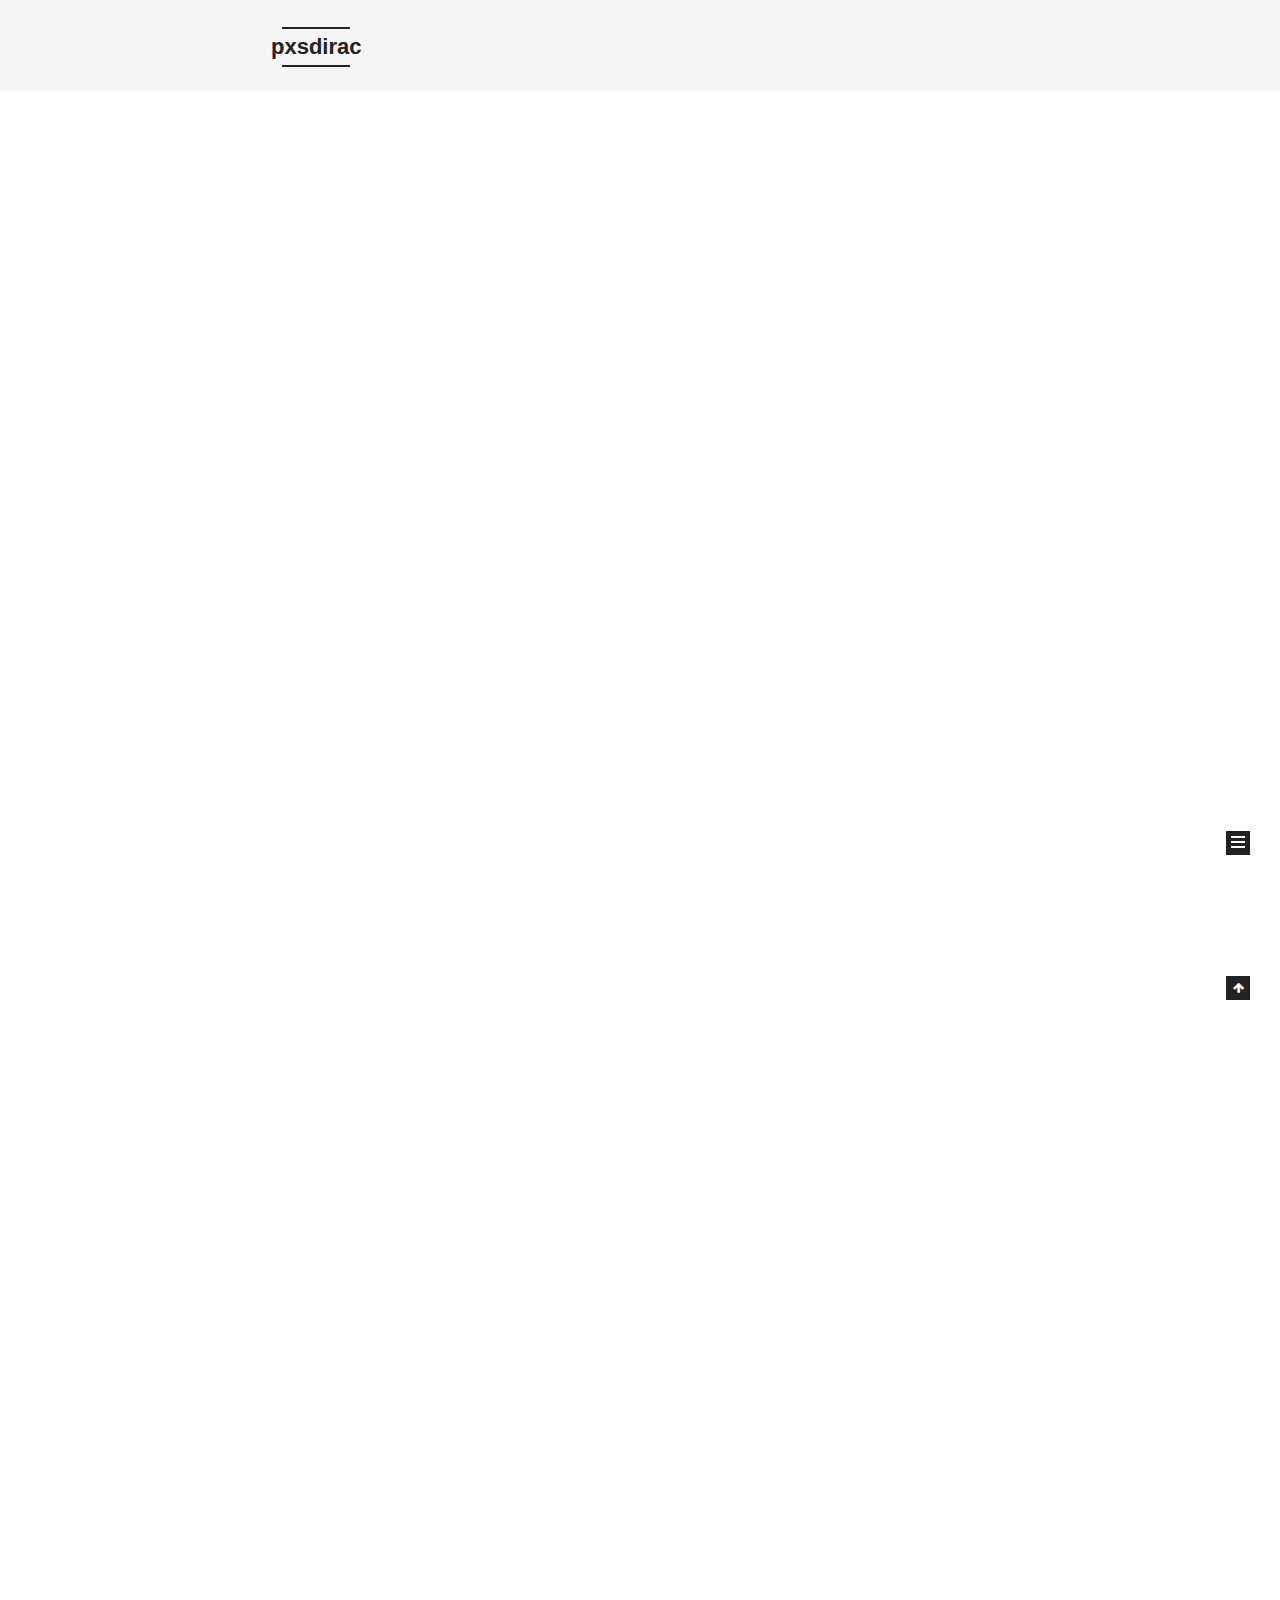
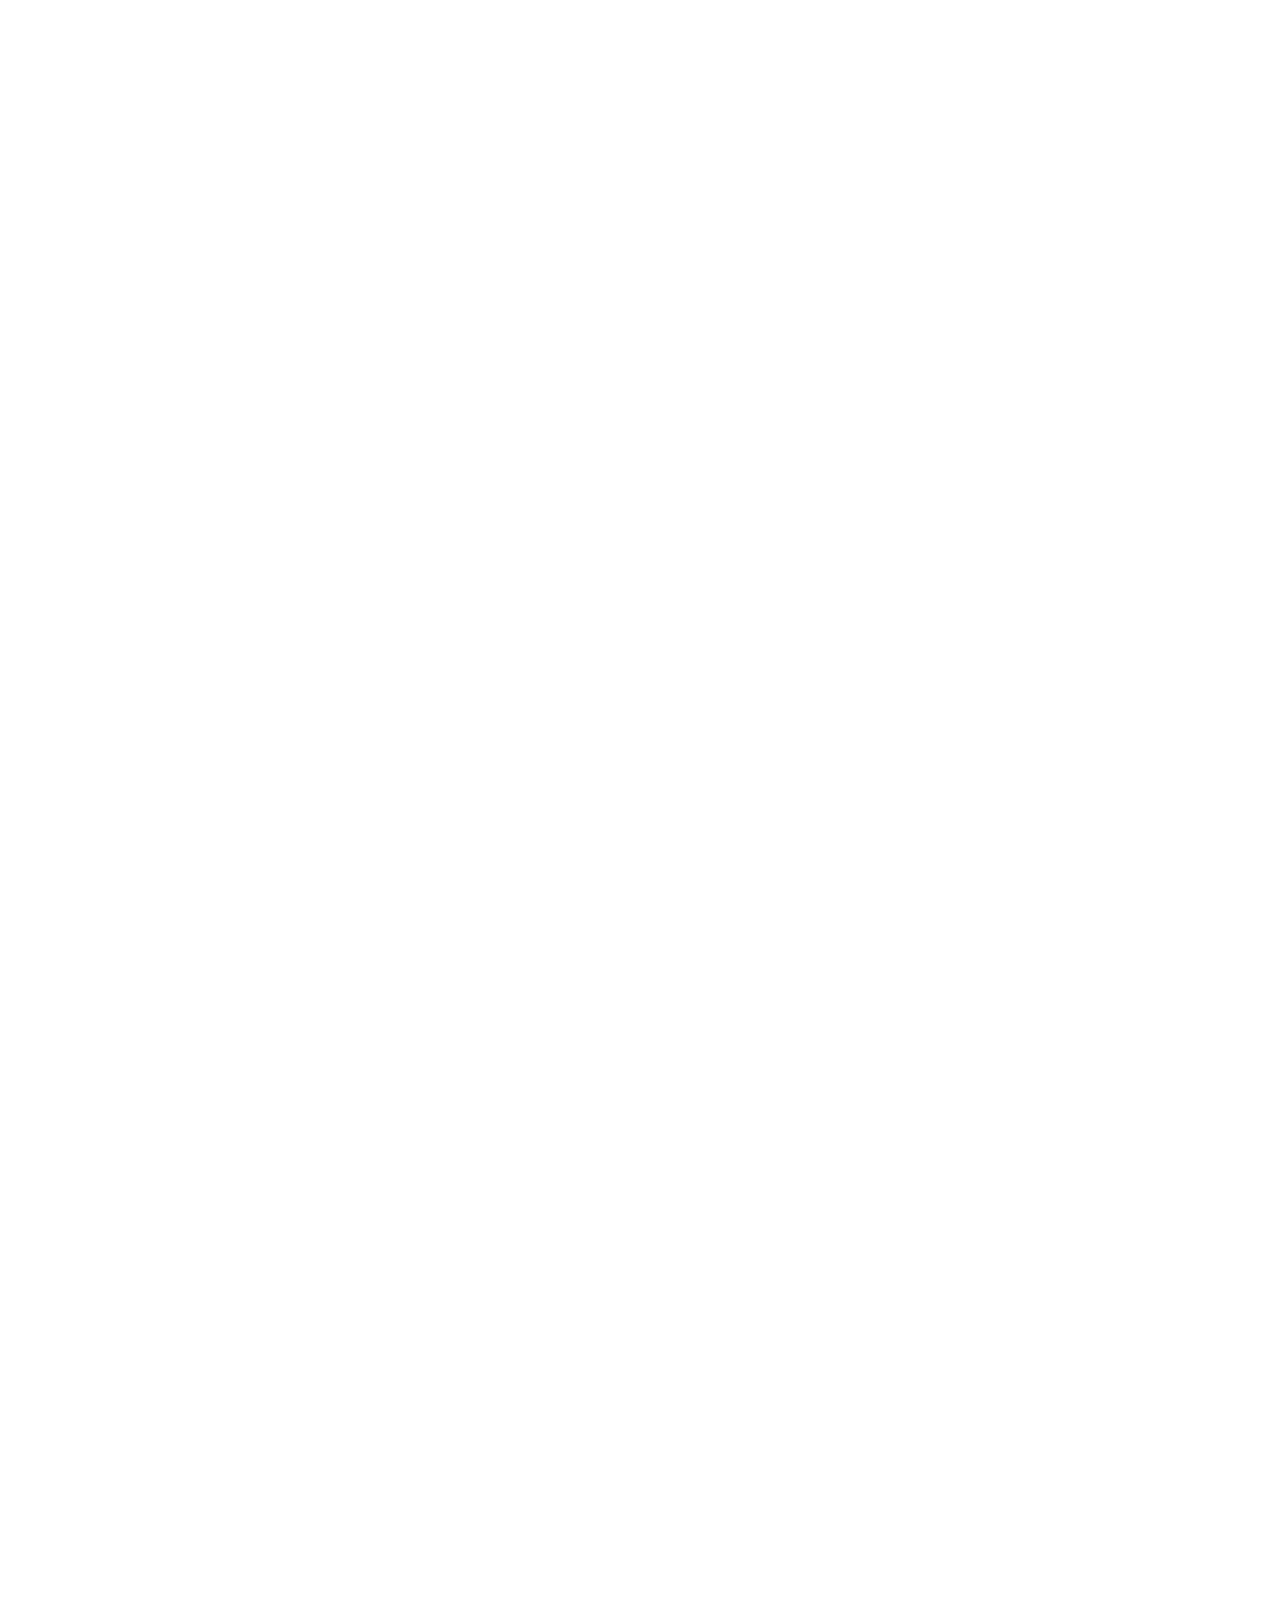
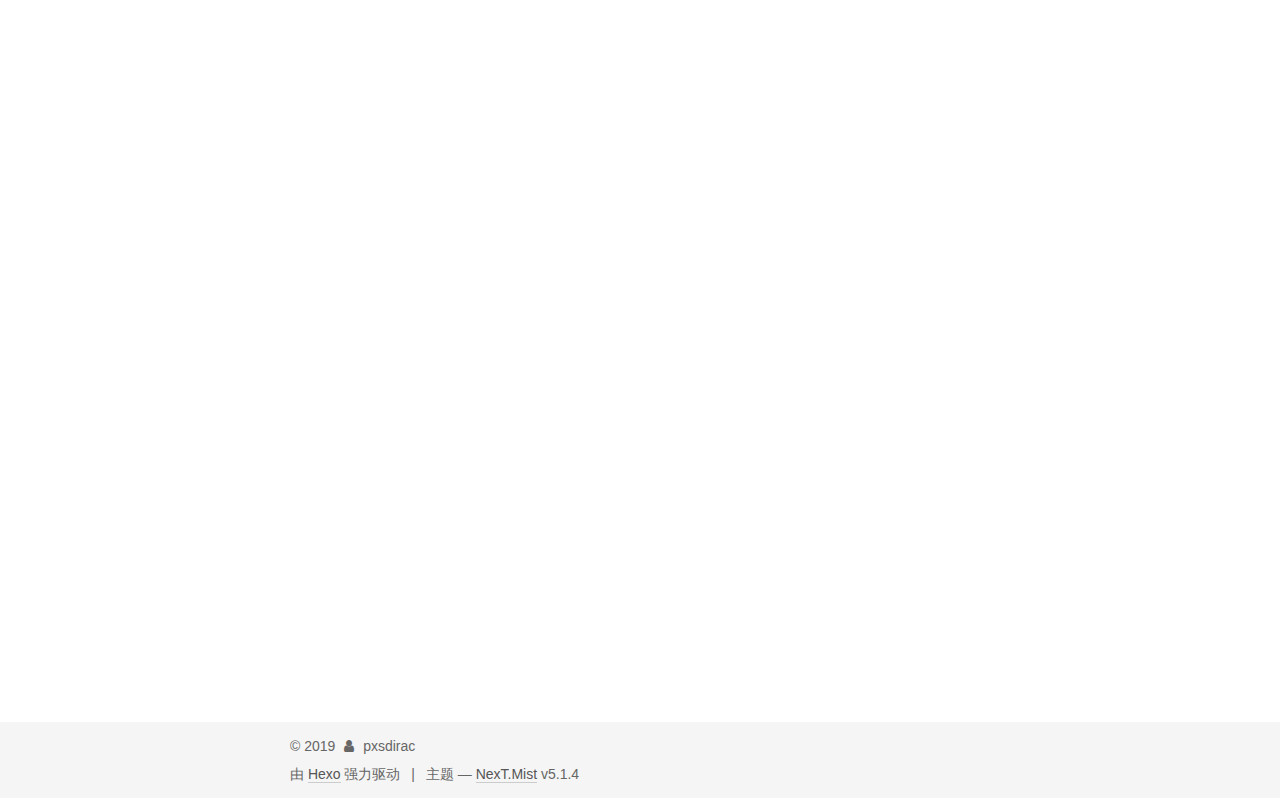
<file: index.html>
<!DOCTYPE html>



  


<html class="theme-next mist use-motion" lang="zh-Hans">
<head><meta name="generator" content="Hexo 3.9.0">
  <meta charset="UTF-8">
<meta http-equiv="X-UA-Compatible" content="IE=edge">
<meta name="viewport" content="width=device-width, initial-scale=1, maximum-scale=1">
<meta name="theme-color" content="#222">









<meta http-equiv="Cache-Control" content="no-transform">
<meta http-equiv="Cache-Control" content="no-siteapp">
















  
  
  <link href="/lib/fancybox/source/jquery.fancybox.css?v=2.1.5" rel="stylesheet" type="text/css">







<link href="/lib/font-awesome/css/font-awesome.min.css?v=4.6.2" rel="stylesheet" type="text/css">

<link href="/css/main.css?v=5.1.4" rel="stylesheet" type="text/css">


  <link rel="apple-touch-icon" sizes="180x180" href="/images/apple-touch-icon-next.png?v=5.1.4">


  <link rel="icon" type="image/png" sizes="32x32" href="/images/favicon-32x32-next.png?v=5.1.4">


  <link rel="icon" type="image/png" sizes="16x16" href="/images/favicon-16x16-next.png?v=5.1.4">


  <link rel="mask-icon" href="/images/logo.svg?v=5.1.4" color="#222">





  <meta name="keywords" content="Hexo, NexT">










<meta property="og:type" content="website">
<meta property="og:title" content="pxsdirac">
<meta property="og:url" content="http://yoursite.com/index.html">
<meta property="og:site_name" content="pxsdirac">
<meta property="og:locale" content="zh-Hans">
<meta name="twitter:card" content="summary">
<meta name="twitter:title" content="pxsdirac">



<script type="text/javascript" id="hexo.configurations">
  var NexT = window.NexT || {};
  var CONFIG = {
    root: '/',
    scheme: 'Mist',
    version: '5.1.4',
    sidebar: {"position":"left","display":"post","offset":12,"b2t":false,"scrollpercent":false,"onmobile":false},
    fancybox: true,
    tabs: true,
    motion: {"enable":true,"async":false,"transition":{"post_block":"fadeIn","post_header":"slideDownIn","post_body":"slideDownIn","coll_header":"slideLeftIn","sidebar":"slideUpIn"}},
    duoshuo: {
      userId: '0',
      author: '博主'
    },
    algolia: {
      applicationID: '',
      apiKey: '',
      indexName: '',
      hits: {"per_page":10},
      labels: {"input_placeholder":"Search for Posts","hits_empty":"We didn't find any results for the search: ${query}","hits_stats":"${hits} results found in ${time} ms"}
    }
  };
</script>



  <link rel="canonical" href="http://yoursite.com/">





  <title>pxsdirac</title>
  








</head>

<body itemscope itemtype="http://schema.org/WebPage" lang="zh-Hans">

  
  
    
  

  <div class="container sidebar-position-left 
  page-home">
    <div class="headband"></div>

    <header id="header" class="header" itemscope itemtype="http://schema.org/WPHeader">
      <div class="header-inner"><div class="site-brand-wrapper">
  <div class="site-meta ">
    

    <div class="custom-logo-site-title">
      <a href="/" class="brand" rel="start">
        <span class="logo-line-before"><i></i></span>
        <span class="site-title">pxsdirac</span>
        <span class="logo-line-after"><i></i></span>
      </a>
    </div>
      
        <p class="site-subtitle"></p>
      
  </div>

  <div class="site-nav-toggle">
    <button>
      <span class="btn-bar"></span>
      <span class="btn-bar"></span>
      <span class="btn-bar"></span>
    </button>
  </div>
</div>

<nav class="site-nav">
  

  
    <ul id="menu" class="menu">
      
        
        <li class="menu-item menu-item-home">
          <a href="/" rel="section">
            
              <i class="menu-item-icon fa fa-fw fa-首页"></i> <br>
            
            首页
          </a>
        </li>
      
        
        <li class="menu-item menu-item-about">
          <a href="/about/" rel="section">
            
              <i class="menu-item-icon fa fa-fw fa-关于"></i> <br>
            
            关于
          </a>
        </li>
      
        
        <li class="menu-item menu-item-tags">
          <a href="/tags/" rel="section">
            
              <i class="menu-item-icon fa fa-fw fa-标签"></i> <br>
            
            标签
          </a>
        </li>
      
        
        <li class="menu-item menu-item-categories">
          <a href="/categories/" rel="section">
            
              <i class="menu-item-icon fa fa-fw fa-分类"></i> <br>
            
            分类
          </a>
        </li>
      
        
        <li class="menu-item menu-item-archives">
          <a href="/archives/" rel="section">
            
              <i class="menu-item-icon fa fa-fw fa-归档"></i> <br>
            
            归档
          </a>
        </li>
      

      
    </ul>
  

  
</nav>



 </div>
    </header>

    <main id="main" class="main">
      <div class="main-inner">
        <div class="content-wrap">
          <div id="content" class="content">
            
  <section id="posts" class="posts-expand">
    
      

  

  
  
  

  <article class="post post-type-normal" itemscope itemtype="http://schema.org/Article">
  
  
  
  <div class="post-block">
    <link itemprop="mainEntityOfPage" href="http://yoursite.com/2019/07/14/190713-Shapeless与CSV解析/">

    <span hidden itemprop="author" itemscope itemtype="http://schema.org/Person">
      <meta itemprop="name" content="pxsdirac">
      <meta itemprop="description" content>
      <meta itemprop="image" content="/images/avatar.gif">
    </span>

    <span hidden itemprop="publisher" itemscope itemtype="http://schema.org/Organization">
      <meta itemprop="name" content="pxsdirac">
    </span>

    
      <header class="post-header">

        
        
          <h1 class="post-title" itemprop="name headline">
                
                <a class="post-title-link" href="/2019/07/14/190713-Shapeless与CSV解析/" itemprop="url">Shapeless与CSV解析</a></h1>
        

        <div class="post-meta">
          <span class="post-time">
            
              <span class="post-meta-item-icon">
                <i class="fa fa-calendar-o"></i>
              </span>
              
                <span class="post-meta-item-text">发表于</span>
              
              <time title="创建于" itemprop="dateCreated datePublished" datetime="2019-07-14T00:29:05+08:00">
                2019-07-14
              </time>
            

            

            
          </span>

          

          
            
          

          
          

          

          

          

        </div>
      </header>
    

    
    
    
    <div class="post-body" itemprop="articleBody">

      
      

      
        
          
            <figure class="highlight scala"><table><tr><td class="gutter"><pre><span class="line">1</span><br><span class="line">2</span><br><span class="line">3</span><br><span class="line">4</span><br><span class="line">5</span><br><span class="line">6</span><br><span class="line">7</span><br><span class="line">8</span><br><span class="line">9</span><br><span class="line">10</span><br><span class="line">11</span><br><span class="line">12</span><br><span class="line">13</span><br><span class="line">14</span><br><span class="line">15</span><br><span class="line">16</span><br><span class="line">17</span><br><span class="line">18</span><br><span class="line">19</span><br><span class="line">20</span><br><span class="line">21</span><br><span class="line">22</span><br><span class="line">23</span><br><span class="line">24</span><br><span class="line">25</span><br><span class="line">26</span><br><span class="line">27</span><br><span class="line">28</span><br><span class="line">29</span><br><span class="line">30</span><br><span class="line">31</span><br><span class="line">32</span><br><span class="line">33</span><br><span class="line">34</span><br><span class="line">35</span><br><span class="line">36</span><br><span class="line">37</span><br><span class="line">38</span><br><span class="line">39</span><br><span class="line">40</span><br><span class="line">41</span><br><span class="line">42</span><br><span class="line">43</span><br><span class="line">44</span><br><span class="line">45</span><br><span class="line">46</span><br><span class="line">47</span><br><span class="line">48</span><br><span class="line">49</span><br><span class="line">50</span><br><span class="line">51</span><br><span class="line">52</span><br><span class="line">53</span><br><span class="line">54</span><br><span class="line">55</span><br><span class="line">56</span><br><span class="line">57</span><br><span class="line">58</span><br><span class="line">59</span><br><span class="line">60</span><br><span class="line">61</span><br><span class="line">62</span><br><span class="line">63</span><br><span class="line">64</span><br><span class="line">65</span><br></pre></td><td class="code"><pre><span class="line"><span class="keyword">import</span> java.time.<span class="type">LocalDateTime</span></span><br><span class="line"><span class="keyword">import</span> java.time.format.<span class="type">DateTimeFormatter</span></span><br><span class="line"></span><br><span class="line"><span class="keyword">import</span> shapeless._</span><br><span class="line"></span><br><span class="line"><span class="keyword">import</span> scala.util.&#123;<span class="type">Failure</span>, <span class="type">Success</span>, <span class="type">Try</span>&#125;</span><br><span class="line"><span class="keyword">import</span> scala.&#123;:: =&gt; <span class="type">Cons</span>&#125;</span><br><span class="line"></span><br><span class="line"><span class="class"><span class="keyword">object</span> <span class="title">ShapelessCSVParser</span> <span class="keyword">extends</span> <span class="title">App</span></span>&#123;</span><br><span class="line">  <span class="class"><span class="keyword">trait</span> <span class="title">ValueConverter</span>[<span class="type">T</span>]</span>&#123;</span><br><span class="line">    <span class="function"><span class="keyword">def</span> <span class="title">fromStr</span></span>(string: <span class="type">String</span>):<span class="type">Try</span>[<span class="type">T</span>]</span><br><span class="line">  &#125;</span><br><span class="line">  <span class="class"><span class="keyword">object</span> <span class="title">ValueConverter</span></span>&#123;</span><br><span class="line">    <span class="keyword">implicit</span> <span class="function"><span class="keyword">def</span> <span class="title">mkConverter</span></span>[<span class="type">T</span>](f: <span class="type">String</span> =&gt; <span class="type">T</span>):<span class="type">ValueConverter</span>[<span class="type">T</span>] = (string: <span class="type">String</span>) =&gt; <span class="type">Try</span>(f(string))</span><br><span class="line">    <span class="keyword">implicit</span> <span class="keyword">val</span> stringConverter: <span class="type">ValueConverter</span>[<span class="type">String</span>] = mkConverter(identity)</span><br><span class="line">    <span class="keyword">implicit</span> <span class="keyword">val</span> intConverter:<span class="type">ValueConverter</span>[<span class="type">Int</span>] = mkConverter(_.toInt)</span><br><span class="line">    <span class="keyword">implicit</span> <span class="keyword">val</span> doubleConverter: <span class="type">ValueConverter</span>[<span class="type">Double</span>] = mkConverter(_.toDouble)</span><br><span class="line">  &#125;</span><br><span class="line">  </span><br><span class="line">  <span class="class"><span class="keyword">trait</span> <span class="title">LineParser</span>[<span class="type">T</span>]</span>&#123;</span><br><span class="line">    <span class="function"><span class="keyword">def</span> <span class="title">parse</span></span>(strList:<span class="type">List</span>[<span class="type">String</span>]):<span class="type">Try</span>[<span class="type">T</span>]</span><br><span class="line">  &#125;</span><br><span class="line">  <span class="class"><span class="keyword">object</span> <span class="title">LineParser</span></span>&#123;</span><br><span class="line">    <span class="keyword">implicit</span> <span class="function"><span class="keyword">def</span> <span class="title">hNilParser</span></span>:<span class="type">LineParser</span>[<span class="type">HNil</span>] = strList =&gt; strList <span class="keyword">match</span> &#123;</span><br><span class="line">      <span class="keyword">case</span> <span class="type">Nil</span> =&gt; <span class="type">Success</span>(<span class="type">HNil</span>)</span><br><span class="line">      <span class="keyword">case</span> _ =&gt; <span class="type">Failure</span>(<span class="keyword">new</span> <span class="type">Exception</span>(<span class="string">"expected empty list, but actually is nonEmpty"</span>))</span><br><span class="line">    &#125;</span><br><span class="line"></span><br><span class="line">    <span class="keyword">implicit</span> <span class="function"><span class="keyword">def</span> <span class="title">hListParser</span></span>[<span class="type">H</span>,<span class="type">T</span> &lt;: <span class="type">HList</span>](<span class="keyword">implicit</span> hParser:<span class="type">LineParser</span>[<span class="type">H</span>],tParser:<span class="type">LineParser</span>[<span class="type">T</span>]):<span class="type">LineParser</span>[<span class="type">H</span>::<span class="type">T</span>] = strList =&gt; strList <span class="keyword">match</span> &#123;</span><br><span class="line">      <span class="keyword">case</span> <span class="type">Cons</span>(head,tail) =&gt;</span><br><span class="line">        <span class="keyword">for</span> &#123;</span><br><span class="line">          headResult &lt;- hParser.parse(<span class="type">List</span>(head))</span><br><span class="line">          tailResult &lt;- tParser.parse(tail)</span><br><span class="line">        &#125; <span class="keyword">yield</span> &#123;</span><br><span class="line">          headResult :: tailResult</span><br><span class="line">        &#125;</span><br><span class="line">      <span class="keyword">case</span> <span class="type">Nil</span> =&gt; <span class="type">Failure</span>(<span class="keyword">new</span> <span class="type">Exception</span>(<span class="string">"expected nonEmpty list, but actually is empty"</span>))</span><br><span class="line">    &#125;</span><br><span class="line"></span><br><span class="line">    <span class="keyword">implicit</span> <span class="function"><span class="keyword">def</span> <span class="title">genericParser</span></span>[<span class="type">A</span>,<span class="type">R</span>](<span class="keyword">implicit</span> gen:<span class="type">Generic</span>.<span class="type">Aux</span>[<span class="type">A</span>,<span class="type">R</span>],rParser:<span class="type">LineParser</span>[<span class="type">R</span>]):<span class="type">LineParser</span>[<span class="type">A</span>] = strList =&gt;&#123;</span><br><span class="line">      <span class="keyword">val</span> rTry = rParser.parse(strList)</span><br><span class="line">      rTry.map(r =&gt; gen.from(r))</span><br><span class="line">    &#125;</span><br><span class="line"></span><br><span class="line">    <span class="keyword">implicit</span> <span class="function"><span class="keyword">def</span> <span class="title">mkParser</span></span>[<span class="type">T</span>](<span class="keyword">implicit</span> strConverter:<span class="type">ValueConverter</span>[<span class="type">T</span>]):<span class="type">LineParser</span>[<span class="type">T</span>] = strList =&gt; strList <span class="keyword">match</span> &#123;</span><br><span class="line">      <span class="keyword">case</span> <span class="type">Cons</span>(elem,<span class="type">Nil</span>) =&gt; strConverter.fromStr(elem)</span><br><span class="line">      <span class="keyword">case</span> _ =&gt; <span class="type">Failure</span>(<span class="keyword">new</span> <span class="type">Exception</span>(<span class="string">"expect str, but actually is list"</span>))</span><br><span class="line">    &#125;</span><br><span class="line"></span><br><span class="line">  &#125;</span><br><span class="line">  <span class="class"><span class="keyword">object</span> <span class="title">CSVReader</span></span>&#123;</span><br><span class="line">    <span class="function"><span class="keyword">def</span> <span class="title">read</span></span>[<span class="type">T</span>](line:<span class="type">String</span>)(<span class="keyword">implicit</span> lineParser: <span class="type">LineParser</span>[<span class="type">T</span>]):<span class="type">Try</span>[<span class="type">T</span>] = lineParser.parse(line.split(<span class="string">","</span>).toList) <span class="comment">//忽略逗号在字符串内部，这不是本文所关心的重点</span></span><br><span class="line">  &#125;</span><br><span class="line"></span><br><span class="line">  <span class="keyword">val</span> line = <span class="string">"a,1,2.0,2000-01-01 00:00:00"</span></span><br><span class="line">  <span class="keyword">case</span> <span class="class"><span class="keyword">class</span> <span class="title">Test</span>(<span class="params">a:<span class="type">String</span>,b:<span class="type">Int</span>,c:<span class="type">Double</span>,d:<span class="type">LocalDateTime</span></span>)</span></span><br><span class="line"><span class="class">  <span class="title">val</span> <span class="title">dateTimeFormatter</span> </span>= <span class="type">DateTimeFormatter</span>.ofPattern(<span class="string">"yyyy-MM-dd HH:mm:ss"</span>)</span><br><span class="line">  <span class="keyword">implicit</span> <span class="keyword">val</span> dateTimeConverter: <span class="type">ValueConverter</span>[<span class="type">LocalDateTime</span>] = <span class="type">ValueConverter</span>.mkConverter&#123;str =&gt;</span><br><span class="line">    <span class="type">LocalDateTime</span>.parse(str,dateTimeFormatter)</span><br><span class="line">  &#125;</span><br><span class="line">  <span class="type">CSVReader</span>.read[<span class="type">Test</span>](line) <span class="keyword">match</span> &#123;</span><br><span class="line">    <span class="keyword">case</span> <span class="type">Success</span>(value) =&gt; println(value)</span><br><span class="line">    <span class="keyword">case</span> <span class="type">Failure</span>(exception) =&gt; println(exception.getMessage)</span><br><span class="line">  &#125;</span><br><span class="line">&#125;</span><br></pre></td></tr></table></figure>
          
        
      
    </div>
    
    
    

    

    

    

    <footer class="post-footer">
      

      

      

      
      
        <div class="post-eof"></div>
      
    </footer>
  </div>
  
  
  
  </article>


    
      

  

  
  
  

  <article class="post post-type-normal" itemscope itemtype="http://schema.org/Article">
  
  
  
  <div class="post-block">
    <link itemprop="mainEntityOfPage" href="http://yoursite.com/2019/07/13/190713-代数数据类型和类型转换/">

    <span hidden itemprop="author" itemscope itemtype="http://schema.org/Person">
      <meta itemprop="name" content="pxsdirac">
      <meta itemprop="description" content>
      <meta itemprop="image" content="/images/avatar.gif">
    </span>

    <span hidden itemprop="publisher" itemscope itemtype="http://schema.org/Organization">
      <meta itemprop="name" content="pxsdirac">
    </span>

    
      <header class="post-header">

        
        
          <h1 class="post-title" itemprop="name headline">
                
                <a class="post-title-link" href="/2019/07/13/190713-代数数据类型和类型转换/" itemprop="url">代数数据类型和类型转换</a></h1>
        

        <div class="post-meta">
          <span class="post-time">
            
              <span class="post-meta-item-icon">
                <i class="fa fa-calendar-o"></i>
              </span>
              
                <span class="post-meta-item-text">发表于</span>
              
              <time title="创建于" itemprop="dateCreated datePublished" datetime="2019-07-13T22:43:02+08:00">
                2019-07-13
              </time>
            

            

            
          </span>

          

          
            
          

          
          

          

          

          

        </div>
      </header>
    

    
    
    
    <div class="post-body" itemprop="articleBody">

      
      

      
        
          
            <h2 id="代数数据类型-Algebraic-Data-Types-ADT"><a href="#代数数据类型-Algebraic-Data-Types-ADT" class="headerlink" title="代数数据类型(Algebraic Data Types - ADT)"></a>代数数据类型(Algebraic Data Types - ADT)</h2><p>ADT这个词很久之前便已知晓，脑中也有个大概的概念，但是一直不是特别清楚。晚上再次在书中看到这个词，便去仔细理解了这个概念的细节。<br>虽然名字很抽象，但是还是比较好理解的。简单来说，就是Product和Coproduct。<br>本文中的描述仅为个人理解的通俗表述，没有数学上的严谨性，但是对于理解问题和相关的概念应该是多少有些帮助的。</p>
<p>Product其实就是笛卡尔积，用scala里的概念就是case class和tuple等.</p>
<figure class="highlight scala"><table><tr><td class="gutter"><pre><span class="line">1</span><br><span class="line">2</span><br></pre></td><td class="code"><pre><span class="line"><span class="keyword">case</span> <span class="class"><span class="keyword">class</span> <span class="title">Person</span>(<span class="params">name:<span class="type">String</span>,id:<span class="type">Int</span>,birthday:<span class="type">Instant</span></span>)</span></span><br><span class="line"><span class="class"><span class="title">type</span> <span class="title">Circle</span> </span>= (<span class="type">Double</span>,<span class="type">Double</span>) <span class="comment">// 圆心和半径</span></span><br></pre></td></tr></table></figure>

<p>Coproduct数学上的含义还没有完全搞清楚，但是在类型系统上，指的是某个类型是集中不同类型的集合，其这些类型各不相交。比较典型且极端的例子是枚举，枚举类型是各个枚举变量的集合，且每个枚举变量都只有唯一的值，没有相交部分。另外一个在scala中的coproduct是sealed trait</p>
<figure class="highlight scala"><table><tr><td class="gutter"><pre><span class="line">1</span><br><span class="line">2</span><br><span class="line">3</span><br><span class="line">4</span><br><span class="line">5</span><br><span class="line">6</span><br><span class="line">7</span><br><span class="line">8</span><br><span class="line">9</span><br></pre></td><td class="code"><pre><span class="line"><span class="class"><span class="keyword">object</span> <span class="title">Gender</span> <span class="keyword">extends</span> <span class="title">Enumaration</span></span>&#123;</span><br><span class="line">    <span class="class"><span class="keyword">type</span> <span class="title">Gender</span> </span>= <span class="type">Value</span></span><br><span class="line">    <span class="keyword">val</span> <span class="type">Male</span> = <span class="type">Value</span>(<span class="string">"male"</span>)</span><br><span class="line">    <span class="keyword">val</span> <span class="type">Female</span> = <span class="type">Value</span>(<span class="string">"Female"</span>)</span><br><span class="line">&#125;</span><br><span class="line"></span><br><span class="line"><span class="keyword">sealed</span> <span class="class"><span class="keyword">trait</span> <span class="title">Either</span>[+<span class="type">L</span>,+<span class="type">R</span>]</span></span><br><span class="line"><span class="class"><span class="title">case</span> <span class="title">class</span> <span class="title">Left</span>[+<span class="type">L</span>,+<span class="type">R</span>](<span class="params">value:<span class="type">L</span></span>) <span class="keyword">extends</span> <span class="title">Either</span>[<span class="type">L</span>,<span class="type">R</span>]</span></span><br><span class="line"><span class="class"><span class="title">case</span> <span class="title">class</span> <span class="title">Right</span>[+<span class="type">L</span>,+<span class="type">R</span>](<span class="params">value:<span class="type">R</span></span>) <span class="keyword">extends</span> <span class="title">Either</span>[<span class="type">L</span>,<span class="type">R</span>]</span></span><br></pre></td></tr></table></figure>

<p>通过Product和Coproduct的组合，我们便可以得到一个复杂的类型，但是我们任然可以知道这个类型及其子类的所有信息。因此，便可以在模式匹配中去匹配该类所有的可能。<br>比如上面的Either,Left和Right都是一个Product，而Either是一个Left和Right中的其中一个值，但不能同时是两者。我们可以很轻松的进行模式匹配:</p>
<figure class="highlight scala"><table><tr><td class="gutter"><pre><span class="line">1</span><br><span class="line">2</span><br><span class="line">3</span><br><span class="line">4</span><br><span class="line">5</span><br></pre></td><td class="code"><pre><span class="line"><span class="keyword">val</span> either:<span class="type">Either</span>[<span class="type">String</span>,<span class="type">Int</span>] = ...</span><br><span class="line">either <span class="keyword">match</span> &#123;</span><br><span class="line">    <span class="keyword">case</span> <span class="type">Left</span>(strValue) =&gt; println(strValue)</span><br><span class="line">    <span class="keyword">case</span> <span class="type">Right</span>(intValue) =&gt; println(intValue)</span><br><span class="line">&#125;</span><br></pre></td></tr></table></figure>

<h2 id="强制-类型转换"><a href="#强制-类型转换" class="headerlink" title="(强制)类型转换"></a>(强制)类型转换</h2><p>很多编程语言中，都有强制类型转换的概念，在获取到父类的实例的时候，我们可以通过强制类型转换，将其转换成子类行进行使用。<br>Java中在实例前的括号中加上需要转换的目的类名，scala中也有asInstanceOf用来进行类型转换。<br>类型转换具有很强的不安全性，因为我们对父类型所知道的信息不全，不足以进行这样的转换。</p>
<p>了解ADT之后，我的一个想法是，我们不应该对ADT之外的任何类使用类型转换，在scala中，对于ADT，应该使用模式匹配对其所有可能的值进行匹配(在这里，模式匹配也应该被认为是一种类型转换，只是可能没有那么强制罢了)。<br>ADT之所以例外，是因为我们知道这个类的所有可能。</p>
<p>我们可以写这样的代码:</p>
<figure class="highlight scala"><table><tr><td class="gutter"><pre><span class="line">1</span><br><span class="line">2</span><br><span class="line">3</span><br><span class="line">4</span><br><span class="line">5</span><br></pre></td><td class="code"><pre><span class="line"><span class="keyword">val</span> a:<span class="type">Try</span>[<span class="type">Int</span>] = <span class="type">Try</span>(<span class="number">1</span> / <span class="number">0</span>)</span><br><span class="line">a <span class="keyword">match</span> &#123;</span><br><span class="line">    <span class="keyword">case</span> <span class="type">Success</span>(value) =&gt; println(value)</span><br><span class="line">    <span class="keyword">case</span> <span class="type">Failure</span>(exception) =&gt; exception.printStackTrace()</span><br><span class="line">&#125;</span><br></pre></td></tr></table></figure>

<p>但是我们不应该写出下面的代码:</p>
<figure class="highlight scala"><table><tr><td class="gutter"><pre><span class="line">1</span><br><span class="line">2</span><br><span class="line">3</span><br><span class="line">4</span><br><span class="line">5</span><br><span class="line">6</span><br><span class="line">7</span><br><span class="line">8</span><br><span class="line">9</span><br><span class="line">10</span><br><span class="line">11</span><br><span class="line">12</span><br><span class="line">13</span><br><span class="line">14</span><br><span class="line">15</span><br><span class="line">16</span><br></pre></td><td class="code"><pre><span class="line"><span class="keyword">abstract</span> <span class="class"><span class="keyword">class</span> <span class="title">Person</span></span>&#123;</span><br><span class="line">    <span class="function"><span class="keyword">def</span> <span class="title">name</span></span>:<span class="type">String</span></span><br><span class="line">&#125;</span><br><span class="line"></span><br><span class="line"><span class="class"><span class="keyword">class</span> <span class="title">Student</span>(<span class="params">val name:<span class="type">String</span></span>) <span class="keyword">extends</span> <span class="title">Person</span></span></span><br><span class="line"><span class="class"></span></span><br><span class="line"><span class="class"><span class="title">val</span> <span class="title">person</span></span>:<span class="type">Person</span> = getPerson()</span><br><span class="line"><span class="keyword">if</span> (person.isInstanceOf[<span class="type">Student</span>])&#123;</span><br><span class="line">   <span class="keyword">val</span> student:<span class="type">Student</span> = person.asInstanceOf[<span class="type">Student</span>]</span><br><span class="line">   ... </span><br><span class="line">&#125;</span><br><span class="line"><span class="comment">//模式匹配同理</span></span><br><span class="line">person <span class="keyword">match</span> &#123;</span><br><span class="line">    <span class="keyword">case</span> p:<span class="type">Person</span> =&gt; ...</span><br><span class="line">    <span class="keyword">case</span> _ =&gt; ...</span><br><span class="line">&#125;</span><br></pre></td></tr></table></figure>

<p>父类的作用是帮助我们抽象某个类型的共有行为，如果需要进入到子类内部去窥探，那么一定意味着我们在这个地方是不应该使用父类的，应该去反思上游的代码，而不是在这里使用类型转换去获得子类的实例。</p>

          
        
      
    </div>
    
    
    

    

    

    

    <footer class="post-footer">
      

      

      

      
      
        <div class="post-eof"></div>
      
    </footer>
  </div>
  
  
  
  </article>


    
  </section>

  


          </div>
          


          

        </div>
        
          
  
  <div class="sidebar-toggle">
    <div class="sidebar-toggle-line-wrap">
      <span class="sidebar-toggle-line sidebar-toggle-line-first"></span>
      <span class="sidebar-toggle-line sidebar-toggle-line-middle"></span>
      <span class="sidebar-toggle-line sidebar-toggle-line-last"></span>
    </div>
  </div>

  <aside id="sidebar" class="sidebar">
    
    <div class="sidebar-inner">

      

      

      <section class="site-overview-wrap sidebar-panel sidebar-panel-active">
        <div class="site-overview">
          <div class="site-author motion-element" itemprop="author" itemscope itemtype="http://schema.org/Person">
            
              <p class="site-author-name" itemprop="name">pxsdirac</p>
              <p class="site-description motion-element" itemprop="description"></p>
          </div>

          <nav class="site-state motion-element">

            
              <div class="site-state-item site-state-posts">
              
                <a href="/archives/">
              
                  <span class="site-state-item-count">2</span>
                  <span class="site-state-item-name">日志</span>
                </a>
              </div>
            

            

            
              
              
              <div class="site-state-item site-state-tags">
                
                  <span class="site-state-item-count">4</span>
                  <span class="site-state-item-name">标签</span>
                
              </div>
            

          </nav>

          

          

          
          

          
          

          

        </div>
      </section>

      

      

    </div>
  </aside>


        
      </div>
    </main>

    <footer id="footer" class="footer">
      <div class="footer-inner">
        <div class="copyright">&copy; <span itemprop="copyrightYear">2019</span>
  <span class="with-love">
    <i class="fa fa-user"></i>
  </span>
  <span class="author" itemprop="copyrightHolder">pxsdirac</span>

  
</div>


  <div class="powered-by">由 <a class="theme-link" target="_blank" href="https://hexo.io">Hexo</a> 强力驱动</div>



  <span class="post-meta-divider">|</span>



  <div class="theme-info">主题 &mdash; <a class="theme-link" target="_blank" href="https://github.com/iissnan/hexo-theme-next">NexT.Mist</a> v5.1.4</div>




        




  <script type="text/javascript">
    (function() {
      var hm = document.createElement("script");
      hm.src = "//tajs.qq.com/stats?sId=66451320";
      var s = document.getElementsByTagName("script")[0];
      s.parentNode.insertBefore(hm, s);
    })();
  </script>




        
      </div>
    </footer>

    
      <div class="back-to-top">
        <i class="fa fa-arrow-up"></i>
        
      </div>
    

    

  </div>

  

<script type="text/javascript">
  if (Object.prototype.toString.call(window.Promise) !== '[object Function]') {
    window.Promise = null;
  }
</script>









  












  
  
    <script type="text/javascript" src="/lib/jquery/index.js?v=2.1.3"></script>
  

  
  
    <script type="text/javascript" src="/lib/fastclick/lib/fastclick.min.js?v=1.0.6"></script>
  

  
  
    <script type="text/javascript" src="/lib/jquery_lazyload/jquery.lazyload.js?v=1.9.7"></script>
  

  
  
    <script type="text/javascript" src="/lib/velocity/velocity.min.js?v=1.2.1"></script>
  

  
  
    <script type="text/javascript" src="/lib/velocity/velocity.ui.min.js?v=1.2.1"></script>
  

  
  
    <script type="text/javascript" src="/lib/fancybox/source/jquery.fancybox.pack.js?v=2.1.5"></script>
  


  


  <script type="text/javascript" src="/js/src/utils.js?v=5.1.4"></script>

  <script type="text/javascript" src="/js/src/motion.js?v=5.1.4"></script>



  
  

  

  


  <script type="text/javascript" src="/js/src/bootstrap.js?v=5.1.4"></script>



  


  




	





  





  












  





  

  

  

  
  

  

  

  

</body>
</html>
</file>
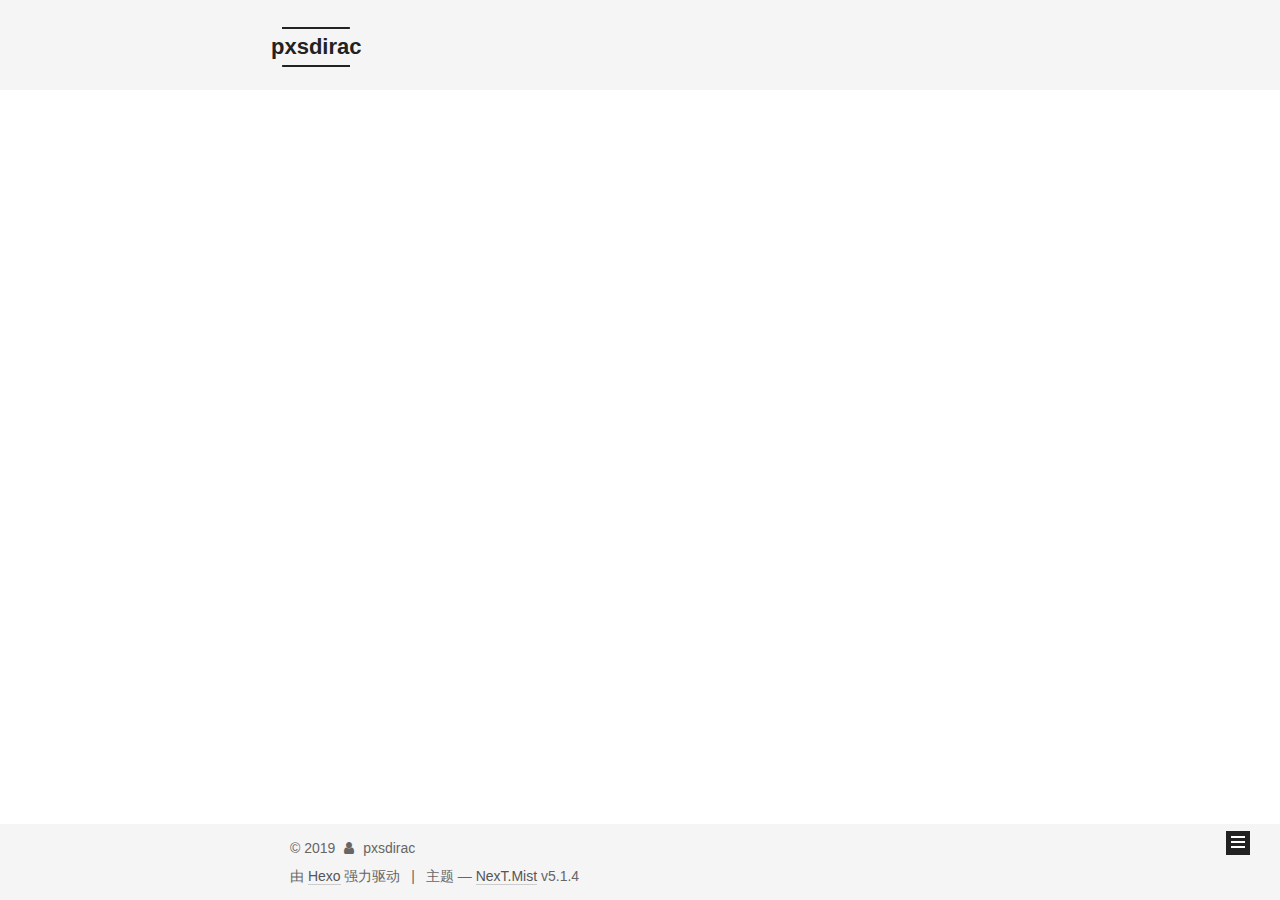
<file: archives/index.html>
<!DOCTYPE html>



  


<html class="theme-next mist use-motion" lang="zh-Hans">
<head><meta name="generator" content="Hexo 3.9.0">
  <meta charset="UTF-8">
<meta http-equiv="X-UA-Compatible" content="IE=edge">
<meta name="viewport" content="width=device-width, initial-scale=1, maximum-scale=1">
<meta name="theme-color" content="#222">









<meta http-equiv="Cache-Control" content="no-transform">
<meta http-equiv="Cache-Control" content="no-siteapp">
















  
  
  <link href="/lib/fancybox/source/jquery.fancybox.css?v=2.1.5" rel="stylesheet" type="text/css">







<link href="/lib/font-awesome/css/font-awesome.min.css?v=4.6.2" rel="stylesheet" type="text/css">

<link href="/css/main.css?v=5.1.4" rel="stylesheet" type="text/css">


  <link rel="apple-touch-icon" sizes="180x180" href="/images/apple-touch-icon-next.png?v=5.1.4">


  <link rel="icon" type="image/png" sizes="32x32" href="/images/favicon-32x32-next.png?v=5.1.4">


  <link rel="icon" type="image/png" sizes="16x16" href="/images/favicon-16x16-next.png?v=5.1.4">


  <link rel="mask-icon" href="/images/logo.svg?v=5.1.4" color="#222">





  <meta name="keywords" content="Hexo, NexT">










<meta property="og:type" content="website">
<meta property="og:title" content="pxsdirac">
<meta property="og:url" content="http://yoursite.com/archives/index.html">
<meta property="og:site_name" content="pxsdirac">
<meta property="og:locale" content="zh-Hans">
<meta name="twitter:card" content="summary">
<meta name="twitter:title" content="pxsdirac">



<script type="text/javascript" id="hexo.configurations">
  var NexT = window.NexT || {};
  var CONFIG = {
    root: '/',
    scheme: 'Mist',
    version: '5.1.4',
    sidebar: {"position":"left","display":"post","offset":12,"b2t":false,"scrollpercent":false,"onmobile":false},
    fancybox: true,
    tabs: true,
    motion: {"enable":true,"async":false,"transition":{"post_block":"fadeIn","post_header":"slideDownIn","post_body":"slideDownIn","coll_header":"slideLeftIn","sidebar":"slideUpIn"}},
    duoshuo: {
      userId: '0',
      author: '博主'
    },
    algolia: {
      applicationID: '',
      apiKey: '',
      indexName: '',
      hits: {"per_page":10},
      labels: {"input_placeholder":"Search for Posts","hits_empty":"We didn't find any results for the search: ${query}","hits_stats":"${hits} results found in ${time} ms"}
    }
  };
</script>



  <link rel="canonical" href="http://yoursite.com/archives/">





  <title>归档 | pxsdirac</title>
  








</head>

<body itemscope itemtype="http://schema.org/WebPage" lang="zh-Hans">

  
  
    
  

  <div class="container sidebar-position-left page-archive">
    <div class="headband"></div>

    <header id="header" class="header" itemscope itemtype="http://schema.org/WPHeader">
      <div class="header-inner"><div class="site-brand-wrapper">
  <div class="site-meta ">
    

    <div class="custom-logo-site-title">
      <a href="/" class="brand" rel="start">
        <span class="logo-line-before"><i></i></span>
        <span class="site-title">pxsdirac</span>
        <span class="logo-line-after"><i></i></span>
      </a>
    </div>
      
        <p class="site-subtitle"></p>
      
  </div>

  <div class="site-nav-toggle">
    <button>
      <span class="btn-bar"></span>
      <span class="btn-bar"></span>
      <span class="btn-bar"></span>
    </button>
  </div>
</div>

<nav class="site-nav">
  

  
    <ul id="menu" class="menu">
      
        
        <li class="menu-item menu-item-home">
          <a href="/" rel="section">
            
              <i class="menu-item-icon fa fa-fw fa-首页"></i> <br>
            
            首页
          </a>
        </li>
      
        
        <li class="menu-item menu-item-about">
          <a href="/about/" rel="section">
            
              <i class="menu-item-icon fa fa-fw fa-关于"></i> <br>
            
            关于
          </a>
        </li>
      
        
        <li class="menu-item menu-item-tags">
          <a href="/tags/" rel="section">
            
              <i class="menu-item-icon fa fa-fw fa-标签"></i> <br>
            
            标签
          </a>
        </li>
      
        
        <li class="menu-item menu-item-categories">
          <a href="/categories/" rel="section">
            
              <i class="menu-item-icon fa fa-fw fa-分类"></i> <br>
            
            分类
          </a>
        </li>
      
        
        <li class="menu-item menu-item-archives">
          <a href="/archives/" rel="section">
            
              <i class="menu-item-icon fa fa-fw fa-归档"></i> <br>
            
            归档
          </a>
        </li>
      

      
    </ul>
  

  
</nav>



 </div>
    </header>

    <main id="main" class="main">
      <div class="main-inner">
        <div class="content-wrap">
          <div id="content" class="content">
            

  
  
  
  <div class="post-block archive">
    <div id="posts" class="posts-collapse">
      <span class="archive-move-on"></span>

      <span class="archive-page-counter">
        
        
        
          
        
        嗯..! 目前共计 2 篇日志。 继续努力。
      </span>

      

        
        
        

        
          
          <div class="collection-title">
            <h1 class="archive-year" id="archive-year-2019">2019</h1>
          </div>
        
        

        

  <article class="post post-type-normal" itemscope itemtype="http://schema.org/Article">
    <header class="post-header">

      <h2 class="post-title">
        
            <a class="post-title-link" href="/2019/07/14/190713-Shapeless与CSV解析/" itemprop="url">
              
                <span itemprop="name">Shapeless与CSV解析</span>
              
            </a>
        
      </h2>

      <div class="post-meta">
        <time class="post-time" itemprop="dateCreated" datetime="2019-07-14T00:29:05+08:00" content="2019-07-14">
          07-14
        </time>
      </div>

    </header>
  </article>



      

        
        
        

        
        

        

  <article class="post post-type-normal" itemscope itemtype="http://schema.org/Article">
    <header class="post-header">

      <h2 class="post-title">
        
            <a class="post-title-link" href="/2019/07/13/190713-代数数据类型和类型转换/" itemprop="url">
              
                <span itemprop="name">代数数据类型和类型转换</span>
              
            </a>
        
      </h2>

      <div class="post-meta">
        <time class="post-time" itemprop="dateCreated" datetime="2019-07-13T22:43:02+08:00" content="2019-07-13">
          07-13
        </time>
      </div>

    </header>
  </article>



      

    </div>
  </div>
  
  
  

  



          </div>
          


          

        </div>
        
          
  
  <div class="sidebar-toggle">
    <div class="sidebar-toggle-line-wrap">
      <span class="sidebar-toggle-line sidebar-toggle-line-first"></span>
      <span class="sidebar-toggle-line sidebar-toggle-line-middle"></span>
      <span class="sidebar-toggle-line sidebar-toggle-line-last"></span>
    </div>
  </div>

  <aside id="sidebar" class="sidebar">
    
    <div class="sidebar-inner">

      

      

      <section class="site-overview-wrap sidebar-panel sidebar-panel-active">
        <div class="site-overview">
          <div class="site-author motion-element" itemprop="author" itemscope itemtype="http://schema.org/Person">
            
              <p class="site-author-name" itemprop="name">pxsdirac</p>
              <p class="site-description motion-element" itemprop="description"></p>
          </div>

          <nav class="site-state motion-element">

            
              <div class="site-state-item site-state-posts">
              
                <a href="/archives/">
              
                  <span class="site-state-item-count">2</span>
                  <span class="site-state-item-name">日志</span>
                </a>
              </div>
            

            

            
              
              
              <div class="site-state-item site-state-tags">
                
                  <span class="site-state-item-count">4</span>
                  <span class="site-state-item-name">标签</span>
                
              </div>
            

          </nav>

          

          

          
          

          
          

          

        </div>
      </section>

      

      

    </div>
  </aside>


        
      </div>
    </main>

    <footer id="footer" class="footer">
      <div class="footer-inner">
        <div class="copyright">&copy; <span itemprop="copyrightYear">2019</span>
  <span class="with-love">
    <i class="fa fa-user"></i>
  </span>
  <span class="author" itemprop="copyrightHolder">pxsdirac</span>

  
</div>


  <div class="powered-by">由 <a class="theme-link" target="_blank" href="https://hexo.io">Hexo</a> 强力驱动</div>



  <span class="post-meta-divider">|</span>



  <div class="theme-info">主题 &mdash; <a class="theme-link" target="_blank" href="https://github.com/iissnan/hexo-theme-next">NexT.Mist</a> v5.1.4</div>




        




  <script type="text/javascript">
    (function() {
      var hm = document.createElement("script");
      hm.src = "//tajs.qq.com/stats?sId=66451320";
      var s = document.getElementsByTagName("script")[0];
      s.parentNode.insertBefore(hm, s);
    })();
  </script>




        
      </div>
    </footer>

    
      <div class="back-to-top">
        <i class="fa fa-arrow-up"></i>
        
      </div>
    

    

  </div>

  

<script type="text/javascript">
  if (Object.prototype.toString.call(window.Promise) !== '[object Function]') {
    window.Promise = null;
  }
</script>









  












  
  
    <script type="text/javascript" src="/lib/jquery/index.js?v=2.1.3"></script>
  

  
  
    <script type="text/javascript" src="/lib/fastclick/lib/fastclick.min.js?v=1.0.6"></script>
  

  
  
    <script type="text/javascript" src="/lib/jquery_lazyload/jquery.lazyload.js?v=1.9.7"></script>
  

  
  
    <script type="text/javascript" src="/lib/velocity/velocity.min.js?v=1.2.1"></script>
  

  
  
    <script type="text/javascript" src="/lib/velocity/velocity.ui.min.js?v=1.2.1"></script>
  

  
  
    <script type="text/javascript" src="/lib/fancybox/source/jquery.fancybox.pack.js?v=2.1.5"></script>
  


  


  <script type="text/javascript" src="/js/src/utils.js?v=5.1.4"></script>

  <script type="text/javascript" src="/js/src/motion.js?v=5.1.4"></script>



  
  

  

  


  <script type="text/javascript" src="/js/src/bootstrap.js?v=5.1.4"></script>



  


  




	





  





  












  





  

  

  

  
  

  

  

  

</body>
</html>
</file>
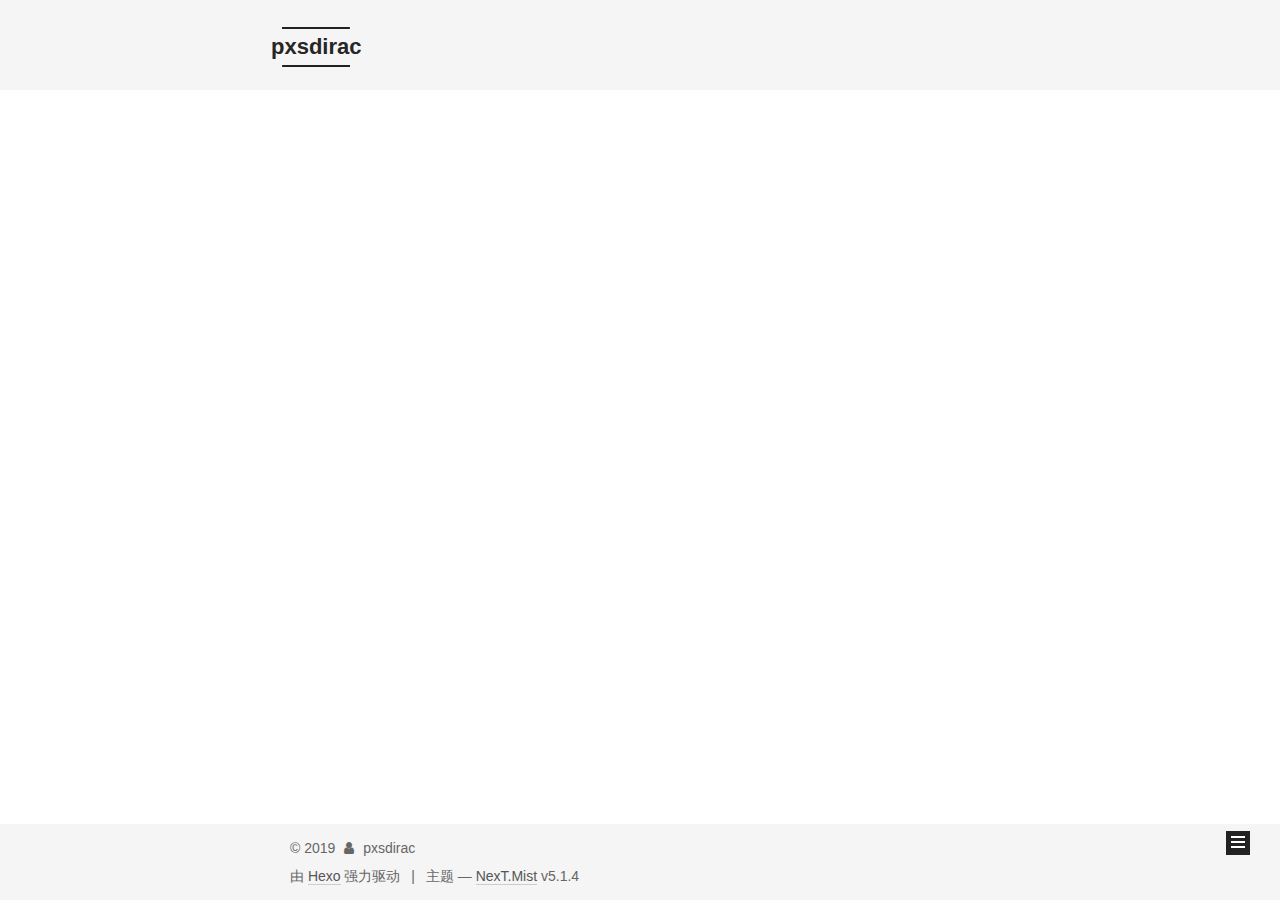
<file: archives/2019/index.html>
<!DOCTYPE html>



  


<html class="theme-next mist use-motion" lang="zh-Hans">
<head><meta name="generator" content="Hexo 3.9.0">
  <meta charset="UTF-8">
<meta http-equiv="X-UA-Compatible" content="IE=edge">
<meta name="viewport" content="width=device-width, initial-scale=1, maximum-scale=1">
<meta name="theme-color" content="#222">









<meta http-equiv="Cache-Control" content="no-transform">
<meta http-equiv="Cache-Control" content="no-siteapp">
















  
  
  <link href="/lib/fancybox/source/jquery.fancybox.css?v=2.1.5" rel="stylesheet" type="text/css">







<link href="/lib/font-awesome/css/font-awesome.min.css?v=4.6.2" rel="stylesheet" type="text/css">

<link href="/css/main.css?v=5.1.4" rel="stylesheet" type="text/css">


  <link rel="apple-touch-icon" sizes="180x180" href="/images/apple-touch-icon-next.png?v=5.1.4">


  <link rel="icon" type="image/png" sizes="32x32" href="/images/favicon-32x32-next.png?v=5.1.4">


  <link rel="icon" type="image/png" sizes="16x16" href="/images/favicon-16x16-next.png?v=5.1.4">


  <link rel="mask-icon" href="/images/logo.svg?v=5.1.4" color="#222">





  <meta name="keywords" content="Hexo, NexT">










<meta property="og:type" content="website">
<meta property="og:title" content="pxsdirac">
<meta property="og:url" content="http://yoursite.com/archives/2019/index.html">
<meta property="og:site_name" content="pxsdirac">
<meta property="og:locale" content="zh-Hans">
<meta name="twitter:card" content="summary">
<meta name="twitter:title" content="pxsdirac">



<script type="text/javascript" id="hexo.configurations">
  var NexT = window.NexT || {};
  var CONFIG = {
    root: '/',
    scheme: 'Mist',
    version: '5.1.4',
    sidebar: {"position":"left","display":"post","offset":12,"b2t":false,"scrollpercent":false,"onmobile":false},
    fancybox: true,
    tabs: true,
    motion: {"enable":true,"async":false,"transition":{"post_block":"fadeIn","post_header":"slideDownIn","post_body":"slideDownIn","coll_header":"slideLeftIn","sidebar":"slideUpIn"}},
    duoshuo: {
      userId: '0',
      author: '博主'
    },
    algolia: {
      applicationID: '',
      apiKey: '',
      indexName: '',
      hits: {"per_page":10},
      labels: {"input_placeholder":"Search for Posts","hits_empty":"We didn't find any results for the search: ${query}","hits_stats":"${hits} results found in ${time} ms"}
    }
  };
</script>



  <link rel="canonical" href="http://yoursite.com/archives/2019/">





  <title>归档 | pxsdirac</title>
  








</head>

<body itemscope itemtype="http://schema.org/WebPage" lang="zh-Hans">

  
  
    
  

  <div class="container sidebar-position-left page-archive">
    <div class="headband"></div>

    <header id="header" class="header" itemscope itemtype="http://schema.org/WPHeader">
      <div class="header-inner"><div class="site-brand-wrapper">
  <div class="site-meta ">
    

    <div class="custom-logo-site-title">
      <a href="/" class="brand" rel="start">
        <span class="logo-line-before"><i></i></span>
        <span class="site-title">pxsdirac</span>
        <span class="logo-line-after"><i></i></span>
      </a>
    </div>
      
        <p class="site-subtitle"></p>
      
  </div>

  <div class="site-nav-toggle">
    <button>
      <span class="btn-bar"></span>
      <span class="btn-bar"></span>
      <span class="btn-bar"></span>
    </button>
  </div>
</div>

<nav class="site-nav">
  

  
    <ul id="menu" class="menu">
      
        
        <li class="menu-item menu-item-home">
          <a href="/" rel="section">
            
              <i class="menu-item-icon fa fa-fw fa-首页"></i> <br>
            
            首页
          </a>
        </li>
      
        
        <li class="menu-item menu-item-about">
          <a href="/about/" rel="section">
            
              <i class="menu-item-icon fa fa-fw fa-关于"></i> <br>
            
            关于
          </a>
        </li>
      
        
        <li class="menu-item menu-item-tags">
          <a href="/tags/" rel="section">
            
              <i class="menu-item-icon fa fa-fw fa-标签"></i> <br>
            
            标签
          </a>
        </li>
      
        
        <li class="menu-item menu-item-categories">
          <a href="/categories/" rel="section">
            
              <i class="menu-item-icon fa fa-fw fa-分类"></i> <br>
            
            分类
          </a>
        </li>
      
        
        <li class="menu-item menu-item-archives">
          <a href="/archives/" rel="section">
            
              <i class="menu-item-icon fa fa-fw fa-归档"></i> <br>
            
            归档
          </a>
        </li>
      

      
    </ul>
  

  
</nav>



 </div>
    </header>

    <main id="main" class="main">
      <div class="main-inner">
        <div class="content-wrap">
          <div id="content" class="content">
            

  
  
  
  <div class="post-block archive">
    <div id="posts" class="posts-collapse">
      <span class="archive-move-on"></span>

      <span class="archive-page-counter">
        
        
        
          
        
        嗯..! 目前共计 2 篇日志。 继续努力。
      </span>

      

        
        
        

        
          
          <div class="collection-title">
            <h1 class="archive-year" id="archive-year-2019">2019</h1>
          </div>
        
        

        

  <article class="post post-type-normal" itemscope itemtype="http://schema.org/Article">
    <header class="post-header">

      <h2 class="post-title">
        
            <a class="post-title-link" href="/2019/07/14/190713-Shapeless与CSV解析/" itemprop="url">
              
                <span itemprop="name">Shapeless与CSV解析</span>
              
            </a>
        
      </h2>

      <div class="post-meta">
        <time class="post-time" itemprop="dateCreated" datetime="2019-07-14T00:29:05+08:00" content="2019-07-14">
          07-14
        </time>
      </div>

    </header>
  </article>



      

        
        
        

        
        

        

  <article class="post post-type-normal" itemscope itemtype="http://schema.org/Article">
    <header class="post-header">

      <h2 class="post-title">
        
            <a class="post-title-link" href="/2019/07/13/190713-代数数据类型和类型转换/" itemprop="url">
              
                <span itemprop="name">代数数据类型和类型转换</span>
              
            </a>
        
      </h2>

      <div class="post-meta">
        <time class="post-time" itemprop="dateCreated" datetime="2019-07-13T22:43:02+08:00" content="2019-07-13">
          07-13
        </time>
      </div>

    </header>
  </article>



      

    </div>
  </div>
  
  
  

  



          </div>
          


          

        </div>
        
          
  
  <div class="sidebar-toggle">
    <div class="sidebar-toggle-line-wrap">
      <span class="sidebar-toggle-line sidebar-toggle-line-first"></span>
      <span class="sidebar-toggle-line sidebar-toggle-line-middle"></span>
      <span class="sidebar-toggle-line sidebar-toggle-line-last"></span>
    </div>
  </div>

  <aside id="sidebar" class="sidebar">
    
    <div class="sidebar-inner">

      

      

      <section class="site-overview-wrap sidebar-panel sidebar-panel-active">
        <div class="site-overview">
          <div class="site-author motion-element" itemprop="author" itemscope itemtype="http://schema.org/Person">
            
              <p class="site-author-name" itemprop="name">pxsdirac</p>
              <p class="site-description motion-element" itemprop="description"></p>
          </div>

          <nav class="site-state motion-element">

            
              <div class="site-state-item site-state-posts">
              
                <a href="/archives/">
              
                  <span class="site-state-item-count">2</span>
                  <span class="site-state-item-name">日志</span>
                </a>
              </div>
            

            

            
              
              
              <div class="site-state-item site-state-tags">
                
                  <span class="site-state-item-count">4</span>
                  <span class="site-state-item-name">标签</span>
                
              </div>
            

          </nav>

          

          

          
          

          
          

          

        </div>
      </section>

      

      

    </div>
  </aside>


        
      </div>
    </main>

    <footer id="footer" class="footer">
      <div class="footer-inner">
        <div class="copyright">&copy; <span itemprop="copyrightYear">2019</span>
  <span class="with-love">
    <i class="fa fa-user"></i>
  </span>
  <span class="author" itemprop="copyrightHolder">pxsdirac</span>

  
</div>


  <div class="powered-by">由 <a class="theme-link" target="_blank" href="https://hexo.io">Hexo</a> 强力驱动</div>



  <span class="post-meta-divider">|</span>



  <div class="theme-info">主题 &mdash; <a class="theme-link" target="_blank" href="https://github.com/iissnan/hexo-theme-next">NexT.Mist</a> v5.1.4</div>




        




  <script type="text/javascript">
    (function() {
      var hm = document.createElement("script");
      hm.src = "//tajs.qq.com/stats?sId=66451320";
      var s = document.getElementsByTagName("script")[0];
      s.parentNode.insertBefore(hm, s);
    })();
  </script>




        
      </div>
    </footer>

    
      <div class="back-to-top">
        <i class="fa fa-arrow-up"></i>
        
      </div>
    

    

  </div>

  

<script type="text/javascript">
  if (Object.prototype.toString.call(window.Promise) !== '[object Function]') {
    window.Promise = null;
  }
</script>









  












  
  
    <script type="text/javascript" src="/lib/jquery/index.js?v=2.1.3"></script>
  

  
  
    <script type="text/javascript" src="/lib/fastclick/lib/fastclick.min.js?v=1.0.6"></script>
  

  
  
    <script type="text/javascript" src="/lib/jquery_lazyload/jquery.lazyload.js?v=1.9.7"></script>
  

  
  
    <script type="text/javascript" src="/lib/velocity/velocity.min.js?v=1.2.1"></script>
  

  
  
    <script type="text/javascript" src="/lib/velocity/velocity.ui.min.js?v=1.2.1"></script>
  

  
  
    <script type="text/javascript" src="/lib/fancybox/source/jquery.fancybox.pack.js?v=2.1.5"></script>
  


  


  <script type="text/javascript" src="/js/src/utils.js?v=5.1.4"></script>

  <script type="text/javascript" src="/js/src/motion.js?v=5.1.4"></script>



  
  

  

  


  <script type="text/javascript" src="/js/src/bootstrap.js?v=5.1.4"></script>



  


  




	





  





  












  





  

  

  

  
  

  

  

  

</body>
</html>
</file>
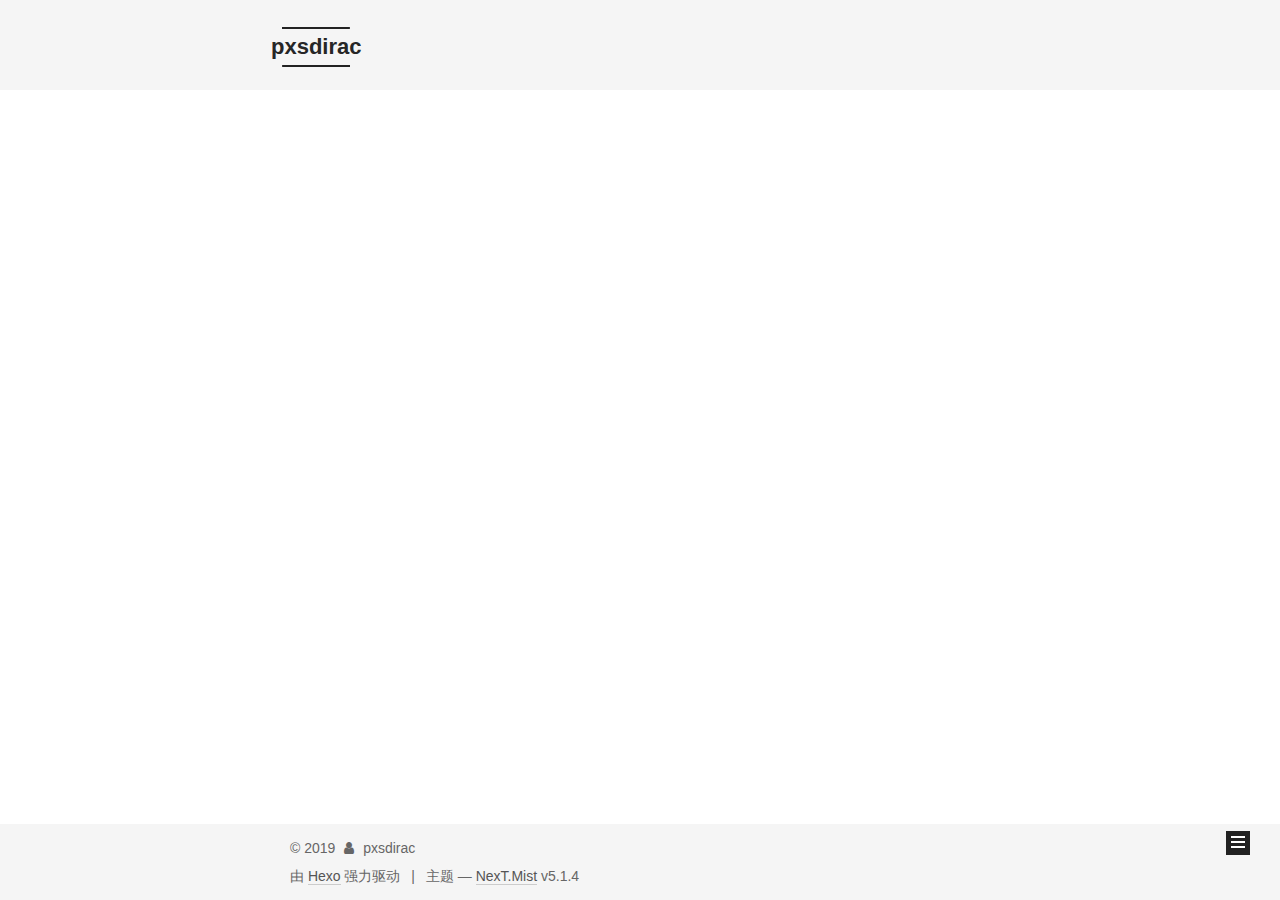
<file: tags/Scala/index.html>
<!DOCTYPE html>



  


<html class="theme-next mist use-motion" lang="zh-Hans">
<head><meta name="generator" content="Hexo 3.9.0">
  <meta charset="UTF-8">
<meta http-equiv="X-UA-Compatible" content="IE=edge">
<meta name="viewport" content="width=device-width, initial-scale=1, maximum-scale=1">
<meta name="theme-color" content="#222">









<meta http-equiv="Cache-Control" content="no-transform">
<meta http-equiv="Cache-Control" content="no-siteapp">
















  
  
  <link href="/lib/fancybox/source/jquery.fancybox.css?v=2.1.5" rel="stylesheet" type="text/css">







<link href="/lib/font-awesome/css/font-awesome.min.css?v=4.6.2" rel="stylesheet" type="text/css">

<link href="/css/main.css?v=5.1.4" rel="stylesheet" type="text/css">


  <link rel="apple-touch-icon" sizes="180x180" href="/images/apple-touch-icon-next.png?v=5.1.4">


  <link rel="icon" type="image/png" sizes="32x32" href="/images/favicon-32x32-next.png?v=5.1.4">


  <link rel="icon" type="image/png" sizes="16x16" href="/images/favicon-16x16-next.png?v=5.1.4">


  <link rel="mask-icon" href="/images/logo.svg?v=5.1.4" color="#222">





  <meta name="keywords" content="Hexo, NexT">










<meta property="og:type" content="website">
<meta property="og:title" content="pxsdirac">
<meta property="og:url" content="http://yoursite.com/tags/Scala/index.html">
<meta property="og:site_name" content="pxsdirac">
<meta property="og:locale" content="zh-Hans">
<meta name="twitter:card" content="summary">
<meta name="twitter:title" content="pxsdirac">



<script type="text/javascript" id="hexo.configurations">
  var NexT = window.NexT || {};
  var CONFIG = {
    root: '/',
    scheme: 'Mist',
    version: '5.1.4',
    sidebar: {"position":"left","display":"post","offset":12,"b2t":false,"scrollpercent":false,"onmobile":false},
    fancybox: true,
    tabs: true,
    motion: {"enable":true,"async":false,"transition":{"post_block":"fadeIn","post_header":"slideDownIn","post_body":"slideDownIn","coll_header":"slideLeftIn","sidebar":"slideUpIn"}},
    duoshuo: {
      userId: '0',
      author: '博主'
    },
    algolia: {
      applicationID: '',
      apiKey: '',
      indexName: '',
      hits: {"per_page":10},
      labels: {"input_placeholder":"Search for Posts","hits_empty":"We didn't find any results for the search: ${query}","hits_stats":"${hits} results found in ${time} ms"}
    }
  };
</script>



  <link rel="canonical" href="http://yoursite.com/tags/Scala/">





  <title>标签: Scala | pxsdirac</title>
  








</head>

<body itemscope itemtype="http://schema.org/WebPage" lang="zh-Hans">

  
  
    
  

  <div class="container sidebar-position-left ">
    <div class="headband"></div>

    <header id="header" class="header" itemscope itemtype="http://schema.org/WPHeader">
      <div class="header-inner"><div class="site-brand-wrapper">
  <div class="site-meta ">
    

    <div class="custom-logo-site-title">
      <a href="/" class="brand" rel="start">
        <span class="logo-line-before"><i></i></span>
        <span class="site-title">pxsdirac</span>
        <span class="logo-line-after"><i></i></span>
      </a>
    </div>
      
        <p class="site-subtitle"></p>
      
  </div>

  <div class="site-nav-toggle">
    <button>
      <span class="btn-bar"></span>
      <span class="btn-bar"></span>
      <span class="btn-bar"></span>
    </button>
  </div>
</div>

<nav class="site-nav">
  

  
    <ul id="menu" class="menu">
      
        
        <li class="menu-item menu-item-home">
          <a href="/" rel="section">
            
              <i class="menu-item-icon fa fa-fw fa-首页"></i> <br>
            
            首页
          </a>
        </li>
      
        
        <li class="menu-item menu-item-about">
          <a href="/about/" rel="section">
            
              <i class="menu-item-icon fa fa-fw fa-关于"></i> <br>
            
            关于
          </a>
        </li>
      
        
        <li class="menu-item menu-item-tags">
          <a href="/tags/" rel="section">
            
              <i class="menu-item-icon fa fa-fw fa-标签"></i> <br>
            
            标签
          </a>
        </li>
      
        
        <li class="menu-item menu-item-categories">
          <a href="/categories/" rel="section">
            
              <i class="menu-item-icon fa fa-fw fa-分类"></i> <br>
            
            分类
          </a>
        </li>
      
        
        <li class="menu-item menu-item-archives">
          <a href="/archives/" rel="section">
            
              <i class="menu-item-icon fa fa-fw fa-归档"></i> <br>
            
            归档
          </a>
        </li>
      

      
    </ul>
  

  
</nav>



 </div>
    </header>

    <main id="main" class="main">
      <div class="main-inner">
        <div class="content-wrap">
          <div id="content" class="content">
            

  
  
  
  <div class="post-block tag">

    <div id="posts" class="posts-collapse">
      <div class="collection-title">
        <h1>Scala<small>标签</small>
        </h1>
      </div>

      
        

  <article class="post post-type-normal" itemscope itemtype="http://schema.org/Article">
    <header class="post-header">

      <h2 class="post-title">
        
            <a class="post-title-link" href="/2019/07/14/190713-Shapeless与CSV解析/" itemprop="url">
              
                <span itemprop="name">Shapeless与CSV解析</span>
              
            </a>
        
      </h2>

      <div class="post-meta">
        <time class="post-time" itemprop="dateCreated" datetime="2019-07-14T00:29:05+08:00" content="2019-07-14">
          07-14
        </time>
      </div>

    </header>
  </article>


      
        

  <article class="post post-type-normal" itemscope itemtype="http://schema.org/Article">
    <header class="post-header">

      <h2 class="post-title">
        
            <a class="post-title-link" href="/2019/07/13/190713-代数数据类型和类型转换/" itemprop="url">
              
                <span itemprop="name">代数数据类型和类型转换</span>
              
            </a>
        
      </h2>

      <div class="post-meta">
        <time class="post-time" itemprop="dateCreated" datetime="2019-07-13T22:43:02+08:00" content="2019-07-13">
          07-13
        </time>
      </div>

    </header>
  </article>


      
    </div>

  </div>
  
  
  

  


          </div>
          


          

        </div>
        
          
  
  <div class="sidebar-toggle">
    <div class="sidebar-toggle-line-wrap">
      <span class="sidebar-toggle-line sidebar-toggle-line-first"></span>
      <span class="sidebar-toggle-line sidebar-toggle-line-middle"></span>
      <span class="sidebar-toggle-line sidebar-toggle-line-last"></span>
    </div>
  </div>

  <aside id="sidebar" class="sidebar">
    
    <div class="sidebar-inner">

      

      

      <section class="site-overview-wrap sidebar-panel sidebar-panel-active">
        <div class="site-overview">
          <div class="site-author motion-element" itemprop="author" itemscope itemtype="http://schema.org/Person">
            
              <p class="site-author-name" itemprop="name">pxsdirac</p>
              <p class="site-description motion-element" itemprop="description"></p>
          </div>

          <nav class="site-state motion-element">

            
              <div class="site-state-item site-state-posts">
              
                <a href="/archives/">
              
                  <span class="site-state-item-count">2</span>
                  <span class="site-state-item-name">日志</span>
                </a>
              </div>
            

            

            
              
              
              <div class="site-state-item site-state-tags">
                
                  <span class="site-state-item-count">4</span>
                  <span class="site-state-item-name">标签</span>
                
              </div>
            

          </nav>

          

          

          
          

          
          

          

        </div>
      </section>

      

      

    </div>
  </aside>


        
      </div>
    </main>

    <footer id="footer" class="footer">
      <div class="footer-inner">
        <div class="copyright">&copy; <span itemprop="copyrightYear">2019</span>
  <span class="with-love">
    <i class="fa fa-user"></i>
  </span>
  <span class="author" itemprop="copyrightHolder">pxsdirac</span>

  
</div>


  <div class="powered-by">由 <a class="theme-link" target="_blank" href="https://hexo.io">Hexo</a> 强力驱动</div>



  <span class="post-meta-divider">|</span>



  <div class="theme-info">主题 &mdash; <a class="theme-link" target="_blank" href="https://github.com/iissnan/hexo-theme-next">NexT.Mist</a> v5.1.4</div>




        




  <script type="text/javascript">
    (function() {
      var hm = document.createElement("script");
      hm.src = "//tajs.qq.com/stats?sId=66451320";
      var s = document.getElementsByTagName("script")[0];
      s.parentNode.insertBefore(hm, s);
    })();
  </script>




        
      </div>
    </footer>

    
      <div class="back-to-top">
        <i class="fa fa-arrow-up"></i>
        
      </div>
    

    

  </div>

  

<script type="text/javascript">
  if (Object.prototype.toString.call(window.Promise) !== '[object Function]') {
    window.Promise = null;
  }
</script>









  












  
  
    <script type="text/javascript" src="/lib/jquery/index.js?v=2.1.3"></script>
  

  
  
    <script type="text/javascript" src="/lib/fastclick/lib/fastclick.min.js?v=1.0.6"></script>
  

  
  
    <script type="text/javascript" src="/lib/jquery_lazyload/jquery.lazyload.js?v=1.9.7"></script>
  

  
  
    <script type="text/javascript" src="/lib/velocity/velocity.min.js?v=1.2.1"></script>
  

  
  
    <script type="text/javascript" src="/lib/velocity/velocity.ui.min.js?v=1.2.1"></script>
  

  
  
    <script type="text/javascript" src="/lib/fancybox/source/jquery.fancybox.pack.js?v=2.1.5"></script>
  


  


  <script type="text/javascript" src="/js/src/utils.js?v=5.1.4"></script>

  <script type="text/javascript" src="/js/src/motion.js?v=5.1.4"></script>



  
  

  

  


  <script type="text/javascript" src="/js/src/bootstrap.js?v=5.1.4"></script>



  


  




	





  





  












  





  

  

  

  
  

  

  

  

</body>
</html>
</file>
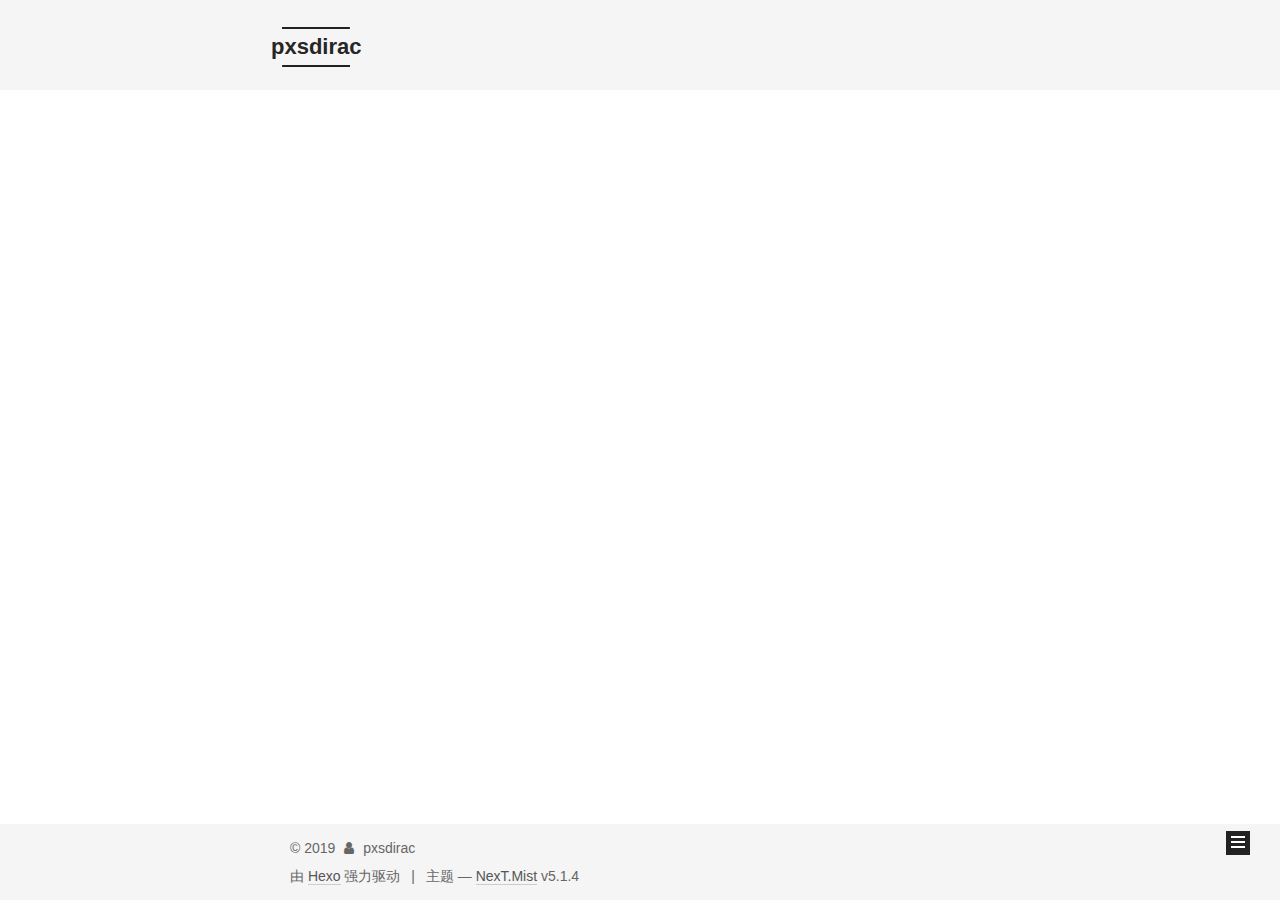
<file: tags/shapeless/index.html>
<!DOCTYPE html>



  


<html class="theme-next mist use-motion" lang="zh-Hans">
<head><meta name="generator" content="Hexo 3.9.0">
  <meta charset="UTF-8">
<meta http-equiv="X-UA-Compatible" content="IE=edge">
<meta name="viewport" content="width=device-width, initial-scale=1, maximum-scale=1">
<meta name="theme-color" content="#222">









<meta http-equiv="Cache-Control" content="no-transform">
<meta http-equiv="Cache-Control" content="no-siteapp">
















  
  
  <link href="/lib/fancybox/source/jquery.fancybox.css?v=2.1.5" rel="stylesheet" type="text/css">







<link href="/lib/font-awesome/css/font-awesome.min.css?v=4.6.2" rel="stylesheet" type="text/css">

<link href="/css/main.css?v=5.1.4" rel="stylesheet" type="text/css">


  <link rel="apple-touch-icon" sizes="180x180" href="/images/apple-touch-icon-next.png?v=5.1.4">


  <link rel="icon" type="image/png" sizes="32x32" href="/images/favicon-32x32-next.png?v=5.1.4">


  <link rel="icon" type="image/png" sizes="16x16" href="/images/favicon-16x16-next.png?v=5.1.4">


  <link rel="mask-icon" href="/images/logo.svg?v=5.1.4" color="#222">





  <meta name="keywords" content="Hexo, NexT">










<meta property="og:type" content="website">
<meta property="og:title" content="pxsdirac">
<meta property="og:url" content="http://yoursite.com/tags/shapeless/index.html">
<meta property="og:site_name" content="pxsdirac">
<meta property="og:locale" content="zh-Hans">
<meta name="twitter:card" content="summary">
<meta name="twitter:title" content="pxsdirac">



<script type="text/javascript" id="hexo.configurations">
  var NexT = window.NexT || {};
  var CONFIG = {
    root: '/',
    scheme: 'Mist',
    version: '5.1.4',
    sidebar: {"position":"left","display":"post","offset":12,"b2t":false,"scrollpercent":false,"onmobile":false},
    fancybox: true,
    tabs: true,
    motion: {"enable":true,"async":false,"transition":{"post_block":"fadeIn","post_header":"slideDownIn","post_body":"slideDownIn","coll_header":"slideLeftIn","sidebar":"slideUpIn"}},
    duoshuo: {
      userId: '0',
      author: '博主'
    },
    algolia: {
      applicationID: '',
      apiKey: '',
      indexName: '',
      hits: {"per_page":10},
      labels: {"input_placeholder":"Search for Posts","hits_empty":"We didn't find any results for the search: ${query}","hits_stats":"${hits} results found in ${time} ms"}
    }
  };
</script>



  <link rel="canonical" href="http://yoursite.com/tags/shapeless/">





  <title>标签: shapeless | pxsdirac</title>
  








</head>

<body itemscope itemtype="http://schema.org/WebPage" lang="zh-Hans">

  
  
    
  

  <div class="container sidebar-position-left ">
    <div class="headband"></div>

    <header id="header" class="header" itemscope itemtype="http://schema.org/WPHeader">
      <div class="header-inner"><div class="site-brand-wrapper">
  <div class="site-meta ">
    

    <div class="custom-logo-site-title">
      <a href="/" class="brand" rel="start">
        <span class="logo-line-before"><i></i></span>
        <span class="site-title">pxsdirac</span>
        <span class="logo-line-after"><i></i></span>
      </a>
    </div>
      
        <p class="site-subtitle"></p>
      
  </div>

  <div class="site-nav-toggle">
    <button>
      <span class="btn-bar"></span>
      <span class="btn-bar"></span>
      <span class="btn-bar"></span>
    </button>
  </div>
</div>

<nav class="site-nav">
  

  
    <ul id="menu" class="menu">
      
        
        <li class="menu-item menu-item-home">
          <a href="/" rel="section">
            
              <i class="menu-item-icon fa fa-fw fa-首页"></i> <br>
            
            首页
          </a>
        </li>
      
        
        <li class="menu-item menu-item-about">
          <a href="/about/" rel="section">
            
              <i class="menu-item-icon fa fa-fw fa-关于"></i> <br>
            
            关于
          </a>
        </li>
      
        
        <li class="menu-item menu-item-tags">
          <a href="/tags/" rel="section">
            
              <i class="menu-item-icon fa fa-fw fa-标签"></i> <br>
            
            标签
          </a>
        </li>
      
        
        <li class="menu-item menu-item-categories">
          <a href="/categories/" rel="section">
            
              <i class="menu-item-icon fa fa-fw fa-分类"></i> <br>
            
            分类
          </a>
        </li>
      
        
        <li class="menu-item menu-item-archives">
          <a href="/archives/" rel="section">
            
              <i class="menu-item-icon fa fa-fw fa-归档"></i> <br>
            
            归档
          </a>
        </li>
      

      
    </ul>
  

  
</nav>



 </div>
    </header>

    <main id="main" class="main">
      <div class="main-inner">
        <div class="content-wrap">
          <div id="content" class="content">
            

  
  
  
  <div class="post-block tag">

    <div id="posts" class="posts-collapse">
      <div class="collection-title">
        <h1>shapeless<small>标签</small>
        </h1>
      </div>

      
        

  <article class="post post-type-normal" itemscope itemtype="http://schema.org/Article">
    <header class="post-header">

      <h2 class="post-title">
        
            <a class="post-title-link" href="/2019/07/14/190713-Shapeless与CSV解析/" itemprop="url">
              
                <span itemprop="name">Shapeless与CSV解析</span>
              
            </a>
        
      </h2>

      <div class="post-meta">
        <time class="post-time" itemprop="dateCreated" datetime="2019-07-14T00:29:05+08:00" content="2019-07-14">
          07-14
        </time>
      </div>

    </header>
  </article>


      
    </div>

  </div>
  
  
  

  


          </div>
          


          

        </div>
        
          
  
  <div class="sidebar-toggle">
    <div class="sidebar-toggle-line-wrap">
      <span class="sidebar-toggle-line sidebar-toggle-line-first"></span>
      <span class="sidebar-toggle-line sidebar-toggle-line-middle"></span>
      <span class="sidebar-toggle-line sidebar-toggle-line-last"></span>
    </div>
  </div>

  <aside id="sidebar" class="sidebar">
    
    <div class="sidebar-inner">

      

      

      <section class="site-overview-wrap sidebar-panel sidebar-panel-active">
        <div class="site-overview">
          <div class="site-author motion-element" itemprop="author" itemscope itemtype="http://schema.org/Person">
            
              <p class="site-author-name" itemprop="name">pxsdirac</p>
              <p class="site-description motion-element" itemprop="description"></p>
          </div>

          <nav class="site-state motion-element">

            
              <div class="site-state-item site-state-posts">
              
                <a href="/archives/">
              
                  <span class="site-state-item-count">2</span>
                  <span class="site-state-item-name">日志</span>
                </a>
              </div>
            

            

            
              
              
              <div class="site-state-item site-state-tags">
                
                  <span class="site-state-item-count">4</span>
                  <span class="site-state-item-name">标签</span>
                
              </div>
            

          </nav>

          

          

          
          

          
          

          

        </div>
      </section>

      

      

    </div>
  </aside>


        
      </div>
    </main>

    <footer id="footer" class="footer">
      <div class="footer-inner">
        <div class="copyright">&copy; <span itemprop="copyrightYear">2019</span>
  <span class="with-love">
    <i class="fa fa-user"></i>
  </span>
  <span class="author" itemprop="copyrightHolder">pxsdirac</span>

  
</div>


  <div class="powered-by">由 <a class="theme-link" target="_blank" href="https://hexo.io">Hexo</a> 强力驱动</div>



  <span class="post-meta-divider">|</span>



  <div class="theme-info">主题 &mdash; <a class="theme-link" target="_blank" href="https://github.com/iissnan/hexo-theme-next">NexT.Mist</a> v5.1.4</div>




        




  <script type="text/javascript">
    (function() {
      var hm = document.createElement("script");
      hm.src = "//tajs.qq.com/stats?sId=66451320";
      var s = document.getElementsByTagName("script")[0];
      s.parentNode.insertBefore(hm, s);
    })();
  </script>




        
      </div>
    </footer>

    
      <div class="back-to-top">
        <i class="fa fa-arrow-up"></i>
        
      </div>
    

    

  </div>

  

<script type="text/javascript">
  if (Object.prototype.toString.call(window.Promise) !== '[object Function]') {
    window.Promise = null;
  }
</script>









  












  
  
    <script type="text/javascript" src="/lib/jquery/index.js?v=2.1.3"></script>
  

  
  
    <script type="text/javascript" src="/lib/fastclick/lib/fastclick.min.js?v=1.0.6"></script>
  

  
  
    <script type="text/javascript" src="/lib/jquery_lazyload/jquery.lazyload.js?v=1.9.7"></script>
  

  
  
    <script type="text/javascript" src="/lib/velocity/velocity.min.js?v=1.2.1"></script>
  

  
  
    <script type="text/javascript" src="/lib/velocity/velocity.ui.min.js?v=1.2.1"></script>
  

  
  
    <script type="text/javascript" src="/lib/fancybox/source/jquery.fancybox.pack.js?v=2.1.5"></script>
  


  


  <script type="text/javascript" src="/js/src/utils.js?v=5.1.4"></script>

  <script type="text/javascript" src="/js/src/motion.js?v=5.1.4"></script>



  
  

  

  


  <script type="text/javascript" src="/js/src/bootstrap.js?v=5.1.4"></script>



  


  




	





  





  












  





  

  

  

  
  

  

  

  

</body>
</html>
</file>
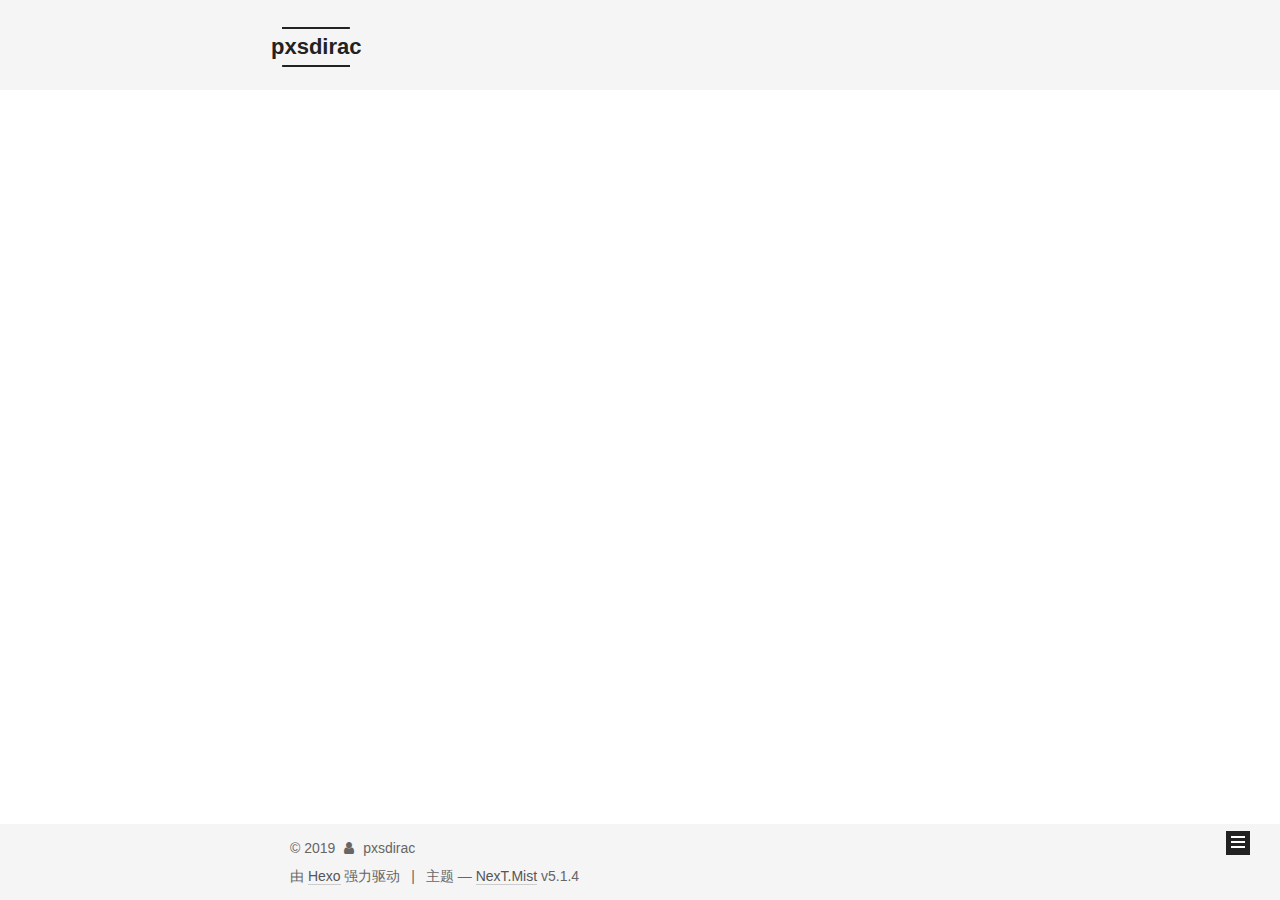
<file: tags/类型系统/index.html>
<!DOCTYPE html>



  


<html class="theme-next mist use-motion" lang="zh-Hans">
<head><meta name="generator" content="Hexo 3.9.0">
  <meta charset="UTF-8">
<meta http-equiv="X-UA-Compatible" content="IE=edge">
<meta name="viewport" content="width=device-width, initial-scale=1, maximum-scale=1">
<meta name="theme-color" content="#222">









<meta http-equiv="Cache-Control" content="no-transform">
<meta http-equiv="Cache-Control" content="no-siteapp">
















  
  
  <link href="/lib/fancybox/source/jquery.fancybox.css?v=2.1.5" rel="stylesheet" type="text/css">







<link href="/lib/font-awesome/css/font-awesome.min.css?v=4.6.2" rel="stylesheet" type="text/css">

<link href="/css/main.css?v=5.1.4" rel="stylesheet" type="text/css">


  <link rel="apple-touch-icon" sizes="180x180" href="/images/apple-touch-icon-next.png?v=5.1.4">


  <link rel="icon" type="image/png" sizes="32x32" href="/images/favicon-32x32-next.png?v=5.1.4">


  <link rel="icon" type="image/png" sizes="16x16" href="/images/favicon-16x16-next.png?v=5.1.4">


  <link rel="mask-icon" href="/images/logo.svg?v=5.1.4" color="#222">





  <meta name="keywords" content="Hexo, NexT">










<meta property="og:type" content="website">
<meta property="og:title" content="pxsdirac">
<meta property="og:url" content="http://yoursite.com/tags/类型系统/index.html">
<meta property="og:site_name" content="pxsdirac">
<meta property="og:locale" content="zh-Hans">
<meta name="twitter:card" content="summary">
<meta name="twitter:title" content="pxsdirac">



<script type="text/javascript" id="hexo.configurations">
  var NexT = window.NexT || {};
  var CONFIG = {
    root: '/',
    scheme: 'Mist',
    version: '5.1.4',
    sidebar: {"position":"left","display":"post","offset":12,"b2t":false,"scrollpercent":false,"onmobile":false},
    fancybox: true,
    tabs: true,
    motion: {"enable":true,"async":false,"transition":{"post_block":"fadeIn","post_header":"slideDownIn","post_body":"slideDownIn","coll_header":"slideLeftIn","sidebar":"slideUpIn"}},
    duoshuo: {
      userId: '0',
      author: '博主'
    },
    algolia: {
      applicationID: '',
      apiKey: '',
      indexName: '',
      hits: {"per_page":10},
      labels: {"input_placeholder":"Search for Posts","hits_empty":"We didn't find any results for the search: ${query}","hits_stats":"${hits} results found in ${time} ms"}
    }
  };
</script>



  <link rel="canonical" href="http://yoursite.com/tags/类型系统/">





  <title>标签: 类型系统 | pxsdirac</title>
  








</head>

<body itemscope itemtype="http://schema.org/WebPage" lang="zh-Hans">

  
  
    
  

  <div class="container sidebar-position-left ">
    <div class="headband"></div>

    <header id="header" class="header" itemscope itemtype="http://schema.org/WPHeader">
      <div class="header-inner"><div class="site-brand-wrapper">
  <div class="site-meta ">
    

    <div class="custom-logo-site-title">
      <a href="/" class="brand" rel="start">
        <span class="logo-line-before"><i></i></span>
        <span class="site-title">pxsdirac</span>
        <span class="logo-line-after"><i></i></span>
      </a>
    </div>
      
        <p class="site-subtitle"></p>
      
  </div>

  <div class="site-nav-toggle">
    <button>
      <span class="btn-bar"></span>
      <span class="btn-bar"></span>
      <span class="btn-bar"></span>
    </button>
  </div>
</div>

<nav class="site-nav">
  

  
    <ul id="menu" class="menu">
      
        
        <li class="menu-item menu-item-home">
          <a href="/" rel="section">
            
              <i class="menu-item-icon fa fa-fw fa-首页"></i> <br>
            
            首页
          </a>
        </li>
      
        
        <li class="menu-item menu-item-about">
          <a href="/about/" rel="section">
            
              <i class="menu-item-icon fa fa-fw fa-关于"></i> <br>
            
            关于
          </a>
        </li>
      
        
        <li class="menu-item menu-item-tags">
          <a href="/tags/" rel="section">
            
              <i class="menu-item-icon fa fa-fw fa-标签"></i> <br>
            
            标签
          </a>
        </li>
      
        
        <li class="menu-item menu-item-categories">
          <a href="/categories/" rel="section">
            
              <i class="menu-item-icon fa fa-fw fa-分类"></i> <br>
            
            分类
          </a>
        </li>
      
        
        <li class="menu-item menu-item-archives">
          <a href="/archives/" rel="section">
            
              <i class="menu-item-icon fa fa-fw fa-归档"></i> <br>
            
            归档
          </a>
        </li>
      

      
    </ul>
  

  
</nav>



 </div>
    </header>

    <main id="main" class="main">
      <div class="main-inner">
        <div class="content-wrap">
          <div id="content" class="content">
            

  
  
  
  <div class="post-block tag">

    <div id="posts" class="posts-collapse">
      <div class="collection-title">
        <h1>类型系统<small>标签</small>
        </h1>
      </div>

      
        

  <article class="post post-type-normal" itemscope itemtype="http://schema.org/Article">
    <header class="post-header">

      <h2 class="post-title">
        
            <a class="post-title-link" href="/2019/07/14/190713-Shapeless与CSV解析/" itemprop="url">
              
                <span itemprop="name">Shapeless与CSV解析</span>
              
            </a>
        
      </h2>

      <div class="post-meta">
        <time class="post-time" itemprop="dateCreated" datetime="2019-07-14T00:29:05+08:00" content="2019-07-14">
          07-14
        </time>
      </div>

    </header>
  </article>


      
        

  <article class="post post-type-normal" itemscope itemtype="http://schema.org/Article">
    <header class="post-header">

      <h2 class="post-title">
        
            <a class="post-title-link" href="/2019/07/13/190713-代数数据类型和类型转换/" itemprop="url">
              
                <span itemprop="name">代数数据类型和类型转换</span>
              
            </a>
        
      </h2>

      <div class="post-meta">
        <time class="post-time" itemprop="dateCreated" datetime="2019-07-13T22:43:02+08:00" content="2019-07-13">
          07-13
        </time>
      </div>

    </header>
  </article>


      
    </div>

  </div>
  
  
  

  


          </div>
          


          

        </div>
        
          
  
  <div class="sidebar-toggle">
    <div class="sidebar-toggle-line-wrap">
      <span class="sidebar-toggle-line sidebar-toggle-line-first"></span>
      <span class="sidebar-toggle-line sidebar-toggle-line-middle"></span>
      <span class="sidebar-toggle-line sidebar-toggle-line-last"></span>
    </div>
  </div>

  <aside id="sidebar" class="sidebar">
    
    <div class="sidebar-inner">

      

      

      <section class="site-overview-wrap sidebar-panel sidebar-panel-active">
        <div class="site-overview">
          <div class="site-author motion-element" itemprop="author" itemscope itemtype="http://schema.org/Person">
            
              <p class="site-author-name" itemprop="name">pxsdirac</p>
              <p class="site-description motion-element" itemprop="description"></p>
          </div>

          <nav class="site-state motion-element">

            
              <div class="site-state-item site-state-posts">
              
                <a href="/archives/">
              
                  <span class="site-state-item-count">2</span>
                  <span class="site-state-item-name">日志</span>
                </a>
              </div>
            

            

            
              
              
              <div class="site-state-item site-state-tags">
                
                  <span class="site-state-item-count">4</span>
                  <span class="site-state-item-name">标签</span>
                
              </div>
            

          </nav>

          

          

          
          

          
          

          

        </div>
      </section>

      

      

    </div>
  </aside>


        
      </div>
    </main>

    <footer id="footer" class="footer">
      <div class="footer-inner">
        <div class="copyright">&copy; <span itemprop="copyrightYear">2019</span>
  <span class="with-love">
    <i class="fa fa-user"></i>
  </span>
  <span class="author" itemprop="copyrightHolder">pxsdirac</span>

  
</div>


  <div class="powered-by">由 <a class="theme-link" target="_blank" href="https://hexo.io">Hexo</a> 强力驱动</div>



  <span class="post-meta-divider">|</span>



  <div class="theme-info">主题 &mdash; <a class="theme-link" target="_blank" href="https://github.com/iissnan/hexo-theme-next">NexT.Mist</a> v5.1.4</div>




        




  <script type="text/javascript">
    (function() {
      var hm = document.createElement("script");
      hm.src = "//tajs.qq.com/stats?sId=66451320";
      var s = document.getElementsByTagName("script")[0];
      s.parentNode.insertBefore(hm, s);
    })();
  </script>




        
      </div>
    </footer>

    
      <div class="back-to-top">
        <i class="fa fa-arrow-up"></i>
        
      </div>
    

    

  </div>

  

<script type="text/javascript">
  if (Object.prototype.toString.call(window.Promise) !== '[object Function]') {
    window.Promise = null;
  }
</script>









  












  
  
    <script type="text/javascript" src="/lib/jquery/index.js?v=2.1.3"></script>
  

  
  
    <script type="text/javascript" src="/lib/fastclick/lib/fastclick.min.js?v=1.0.6"></script>
  

  
  
    <script type="text/javascript" src="/lib/jquery_lazyload/jquery.lazyload.js?v=1.9.7"></script>
  

  
  
    <script type="text/javascript" src="/lib/velocity/velocity.min.js?v=1.2.1"></script>
  

  
  
    <script type="text/javascript" src="/lib/velocity/velocity.ui.min.js?v=1.2.1"></script>
  

  
  
    <script type="text/javascript" src="/lib/fancybox/source/jquery.fancybox.pack.js?v=2.1.5"></script>
  


  


  <script type="text/javascript" src="/js/src/utils.js?v=5.1.4"></script>

  <script type="text/javascript" src="/js/src/motion.js?v=5.1.4"></script>



  
  

  

  


  <script type="text/javascript" src="/js/src/bootstrap.js?v=5.1.4"></script>



  


  




	





  





  












  





  

  

  

  
  

  

  

  

</body>
</html>
</file>
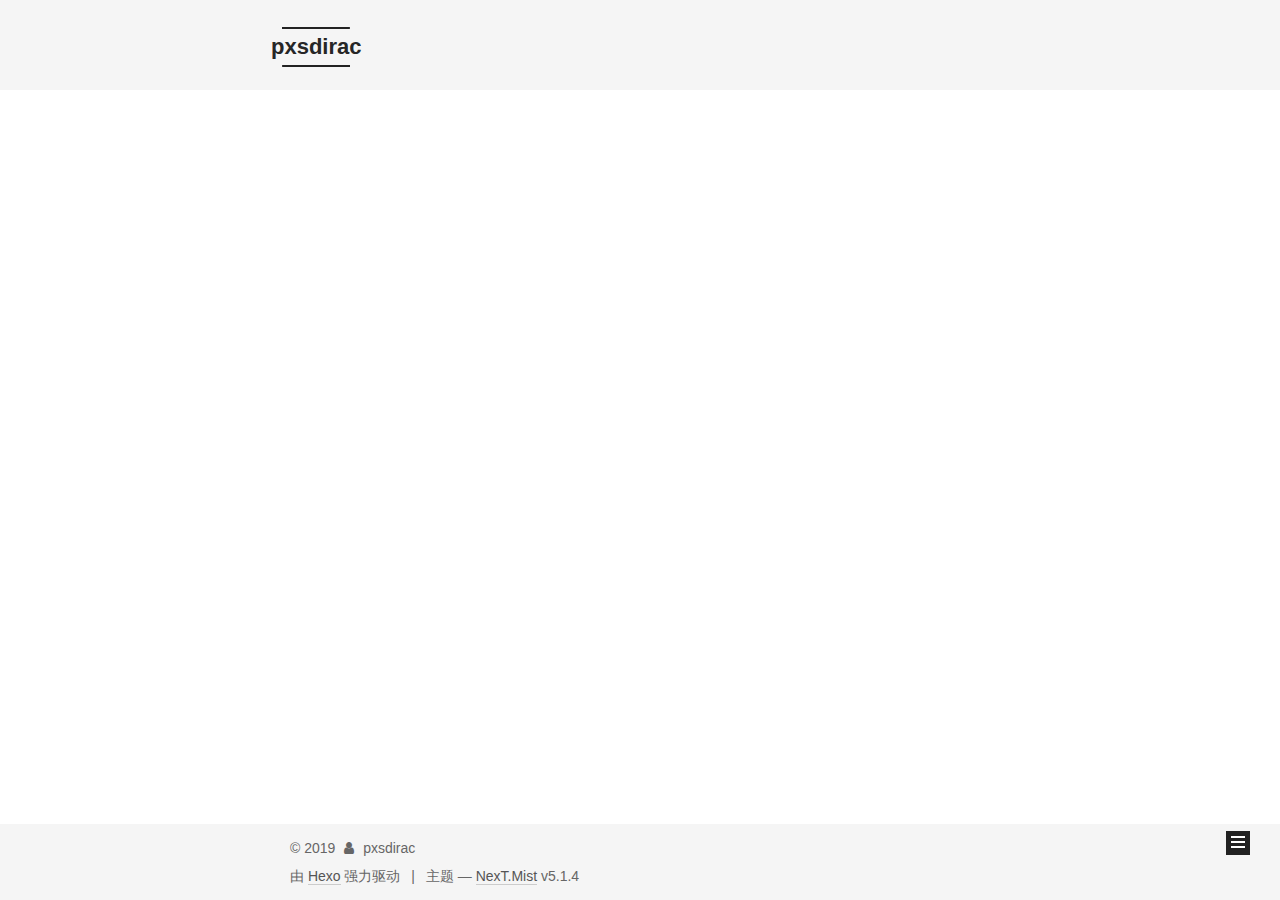
<file: tags/编程语言/index.html>
<!DOCTYPE html>



  


<html class="theme-next mist use-motion" lang="zh-Hans">
<head><meta name="generator" content="Hexo 3.9.0">
  <meta charset="UTF-8">
<meta http-equiv="X-UA-Compatible" content="IE=edge">
<meta name="viewport" content="width=device-width, initial-scale=1, maximum-scale=1">
<meta name="theme-color" content="#222">









<meta http-equiv="Cache-Control" content="no-transform">
<meta http-equiv="Cache-Control" content="no-siteapp">
















  
  
  <link href="/lib/fancybox/source/jquery.fancybox.css?v=2.1.5" rel="stylesheet" type="text/css">







<link href="/lib/font-awesome/css/font-awesome.min.css?v=4.6.2" rel="stylesheet" type="text/css">

<link href="/css/main.css?v=5.1.4" rel="stylesheet" type="text/css">


  <link rel="apple-touch-icon" sizes="180x180" href="/images/apple-touch-icon-next.png?v=5.1.4">


  <link rel="icon" type="image/png" sizes="32x32" href="/images/favicon-32x32-next.png?v=5.1.4">


  <link rel="icon" type="image/png" sizes="16x16" href="/images/favicon-16x16-next.png?v=5.1.4">


  <link rel="mask-icon" href="/images/logo.svg?v=5.1.4" color="#222">





  <meta name="keywords" content="Hexo, NexT">










<meta property="og:type" content="website">
<meta property="og:title" content="pxsdirac">
<meta property="og:url" content="http://yoursite.com/tags/编程语言/index.html">
<meta property="og:site_name" content="pxsdirac">
<meta property="og:locale" content="zh-Hans">
<meta name="twitter:card" content="summary">
<meta name="twitter:title" content="pxsdirac">



<script type="text/javascript" id="hexo.configurations">
  var NexT = window.NexT || {};
  var CONFIG = {
    root: '/',
    scheme: 'Mist',
    version: '5.1.4',
    sidebar: {"position":"left","display":"post","offset":12,"b2t":false,"scrollpercent":false,"onmobile":false},
    fancybox: true,
    tabs: true,
    motion: {"enable":true,"async":false,"transition":{"post_block":"fadeIn","post_header":"slideDownIn","post_body":"slideDownIn","coll_header":"slideLeftIn","sidebar":"slideUpIn"}},
    duoshuo: {
      userId: '0',
      author: '博主'
    },
    algolia: {
      applicationID: '',
      apiKey: '',
      indexName: '',
      hits: {"per_page":10},
      labels: {"input_placeholder":"Search for Posts","hits_empty":"We didn't find any results for the search: ${query}","hits_stats":"${hits} results found in ${time} ms"}
    }
  };
</script>



  <link rel="canonical" href="http://yoursite.com/tags/编程语言/">





  <title>标签: 编程语言 | pxsdirac</title>
  








</head>

<body itemscope itemtype="http://schema.org/WebPage" lang="zh-Hans">

  
  
    
  

  <div class="container sidebar-position-left ">
    <div class="headband"></div>

    <header id="header" class="header" itemscope itemtype="http://schema.org/WPHeader">
      <div class="header-inner"><div class="site-brand-wrapper">
  <div class="site-meta ">
    

    <div class="custom-logo-site-title">
      <a href="/" class="brand" rel="start">
        <span class="logo-line-before"><i></i></span>
        <span class="site-title">pxsdirac</span>
        <span class="logo-line-after"><i></i></span>
      </a>
    </div>
      
        <p class="site-subtitle"></p>
      
  </div>

  <div class="site-nav-toggle">
    <button>
      <span class="btn-bar"></span>
      <span class="btn-bar"></span>
      <span class="btn-bar"></span>
    </button>
  </div>
</div>

<nav class="site-nav">
  

  
    <ul id="menu" class="menu">
      
        
        <li class="menu-item menu-item-home">
          <a href="/" rel="section">
            
              <i class="menu-item-icon fa fa-fw fa-首页"></i> <br>
            
            首页
          </a>
        </li>
      
        
        <li class="menu-item menu-item-about">
          <a href="/about/" rel="section">
            
              <i class="menu-item-icon fa fa-fw fa-关于"></i> <br>
            
            关于
          </a>
        </li>
      
        
        <li class="menu-item menu-item-tags">
          <a href="/tags/" rel="section">
            
              <i class="menu-item-icon fa fa-fw fa-标签"></i> <br>
            
            标签
          </a>
        </li>
      
        
        <li class="menu-item menu-item-categories">
          <a href="/categories/" rel="section">
            
              <i class="menu-item-icon fa fa-fw fa-分类"></i> <br>
            
            分类
          </a>
        </li>
      
        
        <li class="menu-item menu-item-archives">
          <a href="/archives/" rel="section">
            
              <i class="menu-item-icon fa fa-fw fa-归档"></i> <br>
            
            归档
          </a>
        </li>
      

      
    </ul>
  

  
</nav>



 </div>
    </header>

    <main id="main" class="main">
      <div class="main-inner">
        <div class="content-wrap">
          <div id="content" class="content">
            

  
  
  
  <div class="post-block tag">

    <div id="posts" class="posts-collapse">
      <div class="collection-title">
        <h1>编程语言<small>标签</small>
        </h1>
      </div>

      
        

  <article class="post post-type-normal" itemscope itemtype="http://schema.org/Article">
    <header class="post-header">

      <h2 class="post-title">
        
            <a class="post-title-link" href="/2019/07/14/190713-Shapeless与CSV解析/" itemprop="url">
              
                <span itemprop="name">Shapeless与CSV解析</span>
              
            </a>
        
      </h2>

      <div class="post-meta">
        <time class="post-time" itemprop="dateCreated" datetime="2019-07-14T00:29:05+08:00" content="2019-07-14">
          07-14
        </time>
      </div>

    </header>
  </article>


      
        

  <article class="post post-type-normal" itemscope itemtype="http://schema.org/Article">
    <header class="post-header">

      <h2 class="post-title">
        
            <a class="post-title-link" href="/2019/07/13/190713-代数数据类型和类型转换/" itemprop="url">
              
                <span itemprop="name">代数数据类型和类型转换</span>
              
            </a>
        
      </h2>

      <div class="post-meta">
        <time class="post-time" itemprop="dateCreated" datetime="2019-07-13T22:43:02+08:00" content="2019-07-13">
          07-13
        </time>
      </div>

    </header>
  </article>


      
    </div>

  </div>
  
  
  

  


          </div>
          


          

        </div>
        
          
  
  <div class="sidebar-toggle">
    <div class="sidebar-toggle-line-wrap">
      <span class="sidebar-toggle-line sidebar-toggle-line-first"></span>
      <span class="sidebar-toggle-line sidebar-toggle-line-middle"></span>
      <span class="sidebar-toggle-line sidebar-toggle-line-last"></span>
    </div>
  </div>

  <aside id="sidebar" class="sidebar">
    
    <div class="sidebar-inner">

      

      

      <section class="site-overview-wrap sidebar-panel sidebar-panel-active">
        <div class="site-overview">
          <div class="site-author motion-element" itemprop="author" itemscope itemtype="http://schema.org/Person">
            
              <p class="site-author-name" itemprop="name">pxsdirac</p>
              <p class="site-description motion-element" itemprop="description"></p>
          </div>

          <nav class="site-state motion-element">

            
              <div class="site-state-item site-state-posts">
              
                <a href="/archives/">
              
                  <span class="site-state-item-count">2</span>
                  <span class="site-state-item-name">日志</span>
                </a>
              </div>
            

            

            
              
              
              <div class="site-state-item site-state-tags">
                
                  <span class="site-state-item-count">4</span>
                  <span class="site-state-item-name">标签</span>
                
              </div>
            

          </nav>

          

          

          
          

          
          

          

        </div>
      </section>

      

      

    </div>
  </aside>


        
      </div>
    </main>

    <footer id="footer" class="footer">
      <div class="footer-inner">
        <div class="copyright">&copy; <span itemprop="copyrightYear">2019</span>
  <span class="with-love">
    <i class="fa fa-user"></i>
  </span>
  <span class="author" itemprop="copyrightHolder">pxsdirac</span>

  
</div>


  <div class="powered-by">由 <a class="theme-link" target="_blank" href="https://hexo.io">Hexo</a> 强力驱动</div>



  <span class="post-meta-divider">|</span>



  <div class="theme-info">主题 &mdash; <a class="theme-link" target="_blank" href="https://github.com/iissnan/hexo-theme-next">NexT.Mist</a> v5.1.4</div>




        




  <script type="text/javascript">
    (function() {
      var hm = document.createElement("script");
      hm.src = "//tajs.qq.com/stats?sId=66451320";
      var s = document.getElementsByTagName("script")[0];
      s.parentNode.insertBefore(hm, s);
    })();
  </script>




        
      </div>
    </footer>

    
      <div class="back-to-top">
        <i class="fa fa-arrow-up"></i>
        
      </div>
    

    

  </div>

  

<script type="text/javascript">
  if (Object.prototype.toString.call(window.Promise) !== '[object Function]') {
    window.Promise = null;
  }
</script>









  












  
  
    <script type="text/javascript" src="/lib/jquery/index.js?v=2.1.3"></script>
  

  
  
    <script type="text/javascript" src="/lib/fastclick/lib/fastclick.min.js?v=1.0.6"></script>
  

  
  
    <script type="text/javascript" src="/lib/jquery_lazyload/jquery.lazyload.js?v=1.9.7"></script>
  

  
  
    <script type="text/javascript" src="/lib/velocity/velocity.min.js?v=1.2.1"></script>
  

  
  
    <script type="text/javascript" src="/lib/velocity/velocity.ui.min.js?v=1.2.1"></script>
  

  
  
    <script type="text/javascript" src="/lib/fancybox/source/jquery.fancybox.pack.js?v=2.1.5"></script>
  


  


  <script type="text/javascript" src="/js/src/utils.js?v=5.1.4"></script>

  <script type="text/javascript" src="/js/src/motion.js?v=5.1.4"></script>



  
  

  

  


  <script type="text/javascript" src="/js/src/bootstrap.js?v=5.1.4"></script>



  


  




	





  





  












  





  

  

  

  
  

  

  

  

</body>
</html>
</file>
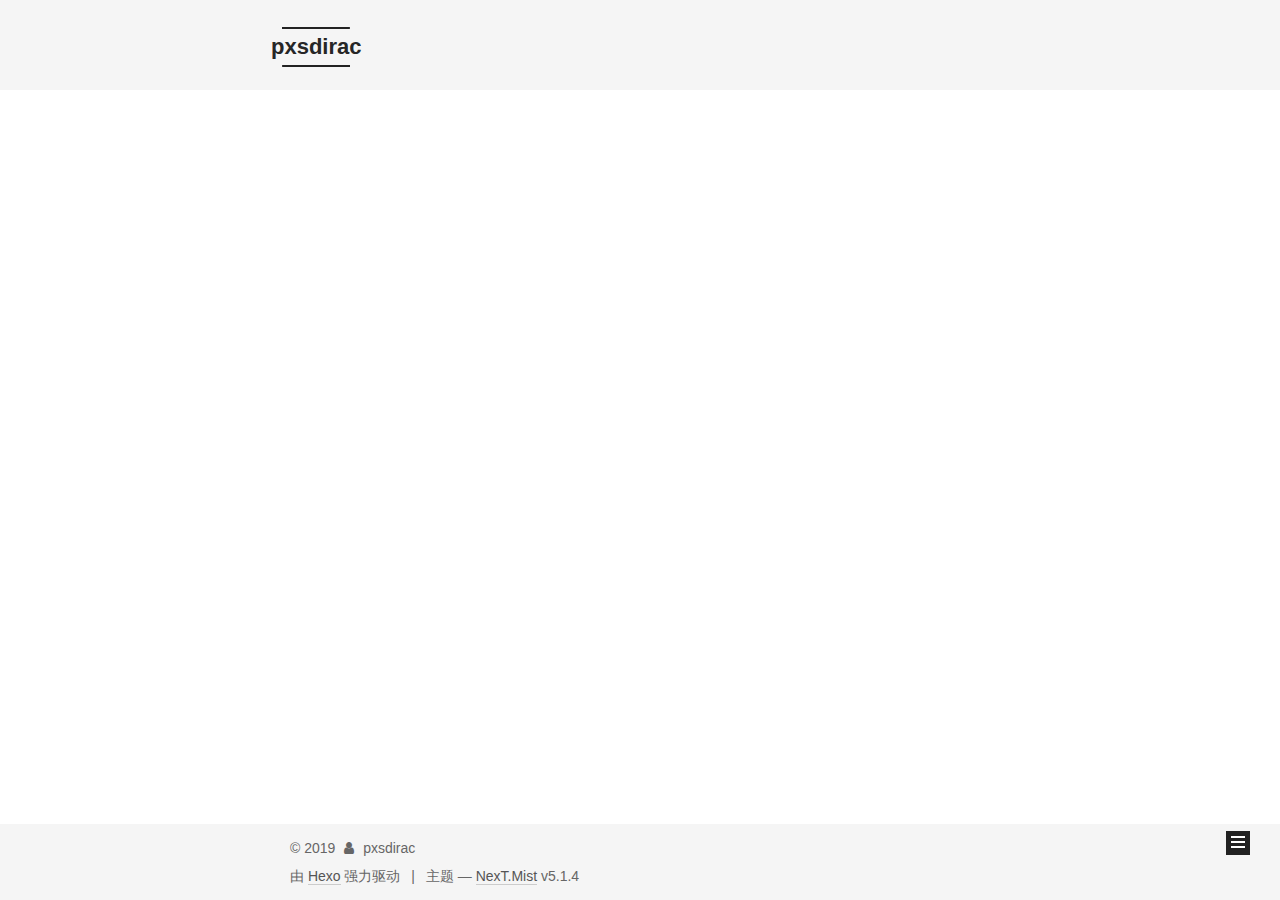
<file: archives/2019/07/index.html>
<!DOCTYPE html>



  


<html class="theme-next mist use-motion" lang="zh-Hans">
<head><meta name="generator" content="Hexo 3.9.0">
  <meta charset="UTF-8">
<meta http-equiv="X-UA-Compatible" content="IE=edge">
<meta name="viewport" content="width=device-width, initial-scale=1, maximum-scale=1">
<meta name="theme-color" content="#222">









<meta http-equiv="Cache-Control" content="no-transform">
<meta http-equiv="Cache-Control" content="no-siteapp">
















  
  
  <link href="/lib/fancybox/source/jquery.fancybox.css?v=2.1.5" rel="stylesheet" type="text/css">







<link href="/lib/font-awesome/css/font-awesome.min.css?v=4.6.2" rel="stylesheet" type="text/css">

<link href="/css/main.css?v=5.1.4" rel="stylesheet" type="text/css">


  <link rel="apple-touch-icon" sizes="180x180" href="/images/apple-touch-icon-next.png?v=5.1.4">


  <link rel="icon" type="image/png" sizes="32x32" href="/images/favicon-32x32-next.png?v=5.1.4">


  <link rel="icon" type="image/png" sizes="16x16" href="/images/favicon-16x16-next.png?v=5.1.4">


  <link rel="mask-icon" href="/images/logo.svg?v=5.1.4" color="#222">





  <meta name="keywords" content="Hexo, NexT">










<meta property="og:type" content="website">
<meta property="og:title" content="pxsdirac">
<meta property="og:url" content="http://yoursite.com/archives/2019/07/index.html">
<meta property="og:site_name" content="pxsdirac">
<meta property="og:locale" content="zh-Hans">
<meta name="twitter:card" content="summary">
<meta name="twitter:title" content="pxsdirac">



<script type="text/javascript" id="hexo.configurations">
  var NexT = window.NexT || {};
  var CONFIG = {
    root: '/',
    scheme: 'Mist',
    version: '5.1.4',
    sidebar: {"position":"left","display":"post","offset":12,"b2t":false,"scrollpercent":false,"onmobile":false},
    fancybox: true,
    tabs: true,
    motion: {"enable":true,"async":false,"transition":{"post_block":"fadeIn","post_header":"slideDownIn","post_body":"slideDownIn","coll_header":"slideLeftIn","sidebar":"slideUpIn"}},
    duoshuo: {
      userId: '0',
      author: '博主'
    },
    algolia: {
      applicationID: '',
      apiKey: '',
      indexName: '',
      hits: {"per_page":10},
      labels: {"input_placeholder":"Search for Posts","hits_empty":"We didn't find any results for the search: ${query}","hits_stats":"${hits} results found in ${time} ms"}
    }
  };
</script>



  <link rel="canonical" href="http://yoursite.com/archives/2019/07/">





  <title>归档 | pxsdirac</title>
  








</head>

<body itemscope itemtype="http://schema.org/WebPage" lang="zh-Hans">

  
  
    
  

  <div class="container sidebar-position-left page-archive">
    <div class="headband"></div>

    <header id="header" class="header" itemscope itemtype="http://schema.org/WPHeader">
      <div class="header-inner"><div class="site-brand-wrapper">
  <div class="site-meta ">
    

    <div class="custom-logo-site-title">
      <a href="/" class="brand" rel="start">
        <span class="logo-line-before"><i></i></span>
        <span class="site-title">pxsdirac</span>
        <span class="logo-line-after"><i></i></span>
      </a>
    </div>
      
        <p class="site-subtitle"></p>
      
  </div>

  <div class="site-nav-toggle">
    <button>
      <span class="btn-bar"></span>
      <span class="btn-bar"></span>
      <span class="btn-bar"></span>
    </button>
  </div>
</div>

<nav class="site-nav">
  

  
    <ul id="menu" class="menu">
      
        
        <li class="menu-item menu-item-home">
          <a href="/" rel="section">
            
              <i class="menu-item-icon fa fa-fw fa-首页"></i> <br>
            
            首页
          </a>
        </li>
      
        
        <li class="menu-item menu-item-about">
          <a href="/about/" rel="section">
            
              <i class="menu-item-icon fa fa-fw fa-关于"></i> <br>
            
            关于
          </a>
        </li>
      
        
        <li class="menu-item menu-item-tags">
          <a href="/tags/" rel="section">
            
              <i class="menu-item-icon fa fa-fw fa-标签"></i> <br>
            
            标签
          </a>
        </li>
      
        
        <li class="menu-item menu-item-categories">
          <a href="/categories/" rel="section">
            
              <i class="menu-item-icon fa fa-fw fa-分类"></i> <br>
            
            分类
          </a>
        </li>
      
        
        <li class="menu-item menu-item-archives">
          <a href="/archives/" rel="section">
            
              <i class="menu-item-icon fa fa-fw fa-归档"></i> <br>
            
            归档
          </a>
        </li>
      

      
    </ul>
  

  
</nav>



 </div>
    </header>

    <main id="main" class="main">
      <div class="main-inner">
        <div class="content-wrap">
          <div id="content" class="content">
            

  
  
  
  <div class="post-block archive">
    <div id="posts" class="posts-collapse">
      <span class="archive-move-on"></span>

      <span class="archive-page-counter">
        
        
        
          
        
        嗯..! 目前共计 2 篇日志。 继续努力。
      </span>

      

        
        
        

        
          
          <div class="collection-title">
            <h1 class="archive-year" id="archive-year-2019">2019</h1>
          </div>
        
        

        

  <article class="post post-type-normal" itemscope itemtype="http://schema.org/Article">
    <header class="post-header">

      <h2 class="post-title">
        
            <a class="post-title-link" href="/2019/07/14/190713-Shapeless与CSV解析/" itemprop="url">
              
                <span itemprop="name">Shapeless与CSV解析</span>
              
            </a>
        
      </h2>

      <div class="post-meta">
        <time class="post-time" itemprop="dateCreated" datetime="2019-07-14T00:29:05+08:00" content="2019-07-14">
          07-14
        </time>
      </div>

    </header>
  </article>



      

        
        
        

        
        

        

  <article class="post post-type-normal" itemscope itemtype="http://schema.org/Article">
    <header class="post-header">

      <h2 class="post-title">
        
            <a class="post-title-link" href="/2019/07/13/190713-代数数据类型和类型转换/" itemprop="url">
              
                <span itemprop="name">代数数据类型和类型转换</span>
              
            </a>
        
      </h2>

      <div class="post-meta">
        <time class="post-time" itemprop="dateCreated" datetime="2019-07-13T22:43:02+08:00" content="2019-07-13">
          07-13
        </time>
      </div>

    </header>
  </article>



      

    </div>
  </div>
  
  
  

  



          </div>
          


          

        </div>
        
          
  
  <div class="sidebar-toggle">
    <div class="sidebar-toggle-line-wrap">
      <span class="sidebar-toggle-line sidebar-toggle-line-first"></span>
      <span class="sidebar-toggle-line sidebar-toggle-line-middle"></span>
      <span class="sidebar-toggle-line sidebar-toggle-line-last"></span>
    </div>
  </div>

  <aside id="sidebar" class="sidebar">
    
    <div class="sidebar-inner">

      

      

      <section class="site-overview-wrap sidebar-panel sidebar-panel-active">
        <div class="site-overview">
          <div class="site-author motion-element" itemprop="author" itemscope itemtype="http://schema.org/Person">
            
              <p class="site-author-name" itemprop="name">pxsdirac</p>
              <p class="site-description motion-element" itemprop="description"></p>
          </div>

          <nav class="site-state motion-element">

            
              <div class="site-state-item site-state-posts">
              
                <a href="/archives/">
              
                  <span class="site-state-item-count">2</span>
                  <span class="site-state-item-name">日志</span>
                </a>
              </div>
            

            

            
              
              
              <div class="site-state-item site-state-tags">
                
                  <span class="site-state-item-count">4</span>
                  <span class="site-state-item-name">标签</span>
                
              </div>
            

          </nav>

          

          

          
          

          
          

          

        </div>
      </section>

      

      

    </div>
  </aside>


        
      </div>
    </main>

    <footer id="footer" class="footer">
      <div class="footer-inner">
        <div class="copyright">&copy; <span itemprop="copyrightYear">2019</span>
  <span class="with-love">
    <i class="fa fa-user"></i>
  </span>
  <span class="author" itemprop="copyrightHolder">pxsdirac</span>

  
</div>


  <div class="powered-by">由 <a class="theme-link" target="_blank" href="https://hexo.io">Hexo</a> 强力驱动</div>



  <span class="post-meta-divider">|</span>



  <div class="theme-info">主题 &mdash; <a class="theme-link" target="_blank" href="https://github.com/iissnan/hexo-theme-next">NexT.Mist</a> v5.1.4</div>




        




  <script type="text/javascript">
    (function() {
      var hm = document.createElement("script");
      hm.src = "//tajs.qq.com/stats?sId=66451320";
      var s = document.getElementsByTagName("script")[0];
      s.parentNode.insertBefore(hm, s);
    })();
  </script>




        
      </div>
    </footer>

    
      <div class="back-to-top">
        <i class="fa fa-arrow-up"></i>
        
      </div>
    

    

  </div>

  

<script type="text/javascript">
  if (Object.prototype.toString.call(window.Promise) !== '[object Function]') {
    window.Promise = null;
  }
</script>









  












  
  
    <script type="text/javascript" src="/lib/jquery/index.js?v=2.1.3"></script>
  

  
  
    <script type="text/javascript" src="/lib/fastclick/lib/fastclick.min.js?v=1.0.6"></script>
  

  
  
    <script type="text/javascript" src="/lib/jquery_lazyload/jquery.lazyload.js?v=1.9.7"></script>
  

  
  
    <script type="text/javascript" src="/lib/velocity/velocity.min.js?v=1.2.1"></script>
  

  
  
    <script type="text/javascript" src="/lib/velocity/velocity.ui.min.js?v=1.2.1"></script>
  

  
  
    <script type="text/javascript" src="/lib/fancybox/source/jquery.fancybox.pack.js?v=2.1.5"></script>
  


  


  <script type="text/javascript" src="/js/src/utils.js?v=5.1.4"></script>

  <script type="text/javascript" src="/js/src/motion.js?v=5.1.4"></script>



  
  

  

  


  <script type="text/javascript" src="/js/src/bootstrap.js?v=5.1.4"></script>



  


  




	





  





  












  





  

  

  

  
  

  

  

  

</body>
</html>
</file>
<file: css/main.css>
/* normalize.css v3.0.2 | MIT License | git.io/normalize */
html {
  font-family: sans-serif; /* 1 */
  -ms-text-size-adjust: 100%; /* 2 */
  -webkit-text-size-adjust: 100%; /* 2 */
}
body {
  margin: 0;
}
article,
aside,
details,
figcaption,
figure,
footer,
header,
hgroup,
main,
menu,
nav,
section,
summary {
  display: block;
}
audio,
canvas,
progress,
video {
  display: inline-block; /* 1 */
  vertical-align: baseline; /* 2 */
}
audio:not([controls]) {
  display: none;
  height: 0;
}
[hidden],
template {
  display: none;
}
a {
  background-color: transparent;
}
a:active,
a:hover {
  outline: 0;
}
abbr[title] {
  border-bottom: 1px dotted;
}
b,
strong {
  font-weight: bold;
}
dfn {
  font-style: italic;
}
h1 {
  font-size: 2em;
  margin: 0.67em 0;
}
mark {
  background: #ff0;
  color: #000;
}
small {
  font-size: 80%;
}
sub,
sup {
  font-size: 75%;
  line-height: 0;
  position: relative;
  vertical-align: baseline;
}
sup {
  top: -0.5em;
}
sub {
  bottom: -0.25em;
}
img {
  border: 0;
}
svg:not(:root) {
  overflow: hidden;
}
figure {
  margin: 1em 40px;
}
hr {
  -moz-box-sizing: content-box;
  box-sizing: content-box;
  height: 0;
}
pre {
  overflow: auto;
}
code,
kbd,
pre,
samp {
  font-family: monospace, monospace;
  font-size: 1em;
}
button,
input,
optgroup,
select,
textarea {
  color: inherit; /* 1 */
  font: inherit; /* 2 */
  margin: 0; /* 3 */
}
button {
  overflow: visible;
}
button,
select {
  text-transform: none;
}
button,
html input[type="button"],
input[type="reset"],
input[type="submit"] {
  -webkit-appearance: button; /* 2 */
  cursor: pointer; /* 3 */
}
button[disabled],
html input[disabled] {
  cursor: default;
}
button::-moz-focus-inner,
input::-moz-focus-inner {
  border: 0;
  padding: 0;
}
input {
  line-height: normal;
}
input[type="checkbox"],
input[type="radio"] {
  box-sizing: border-box; /* 1 */
  padding: 0; /* 2 */
}
input[type="number"]::-webkit-inner-spin-button,
input[type="number"]::-webkit-outer-spin-button {
  height: auto;
}
input[type="search"] {
  -webkit-appearance: textfield; /* 1 */
  -moz-box-sizing: content-box;
  -webkit-box-sizing: content-box; /* 2 */
  box-sizing: content-box;
}
input[type="search"]::-webkit-search-cancel-button,
input[type="search"]::-webkit-search-decoration {
  -webkit-appearance: none;
}
fieldset {
  border: 1px solid #c0c0c0;
  margin: 0 2px;
  padding: 0.35em 0.625em 0.75em;
}
legend {
  border: 0; /* 1 */
  padding: 0; /* 2 */
}
textarea {
  overflow: auto;
}
optgroup {
  font-weight: bold;
}
table {
  border-collapse: collapse;
  border-spacing: 0;
}
td,
th {
  padding: 0;
}
::selection {
  background: #262a30;
  color: #fff;
}
body {
  position: relative;
  font-family: 'Lato', "PingFang SC", "Microsoft YaHei", sans-serif;
  font-size: 14px;
  line-height: 2;
  color: #555;
  background: #fff;
}
@media (max-width: 767px) {
  body {
    padding-right: 0 !important;
  }
}
@media (min-width: 768px) and (max-width: 991px) {
  body {
    padding-right: 0 !important;
  }
}
@media (min-width: 1600px) {
  body {
    font-size: 16px;
  }
}
h1,
h2,
h3,
h4,
h5,
h6 {
  margin: 0;
  padding: 0;
  font-weight: bold;
  line-height: 1.5;
  font-family: 'Lato', "PingFang SC", "Microsoft YaHei", sans-serif;
}
h2,
h3,
h4,
h5,
h6 {
  margin: 20px 0 15px;
}
h1 {
  font-size: 24px;
}
@media (max-width: 767px) {
  h1 {
    font-size: 20px;
  }
}
h2 {
  font-size: 22px;
}
@media (max-width: 767px) {
  h2 {
    font-size: 18px;
  }
}
h3 {
  font-size: 20px;
}
@media (max-width: 767px) {
  h3 {
    font-size: 16px;
  }
}
h4 {
  font-size: 18px;
}
@media (max-width: 767px) {
  h4 {
    font-size: 14px;
  }
}
h5 {
  font-size: 16px;
}
@media (max-width: 767px) {
  h5 {
    font-size: 12px;
  }
}
h6 {
  font-size: 14px;
}
@media (max-width: 767px) {
  h6 {
    font-size: 10px;
  }
}
p {
  margin: 0 0 20px 0;
}
a {
  color: #555;
  text-decoration: none;
  outline: none;
  border-bottom: 1px solid #999;
  word-wrap: break-word;
}
a:hover {
  color: #222;
  border-bottom-color: #222;
}
blockquote {
  margin: 0;
  padding: 0;
}
img {
  display: block;
  margin: auto;
  max-width: 100%;
  height: auto;
}
hr {
  margin: 40px 0;
  height: 3px;
  border: none;
  background-color: #ddd;
  background-image: repeating-linear-gradient(-45deg, #fff, #fff 4px, transparent 4px, transparent 8px);
}
blockquote {
  padding: 0 15px;
  color: #666;
  border-left: 4px solid #ddd;
}
blockquote cite::before {
  content: "-";
  padding: 0 5px;
}
dt {
  font-weight: 700;
}
dd {
  margin: 0;
  padding: 0;
}
kbd {
  border: 1px solid #ccc;
  border-radius: 0.2em;
  box-shadow: 0.1em 0.1em 0.2em rgba(0,0,0,0.1);
  background-color: #f9f9f9;
  font-family: inherit;
  background-image: -webkit-linear-gradient(top, #eee, #fff, #eee);
  padding: 0.1em 0.3em;
  white-space: nowrap;
}
.text-left {
  text-align: left;
}
.text-center {
  text-align: center;
}
.text-right {
  text-align: right;
}
.text-justify {
  text-align: justify;
}
.text-nowrap {
  white-space: nowrap;
}
.text-lowercase {
  text-transform: lowercase;
}
.text-uppercase {
  text-transform: uppercase;
}
.text-capitalize {
  text-transform: capitalize;
}
.center-block {
  display: block;
  margin-left: auto;
  margin-right: auto;
}
.clearfix:before,
.clearfix:after {
  content: " ";
  display: table;
}
.clearfix:after {
  clear: both;
}
.pullquote {
  width: 45%;
}
.pullquote.left {
  float: left;
  margin-left: 5px;
  margin-right: 10px;
}
.pullquote.right {
  float: right;
  margin-left: 10px;
  margin-right: 5px;
}
.affix.affix.affix {
  position: fixed;
}
.translation {
  margin-top: -20px;
  font-size: 14px;
  color: #999;
}
.scrollbar-measure {
  width: 100px;
  height: 100px;
  overflow: scroll;
  position: absolute;
  top: -9999px;
}
.use-motion .motion-element {
  opacity: 0;
}
table {
  margin: 20px 0;
  width: 100%;
  border-collapse: collapse;
  border-spacing: 0;
  border: 1px solid #ddd;
  font-size: 14px;
  table-layout: fixed;
  word-wrap: break-all;
}
table>tbody>tr:nth-of-type(odd) {
  background-color: #f9f9f9;
}
table>tbody>tr:hover {
  background-color: #f5f5f5;
}
caption,
th,
td {
  padding: 8px;
  text-align: left;
  vertical-align: middle;
  font-weight: normal;
}
th,
td {
  border-bottom: 3px solid #ddd;
  border-right: 1px solid #eee;
}
th {
  padding-bottom: 10px;
  font-weight: 700;
}
td {
  border-bottom-width: 1px;
}
html,
body {
  height: 100%;
}
.container {
  position: relative;
  min-height: 100%;
}
.header-inner {
  margin: 0 auto;
  padding: 100px 0 70px;
  width: 700px;
}
@media (min-width: 1600px) {
  .container .header-inner {
    width: 900px;
  }
}
.main {
  padding-bottom: 150px;
}
.main-inner {
  margin: 0 auto;
  width: 700px;
}
@media (min-width: 1600px) {
  .container .main-inner {
    width: 900px;
  }
}
.footer {
  position: absolute;
  left: 0;
  bottom: 0;
  width: 100%;
  min-height: 50px;
}
.footer-inner {
  box-sizing: border-box;
  margin: 20px auto;
  width: 700px;
}
@media (min-width: 1600px) {
  .container .footer-inner {
    width: 900px;
  }
}
pre,
.highlight {
  overflow: auto;
  margin: 20px 0;
  padding: 0;
  font-size: 13px;
  color: #c5c8c6;
  background: #1d1f21;
  line-height: 1.6;
}
pre,
code {
  font-family: 'monospace', consolas, Menlo, "PingFang SC", "Microsoft YaHei", monospace;
}
code {
  padding: 2px 4px;
  word-wrap: break-word;
  color: #555;
  background: #eee;
  border-radius: 3px;
  font-size: 13px;
}
pre {
  padding: 10px;
}
pre code {
  padding: 0;
  color: #c5c8c6;
  background: none;
  text-shadow: none;
}
.highlight {
  border-radius: 1px;
}
.highlight pre {
  border: none;
  margin: 0;
  padding: 10px 0;
}
.highlight table {
  margin: 0;
  width: auto;
  border: none;
}
.highlight td {
  border: none;
  padding: 0;
}
.highlight figcaption {
  font-size: 1em;
  color: #c5c8c6;
  line-height: 1em;
  margin-bottom: 1em;
}
.highlight figcaption:before,
.highlight figcaption:after {
  content: " ";
  display: table;
}
.highlight figcaption:after {
  clear: both;
}
.highlight figcaption a {
  float: right;
  color: #c5c8c6;
}
.highlight figcaption a:hover {
  border-bottom-color: #c5c8c6;
}
.highlight .gutter pre {
  padding-left: 10px;
  padding-right: 10px;
  color: #888f96;
  text-align: right;
  background-color: #000;
}
.highlight .code pre {
  width: 100%;
  padding-left: 10px;
  padding-right: 10px;
  background-color: #1d1f21;
}
.highlight .line {
  height: 20px;
}
.gutter {
  -webkit-user-select: none;
  -moz-user-select: none;
  -ms-user-select: none;
  user-select: none;
}
.gist table {
  width: auto;
}
.gist table td {
  border: none;
}
pre .deletion {
  background: #008000;
}
pre .addition {
  background: #800000;
}
pre .meta {
  color: #b294bb;
}
pre .comment {
  color: #969896;
}
pre .variable,
pre .attribute,
pre .tag,
pre .regexp,
pre .ruby .constant,
pre .xml .tag .title,
pre .xml .pi,
pre .xml .doctype,
pre .html .doctype,
pre .css .id,
pre .css .class,
pre .css .pseudo {
  color: #c66;
}
pre .number,
pre .preprocessor,
pre .built_in,
pre .literal,
pre .params,
pre .constant,
pre .command {
  color: #de935f;
}
pre .ruby .class .title,
pre .css .rules .attribute,
pre .string,
pre .value,
pre .inheritance,
pre .header,
pre .ruby .symbol,
pre .xml .cdata,
pre .special,
pre .number,
pre .formula {
  color: #b5bd68;
}
pre .title,
pre .css .hexcolor {
  color: #8abeb7;
}
pre .function,
pre .python .decorator,
pre .python .title,
pre .ruby .function .title,
pre .ruby .title .keyword,
pre .perl .sub,
pre .javascript .title,
pre .coffeescript .title {
  color: #81a2be;
}
pre .keyword,
pre .javascript .function {
  color: #b294bb;
}
.full-image.full-image.full-image.full-image {
  border: none;
  max-width: 100%;
  width: auto;
  margin: 20px auto 25px;
}
@media (min-width: 992px) {
  .full-image.full-image.full-image.full-image {
    max-width: none;
    width: 110%;
    margin: 25px -5%;
  }
}
.blockquote-center,
.page-home .post-type-quote blockquote,
.page-post-detail .post-type-quote blockquote {
  position: relative;
  margin: 40px 0;
  padding: 0;
  border-left: none;
  text-align: center;
}
.blockquote-center::before,
.page-home .post-type-quote blockquote::before,
.page-post-detail .post-type-quote blockquote::before,
.blockquote-center::after,
.page-home .post-type-quote blockquote::after,
.page-post-detail .post-type-quote blockquote::after {
  position: absolute;
  content: ' ';
  display: block;
  width: 100%;
  height: 24px;
  opacity: 0.2;
  background-repeat: no-repeat;
  background-position: 0 -6px;
  background-size: 22px 22px;
}
.blockquote-center::before,
.page-home .post-type-quote blockquote::before,
.page-post-detail .post-type-quote blockquote::before {
  top: -20px;
  background-image: url("../images/quote-l.svg");
  border-top: 1px solid #ccc;
}
.blockquote-center::after,
.page-home .post-type-quote blockquote::after,
.page-post-detail .post-type-quote blockquote::after {
  bottom: -20px;
  background-image: url("../images/quote-r.svg");
  border-bottom: 1px solid #ccc;
  background-position: 100% 8px;
}
.blockquote-center p,
.page-home .post-type-quote blockquote p,
.page-post-detail .post-type-quote blockquote p,
.blockquote-center div,
.page-home .post-type-quote blockquote div,
.page-post-detail .post-type-quote blockquote div {
  text-align: center;
}
.post .post-body .group-picture img {
  box-sizing: border-box;
  padding: 0 3px;
  border: none;
}
.post .group-picture-row {
  overflow: hidden;
  margin-top: 6px;
}
.post .group-picture-row:first-child {
  margin-top: 0;
}
.post .group-picture-column {
  float: left;
}
.page-post-detail .post-body .group-picture-column {
  float: none;
  margin-top: 10px;
  width: auto !important;
}
.page-post-detail .post-body .group-picture-column img {
  margin: 0 auto;
}
.page-archive .group-picture-container {
  overflow: hidden;
}
.page-archive .group-picture-row {
  float: left;
}
.page-archive .group-picture-row:first-child {
  margin-top: 6px;
}
.page-archive .group-picture-column {
  max-width: 150px;
  max-height: 150px;
}
.post-body .note {
  position: relative;
  padding: 15px;
  margin-bottom: 20px;
  border: 1px solid #eee;
  border-left-width: 5px;
  border-radius: 3px;
}
.post-body .note h2,
.post-body .note h3,
.post-body .note h4,
.post-body .note h5,
.post-body .note h6 {
  margin-top: 0;
  margin-bottom: 0;
  border-bottom: initial;
  padding-top: 0 !important;
}
.post-body .note p:first-child,
.post-body .note ul:first-child,
.post-body .note ol:first-child,
.post-body .note table:first-child,
.post-body .note pre:first-child,
.post-body .note blockquote:first-child {
  margin-top: 0;
}
.post-body .note p:last-child,
.post-body .note ul:last-child,
.post-body .note ol:last-child,
.post-body .note table:last-child,
.post-body .note pre:last-child,
.post-body .note blockquote:last-child {
  margin-bottom: 0;
}
.post-body .note.default {
  border-left-color: #777;
}
.post-body .note.default h2,
.post-body .note.default h3,
.post-body .note.default h4,
.post-body .note.default h5,
.post-body .note.default h6 {
  color: #777;
}
.post-body .note.primary {
  border-left-color: #6f42c1;
}
.post-body .note.primary h2,
.post-body .note.primary h3,
.post-body .note.primary h4,
.post-body .note.primary h5,
.post-body .note.primary h6 {
  color: #6f42c1;
}
.post-body .note.info {
  border-left-color: #428bca;
}
.post-body .note.info h2,
.post-body .note.info h3,
.post-body .note.info h4,
.post-body .note.info h5,
.post-body .note.info h6 {
  color: #428bca;
}
.post-body .note.success {
  border-left-color: #5cb85c;
}
.post-body .note.success h2,
.post-body .note.success h3,
.post-body .note.success h4,
.post-body .note.success h5,
.post-body .note.success h6 {
  color: #5cb85c;
}
.post-body .note.warning {
  border-left-color: #f0ad4e;
}
.post-body .note.warning h2,
.post-body .note.warning h3,
.post-body .note.warning h4,
.post-body .note.warning h5,
.post-body .note.warning h6 {
  color: #f0ad4e;
}
.post-body .note.danger {
  border-left-color: #d9534f;
}
.post-body .note.danger h2,
.post-body .note.danger h3,
.post-body .note.danger h4,
.post-body .note.danger h5,
.post-body .note.danger h6 {
  color: #d9534f;
}
.post-body .label {
  display: inline;
  padding: 0 2px;
  white-space: nowrap;
}
.post-body .label.default {
  background-color: #f0f0f0;
}
.post-body .label.primary {
  background-color: #efe6f7;
}
.post-body .label.info {
  background-color: #e5f2f8;
}
.post-body .label.success {
  background-color: #e7f4e9;
}
.post-body .label.warning {
  background-color: #fcf6e1;
}
.post-body .label.danger {
  background-color: #fae8eb;
}
.post-body .tabs {
  position: relative;
  display: block;
  margin-bottom: 20px;
  padding-top: 10px;
}
.post-body .tabs ul.nav-tabs {
  margin: 0;
  padding: 0;
  display: flex;
  margin-bottom: -1px;
}
@media (max-width: 413px) {
  .post-body .tabs ul.nav-tabs {
    display: block;
    margin-bottom: 5px;
  }
}
.post-body .tabs ul.nav-tabs li.tab {
  list-style-type: none !important;
  margin: 0 0.25em 0 0;
  border-top: 3px solid transparent;
  border-left: 1px solid transparent;
  border-right: 1px solid transparent;
}
@media (max-width: 413px) {
  .post-body .tabs ul.nav-tabs li.tab {
    margin: initial;
    border-top: 1px solid transparent;
    border-left: 3px solid transparent;
    border-right: 1px solid transparent;
    border-bottom: 1px solid transparent;
  }
}
.post-body .tabs ul.nav-tabs li.tab a {
  outline: 0;
  border-bottom: initial;
  display: block;
  line-height: 1.8em;
  padding: 0.25em 0.75em;
  transition-duration: 0.2s;
  transition-timing-function: ease-out;
  transition-delay: 0s;
}
.post-body .tabs ul.nav-tabs li.tab a i {
  width: 1.285714285714286em;
}
.post-body .tabs ul.nav-tabs li.tab.active {
  border-top: 3px solid #fc6423;
  border-left: 1px solid #ddd;
  border-right: 1px solid #ddd;
  background-color: #fff;
}
@media (max-width: 413px) {
  .post-body .tabs ul.nav-tabs li.tab.active {
    border-top: 1px solid #ddd;
    border-left: 3px solid #fc6423;
    border-right: 1px solid #ddd;
    border-bottom: 1px solid #ddd;
  }
}
.post-body .tabs ul.nav-tabs li.tab.active a {
  cursor: default;
  color: #555;
}
.post-body .tabs .tab-content {
  background-color: #fff;
}
.post-body .tabs .tab-content .tab-pane {
  border: 1px solid #ddd;
  padding: 20px 20px 0 20px;
}
.post-body .tabs .tab-content .tab-pane:not(.active) {
  display: none !important;
}
.post-body .tabs .tab-content .tab-pane.active {
  display: block !important;
}
.btn {
  display: inline-block;
  padding: 0 20px;
  font-size: 14px;
  color: #555;
  background: transparent;
  border: 2px solid #222;
  text-decoration: none;
  border-radius: 0;
  transition-property: background-color;
  transition-duration: 0.2s;
  transition-timing-function: ease-in-out;
  transition-delay: 0s;
  line-height: 2;
}
.btn:hover {
  border-color: #222;
  color: #222;
  background: #fff;
}
.btn +.btn {
  margin: 0 0 8px 8px;
}
.btn .fa-fw {
  width: 1.285714285714286em;
  text-align: left;
}
.btn-bar {
  display: block;
  width: 22px;
  height: 2px;
  background: #555;
  border-radius: 1px;
}
.btn-bar+.btn-bar {
  margin-top: 4px;
}
.pagination {
  margin: 120px 0 40px;
  text-align: center;
  border-top: 1px solid #eee;
}
.page-number-basic,
.pagination .prev,
.pagination .next,
.pagination .page-number,
.pagination .space {
  display: inline-block;
  position: relative;
  top: -1px;
  margin: 0 10px;
  padding: 0 11px;
}
@media (max-width: 767px) {
  .page-number-basic,
  .pagination .prev,
  .pagination .next,
  .pagination .page-number,
  .pagination .space {
    margin: 0 5px;
  }
}
.pagination .prev,
.pagination .next,
.pagination .page-number {
  border-bottom: 0;
  border-top: 1px solid #eee;
  transition-property: border-color;
  transition-duration: 0.2s;
  transition-timing-function: ease-in-out;
  transition-delay: 0s;
}
.pagination .prev:hover,
.pagination .next:hover,
.pagination .page-number:hover {
  border-top-color: #222;
}
.pagination .space {
  padding: 0;
  margin: 0;
}
.pagination .prev {
  margin-left: 0;
}
.pagination .next {
  margin-right: 0;
}
.pagination .page-number.current {
  color: #fff;
  background: #ccc;
  border-top-color: #ccc;
}
@media (max-width: 767px) {
  .pagination {
    border-top: none;
  }
  .pagination .prev,
  .pagination .next,
  .pagination .page-number {
    margin-bottom: 10px;
    border-top: 0;
    border-bottom: 1px solid #eee;
    padding: 0 10px;
  }
  .pagination .prev:hover,
  .pagination .next:hover,
  .pagination .page-number:hover {
    border-bottom-color: #222;
  }
}
.comments {
  margin: 60px 20px 0;
}
.tag-cloud {
  text-align: center;
}
.tag-cloud a {
  display: inline-block;
  margin: 10px;
}
.back-to-top {
  box-sizing: border-box;
  position: fixed;
  bottom: -100px;
  right: 30px;
  z-index: 1050;
  padding: 0 6px;
  width: 24px;
  background: #222;
  font-size: 12px;
  opacity: 1;
  color: #fff;
  cursor: pointer;
  text-align: center;
  -webkit-transform: translateZ(0);
  transition-property: bottom;
  transition-duration: 0.2s;
  transition-timing-function: ease-in-out;
  transition-delay: 0s;
}
@media (min-width: 768px) and (max-width: 991px) {
  .back-to-top {
    display: none !important;
  }
}
@media (max-width: 767px) {
  .back-to-top {
    display: none !important;
  }
}
.back-to-top.back-to-top-on {
  bottom: 19px;
}
.header {
  background: transparent;
}
.header-inner {
  position: relative;
}
.headband {
  height: 3px;
  background: #222;
}
.site-meta {
  margin: 0;
  text-align: left;
}
@media (max-width: 767px) {
  .site-meta {
    text-align: center;
  }
}
.brand {
  position: relative;
  display: inline-block;
  padding: 0 40px;
  color: #222;
  background: #222;
  border-bottom: none;
}
.brand:hover {
  color: #222;
}
.logo {
  display: inline-block;
  margin-right: 5px;
  line-height: 36px;
  vertical-align: top;
}
.site-title {
  display: inline-block;
  vertical-align: top;
  line-height: 36px;
  font-size: 20px;
  font-weight: normal;
  font-family: 'Lato', "PingFang SC", "Microsoft YaHei", sans-serif;
}
.site-subtitle {
  margin-top: 10px;
  font-size: 13px;
  color: #999;
}
.use-motion .brand {
  opacity: 0;
}
.use-motion .logo,
.use-motion .site-title,
.use-motion .site-subtitle {
  opacity: 0;
  position: relative;
  top: -10px;
}
.site-nav-toggle {
  display: none;
  position: absolute;
  top: 10px;
  left: 10px;
}
@media (max-width: 767px) {
  .site-nav-toggle {
    display: block;
  }
}
.site-nav-toggle button {
  margin-top: 2px;
  padding: 9px 10px;
  background: transparent;
  border: none;
}
@media (max-width: 767px) {
  .site-nav {
    display: none;
    margin: 0 -10px;
    padding: 0 10px;
    clear: both;
    border-top: 1px solid #ddd;
  }
}
@media (min-width: 768px) and (max-width: 991px) {
  .site-nav {
    display: block !important;
  }
}
@media (min-width: 992px) {
  .site-nav {
    display: block !important;
  }
}
.menu {
  margin-top: 20px;
  padding-left: 0;
  text-align: center;
}
.menu .menu-item {
  display: inline-block;
  margin: 0 10px;
  list-style: none;
}
@media screen and (max-width: 767px) {
  .menu .menu-item {
    margin-top: 10px;
  }
}
.menu .menu-item a {
  display: block;
  font-size: 13px;
  line-height: inherit;
  border-bottom: 1px solid transparent;
  transition-property: border-color;
  transition-duration: 0.2s;
  transition-timing-function: ease-in-out;
  transition-delay: 0s;
}
.menu .menu-item a:hover {
  border-bottom-color: #222;
}
.menu .menu-item .fa {
  margin-right: 5px;
}
.use-motion .menu-item {
  opacity: 0;
}
.post-body {
  font-family: 'Lato', "PingFang SC", "Microsoft YaHei", sans-serif;
}
@media (max-width: 767px) {
  .post-body {
    word-break: break-word;
  }
}
.post-body .fancybox img {
  display: block !important;
  margin: 0 auto;
  cursor: pointer;
  cursor: zoom-in;
  cursor: -webkit-zoom-in;
}
.post-body .image-caption,
.post-body .figure .caption {
  margin: -20px auto 15px;
  text-align: center;
  font-size: 14px;
  color: #999;
  font-weight: bold;
  line-height: 1;
}
.post-sticky-flag {
  display: inline-block;
  font-size: 16px;
  -ms-transform: rotate(30deg);
  -webkit-transform: rotate(30deg);
  -moz-transform: rotate(30deg);
  -ms-transform: rotate(30deg);
  -o-transform: rotate(30deg);
  transform: rotate(30deg);
}
.use-motion .post-block,
.use-motion .pagination,
.use-motion .comments {
  opacity: 0;
}
.use-motion .post-header {
  opacity: 0;
}
.use-motion .post-body {
  opacity: 0;
}
.use-motion .collection-title {
  opacity: 0;
}
.posts-expand {
  padding-top: 40px;
}
@media (max-width: 767px) {
  .posts-expand {
    margin: 0 20px;
  }
  .post-body pre .gutter pre {
    padding-right: 10px;
  }
  .post-body .highlight {
    margin-left: 0px;
    margin-right: 0px;
    padding: 0;
  }
  .post-body .highlight .gutter pre {
    padding-right: 10px;
  }
}
@media (min-width: 992px) {
  .posts-expand .post-body {
    text-align: justify;
  }
}
.posts-expand .post-body h2,
.posts-expand .post-body h3,
.posts-expand .post-body h4,
.posts-expand .post-body h5,
.posts-expand .post-body h6 {
  padding-top: 10px;
}
.posts-expand .post-body h2 .header-anchor,
.posts-expand .post-body h3 .header-anchor,
.posts-expand .post-body h4 .header-anchor,
.posts-expand .post-body h5 .header-anchor,
.posts-expand .post-body h6 .header-anchor {
  float: right;
  margin-left: 10px;
  color: #ccc;
  border-bottom-style: none;
  visibility: hidden;
}
.posts-expand .post-body h2 .header-anchor:hover,
.posts-expand .post-body h3 .header-anchor:hover,
.posts-expand .post-body h4 .header-anchor:hover,
.posts-expand .post-body h5 .header-anchor:hover,
.posts-expand .post-body h6 .header-anchor:hover {
  color: inherit;
}
.posts-expand .post-body h2:hover .header-anchor,
.posts-expand .post-body h3:hover .header-anchor,
.posts-expand .post-body h4:hover .header-anchor,
.posts-expand .post-body h5:hover .header-anchor,
.posts-expand .post-body h6:hover .header-anchor {
  visibility: visible;
}
.posts-expand .post-body ul li {
  list-style: circle;
}
.posts-expand .post-body img {
  box-sizing: border-box;
  margin: auto;
  padding: 3px;
  border: 1px solid #ddd;
}
.posts-expand .post-body .fancybox img {
  margin: 0 auto 25px;
}
@media (max-width: 767px) {
  .posts-collapse {
    margin: 0 20px;
  }
  .posts-collapse .post-title,
  .posts-collapse .post-meta {
    display: block;
    width: auto;
    text-align: left;
  }
}
.posts-collapse {
  position: relative;
  z-index: 1010;
  margin-left: 0;
}
.posts-collapse::after {
  content: " ";
  position: absolute;
  top: 20px;
  left: 0;
  margin-left: -2px;
  width: 4px;
  height: 100%;
  background: #f5f5f5;
  z-index: -1;
}
@media (max-width: 767px) {
  .posts-collapse {
    margin: 0 20px;
  }
}
.posts-collapse .collection-title {
  position: relative;
  margin: 60px 0;
}
.posts-collapse .collection-title h1,
.posts-collapse .collection-title h2 {
  margin-left: 20px;
}
.posts-collapse .collection-title small {
  color: #bbb;
  margin-left: 5px;
}
.posts-collapse .collection-title::before {
  content: " ";
  position: absolute;
  left: 0;
  top: 50%;
  margin-left: -4px;
  margin-top: -4px;
  width: 8px;
  height: 8px;
  background: #bbb;
  border-radius: 50%;
}
.posts-collapse .post {
  margin: 30px 0;
}
.posts-collapse .post-header {
  position: relative;
  transition-duration: 0.2s;
  transition-timing-function: ease-in-out;
  transition-delay: 0s;
  transition-property: border;
  border-bottom: 1px dashed #ccc;
}
.posts-collapse .post-header::before {
  content: " ";
  position: absolute;
  left: 0;
  top: 12px;
  width: 6px;
  height: 6px;
  margin-left: -4px;
  background: #bbb;
  border-radius: 50%;
  border: 1px solid #fff;
  transition-duration: 0.2s;
  transition-timing-function: ease-in-out;
  transition-delay: 0s;
  transition-property: background;
}
.posts-collapse .post-header:hover {
  border-bottom-color: #666;
}
.posts-collapse .post-header:hover::before {
  background: #222;
}
.posts-collapse .post-meta {
  position: absolute;
  font-size: 12px;
  left: 20px;
  top: 5px;
}
.posts-collapse .post-comments-count {
  display: none;
}
.posts-collapse .post-title {
  margin-left: 60px;
  font-size: 16px;
  font-weight: normal;
  line-height: inherit;
}
.posts-collapse .post-title::after {
  margin-left: 3px;
  opacity: 0.6;
}
.posts-collapse .post-title a {
  color: #666;
  border-bottom: none;
}
.page-home .post-type-quote .post-header,
.page-post-detail .post-type-quote .post-header,
.page-home .post-type-quote .post-tags,
.page-post-detail .post-type-quote .post-tags {
  display: none;
}
.posts-expand .post-title {
  text-align: center;
  word-break: break-word;
  font-weight: 400;
}
.posts-expand .post-title-link {
  display: inline-block;
  position: relative;
  color: #555;
  border-bottom: none;
  line-height: 1.2;
  vertical-align: top;
}
.posts-expand .post-title-link::before {
  content: "";
  position: absolute;
  width: 100%;
  height: 2px;
  bottom: 0;
  left: 0;
  background-color: #000;
  visibility: hidden;
  -webkit-transform: scaleX(0);
  -moz-transform: scaleX(0);
  -ms-transform: scaleX(0);
  -o-transform: scaleX(0);
  transform: scaleX(0);
  transition-duration: 0.2s;
  transition-timing-function: ease-in-out;
  transition-delay: 0s;
}
.posts-expand .post-title-link:hover::before {
  visibility: visible;
  -webkit-transform: scaleX(1);
  -moz-transform: scaleX(1);
  -ms-transform: scaleX(1);
  -o-transform: scaleX(1);
  transform: scaleX(1);
}
.posts-expand .post-title-link .fa {
  font-size: 16px;
}
.posts-expand .post-meta {
  margin: 3px 0 60px 0;
  color: #999;
  font-family: 'Lato', "PingFang SC", "Microsoft YaHei", sans-serif;
  font-size: 12px;
  text-align: center;
}
.posts-expand .post-meta .post-category-list {
  display: inline-block;
  margin: 0;
  padding: 3px;
}
.posts-expand .post-meta .post-category-list-link {
  color: #999;
}
.posts-expand .post-meta .post-description {
  font-size: 14px;
  margin-top: 2px;
}
.post-meta-divider {
  margin: 0 0.5em;
}
.post-meta-item-icon {
  margin-right: 3px;
}
@media (min-width: 768px) and (max-width: 991px) {
  .post-meta-item-icon {
    display: inline-block;
  }
}
@media (max-width: 767px) {
  .post-meta-item-icon {
    display: inline-block;
  }
}
@media (min-width: 768px) and (max-width: 991px) {
  .post-meta-item-text {
    display: none;
  }
}
@media (max-width: 767px) {
  .post-meta-item-text {
    display: none;
  }
}
@media (max-width: 767px) {
  .posts-expand .post-comments-count {
    display: none;
  }
}
.post-button {
  margin-top: 40px;
}
.posts-expand .post-tags {
  margin-top: 40px;
  text-align: center;
}
.posts-expand .post-tags a {
  display: inline-block;
  margin-right: 10px;
  font-size: 13px;
}
.post-nav {
  display: table;
  margin-top: 15px;
  width: 100%;
  border-top: 1px solid #eee;
}
.post-nav-divider {
  display: table-cell;
  width: 10%;
}
.post-nav-item {
  display: table-cell;
  padding: 10px 0 0 0;
  width: 45%;
  vertical-align: top;
}
.post-nav-item a {
  position: relative;
  display: block;
  line-height: 25px;
  font-size: 14px;
  color: #555;
  border-bottom: none;
}
.post-nav-item a:hover {
  color: #222;
  border-bottom: none;
}
.post-nav-item a:active {
  top: 2px;
}
.post-nav-item .fa {
  position: absolute;
  top: 8px;
  left: 0;
  font-size: 12px;
}
.post-nav-next a {
  padding-left: 15px;
}
.post-nav-prev {
  text-align: right;
}
.post-nav-prev a {
  padding-right: 15px;
}
.post-nav-prev .fa {
  right: 0;
  left: auto;
}
.posts-expand .post-eof {
  display: block;
  margin: 80px auto 60px;
  width: 8%;
  height: 1px;
  background: #ccc;
  text-align: center;
}
.post:last-child .post-eof.post-eof.post-eof {
  display: none;
}
.post-gallery {
  display: table;
  table-layout: fixed;
  width: 100%;
  border-collapse: separate;
}
.post-gallery-row {
  display: table-row;
}
.post-gallery .post-gallery-img {
  display: table-cell;
  text-align: center;
  vertical-align: middle;
  border: none;
}
.post-gallery .post-gallery-img img {
  max-width: 100%;
  max-height: 100%;
  border: none;
}
.fancybox-close,
.fancybox-close:hover {
  border: none;
}
.rtl.post-body p,
.rtl.post-body a,
.rtl.post-body h1,
.rtl.post-body h2,
.rtl.post-body h3,
.rtl.post-body h4,
.rtl.post-body h5,
.rtl.post-body h6,
.rtl.post-body li,
.rtl.post-body ul,
.rtl.post-body ol {
  direction: rtl;
  font-family: UKIJ Ekran;
}
.rtl.post-title {
  font-family: UKIJ Ekran;
}
.sidebar {
  position: fixed;
  right: 0;
  top: 0;
  bottom: 0;
  width: 0;
  z-index: 1040;
  box-shadow: inset 0 2px 6px #000;
  background: #222;
  -webkit-transform: translateZ(0);
}
.sidebar a {
  color: #999;
  border-bottom-color: #555;
}
.sidebar a:hover {
  color: #eee;
}
@media (min-width: 768px) and (max-width: 991px) {
  .sidebar {
    display: none !important;
  }
}
@media (max-width: 767px) {
  .sidebar {
    display: none !important;
  }
}
.sidebar-inner {
  position: relative;
  padding: 20px 10px;
  color: #999;
  text-align: center;
}
.site-overview-wrap {
  overflow: hidden;
}
.site-overview {
  overflow-y: auto;
  overflow-x: hidden;
}
.sidebar-toggle {
  position: fixed;
  right: 30px;
  bottom: 45px;
  width: 14px;
  height: 14px;
  padding: 5px;
  background: #222;
  line-height: 0;
  z-index: 1050;
  cursor: pointer;
  -webkit-transform: translateZ(0);
}
@media (min-width: 768px) and (max-width: 991px) {
  .sidebar-toggle {
    display: none !important;
  }
}
@media (max-width: 767px) {
  .sidebar-toggle {
    display: none !important;
  }
}
.sidebar-toggle-line {
  position: relative;
  display: inline-block;
  vertical-align: top;
  height: 2px;
  width: 100%;
  background: #fff;
  margin-top: 3px;
}
.sidebar-toggle-line:first-child {
  margin-top: 0;
}
.site-author-image {
  display: block;
  margin: 0 auto;
  padding: 2px;
  max-width: 96px;
  height: auto;
  border: 2px solid #333;
}
.site-author-name {
  margin: 5px 0 0;
  text-align: center;
  color: #f5f5f5;
  font-weight: normal;
}
.site-description {
  margin-top: 5px;
  text-align: center;
  font-size: 14px;
  color: #999;
}
.site-state {
  overflow: hidden;
  line-height: 1.4;
  white-space: nowrap;
  text-align: center;
}
.site-state-item {
  display: inline-block;
  padding: 0 15px;
  border-left: 1px solid #333;
}
.site-state-item:first-child {
  border-left: none;
}
.site-state-item a {
  border-bottom: none;
}
.site-state-item-count {
  display: block;
  text-align: center;
  color: inherit;
  font-weight: 600;
  font-size: 18px;
}
.site-state-item-name {
  font-size: 13px;
  color: inherit;
}
.feed-link {
  margin-top: 20px;
}
.feed-link a {
  display: inline-block;
  padding: 0 15px;
  color: #fc6423;
  border: 1px solid #fc6423;
  border-radius: 4px;
}
.feed-link a i {
  color: #fc6423;
  font-size: 14px;
}
.feed-link a:hover {
  color: #fff;
  background: #fc6423;
}
.feed-link a:hover i {
  color: #fff;
}
.links-of-author {
  margin-top: 20px;
}
.links-of-author a {
  display: inline-block;
  vertical-align: middle;
  margin-right: 10px;
  margin-bottom: 10px;
  border-bottom-color: #555;
  font-size: 13px;
}
.links-of-author a:before {
  display: inline-block;
  vertical-align: middle;
  margin-right: 3px;
  content: " ";
  width: 4px;
  height: 4px;
  border-radius: 50%;
  background: #0e8b33;
}
.links-of-blogroll {
  font-size: 13px;
}
.links-of-blogroll-title {
  margin-top: 20px;
  font-size: 14px;
  font-weight: 600;
}
.links-of-blogroll-list {
  margin: 0;
  padding: 0;
  list-style: none;
}
.links-of-blogroll-item {
  padding: 2px 10px;
}
.links-of-blogroll-item a {
  max-width: 280px;
  box-sizing: border-box;
  display: inline-block;
  overflow: hidden;
  white-space: nowrap;
  text-overflow: ellipsis;
}
.sidebar-nav {
  margin: 0 0 20px;
  padding-left: 0;
}
.sidebar-nav li {
  display: inline-block;
  cursor: pointer;
  border-bottom: 1px solid transparent;
  font-size: 14px;
  color: #555;
}
.sidebar-nav li:hover {
  color: #f5f5f5;
}
.page-post-detail .sidebar-nav-toc {
  padding: 0 5px;
}
.page-post-detail .sidebar-nav-overview {
  margin-left: 10px;
}
.sidebar-nav .sidebar-nav-active {
  color: #87daff;
  border-bottom-color: #87daff;
}
.sidebar-nav .sidebar-nav-active:hover {
  color: #87daff;
}
.sidebar-panel {
  display: none;
}
.sidebar-panel-active {
  display: block;
}
.post-toc-empty {
  font-size: 14px;
  color: #666;
}
.post-toc-wrap {
  overflow: hidden;
}
.post-toc {
  overflow: auto;
}
.post-toc ol {
  margin: 0;
  padding: 0 2px 5px 10px;
  text-align: left;
  list-style: none;
  font-size: 14px;
}
.post-toc ol > ol {
  padding-left: 0;
}
.post-toc ol a {
  transition-duration: 0.2s;
  transition-timing-function: ease-in-out;
  transition-delay: 0s;
  transition-property: all;
  color: #999;
  border-bottom-color: #555;
}
.post-toc ol a:hover {
  color: #ccc;
  border-bottom-color: #ccc;
}
.post-toc .nav-item {
  overflow: hidden;
  text-overflow: ellipsis;
  text-align: justify;
  white-space: nowrap;
  line-height: 1.8;
}
.post-toc .nav .nav-child {
  display: none;
}
.post-toc .nav .active > .nav-child {
  display: block;
}
.post-toc .nav .active-current > .nav-child {
  display: block;
}
.post-toc .nav .active-current > .nav-child > .nav-item {
  display: block;
}
.post-toc .nav .active > a {
  color: #87daff;
  border-bottom-color: #87daff;
}
.post-toc .nav .active-current > a {
  color: #87daff;
}
.post-toc .nav .active-current > a:hover {
  color: #87daff;
}
.footer {
  font-size: 14px;
  color: #999;
}
.footer img {
  border: none;
}
.footer-inner {
  text-align: center;
}
.with-love {
  display: inline-block;
  margin: 0 5px;
}
.powered-by,
.theme-info {
  display: inline-block;
}
.cc-license {
  margin-top: 10px;
  text-align: center;
}
.cc-license .cc-opacity {
  opacity: 0.7;
  border-bottom: none;
}
.cc-license .cc-opacity:hover {
  opacity: 0.9;
}
.cc-license img {
  display: inline-block;
}
.theme-next #ds-thread #ds-reset {
  color: #555;
}
.theme-next #ds-thread #ds-reset .ds-replybox {
  margin-bottom: 30px;
}
.theme-next #ds-thread #ds-reset .ds-replybox .ds-avatar,
.theme-next #ds-reset .ds-avatar img {
  box-shadow: none;
}
.theme-next #ds-thread #ds-reset .ds-textarea-wrapper {
  border-color: #c7d4e1;
  background: none;
  border-top-right-radius: 3px;
  border-top-left-radius: 3px;
}
.theme-next #ds-thread #ds-reset .ds-textarea-wrapper textarea {
  height: 60px;
}
.theme-next #ds-reset .ds-rounded-top {
  border-radius: 0;
}
.theme-next #ds-thread #ds-reset .ds-post-toolbar {
  box-sizing: border-box;
  border: 1px solid #c7d4e1;
  background: #f6f8fa;
}
.theme-next #ds-thread #ds-reset .ds-post-options {
  height: 40px;
  border: none;
  background: none;
}
.theme-next #ds-thread #ds-reset .ds-toolbar-buttons {
  top: 11px;
}
.theme-next #ds-thread #ds-reset .ds-sync {
  top: 5px;
}
.theme-next #ds-thread #ds-reset .ds-post-button {
  top: 4px;
  right: 5px;
  width: 90px;
  height: 30px;
  border: 1px solid #c5ced7;
  border-radius: 3px;
  background-image: linear-gradient(#fbfbfc, #f5f7f9);
  color: #60676d;
}
.theme-next #ds-thread #ds-reset .ds-post-button:hover {
  background-position: 0 -30px;
  color: #60676d;
}
.theme-next #ds-thread #ds-reset .ds-comments-info {
  padding: 10px 0;
}
.theme-next #ds-thread #ds-reset .ds-sort {
  display: none;
}
.theme-next #ds-thread #ds-reset li.ds-tab a.ds-current {
  border: none;
  background: #f6f8fa;
  color: #60676d;
}
.theme-next #ds-thread #ds-reset li.ds-tab a.ds-current:hover {
  background-color: #e9f0f7;
  color: #60676d;
}
.theme-next #ds-thread #ds-reset li.ds-tab a {
  border-radius: 2px;
  padding: 5px;
}
.theme-next #ds-thread #ds-reset .ds-login-buttons p {
  color: #999;
  line-height: 36px;
}
.theme-next #ds-thread #ds-reset .ds-login-buttons .ds-service-list li {
  height: 28px;
}
.theme-next #ds-thread #ds-reset .ds-service-list a {
  background: none;
  padding: 5px;
  border: 1px solid;
  border-radius: 3px;
  text-align: center;
}
.theme-next #ds-thread #ds-reset .ds-service-list a:hover {
  color: #fff;
  background: #666;
}
.theme-next #ds-thread #ds-reset .ds-service-list .ds-weibo {
  color: #fc9b00;
  border-color: #fc9b00;
}
.theme-next #ds-thread #ds-reset .ds-service-list .ds-weibo:hover {
  background: #fc9b00;
}
.theme-next #ds-thread #ds-reset .ds-service-list .ds-qq {
  color: #60a3ec;
  border-color: #60a3ec;
}
.theme-next #ds-thread #ds-reset .ds-service-list .ds-qq:hover {
  background: #60a3ec;
}
.theme-next #ds-thread #ds-reset .ds-service-list .ds-renren {
  color: #2e7ac4;
  border-color: #2e7ac4;
}
.theme-next #ds-thread #ds-reset .ds-service-list .ds-renren:hover {
  background: #2e7ac4;
}
.theme-next #ds-thread #ds-reset .ds-service-list .ds-douban {
  color: #37994c;
  border-color: #37994c;
}
.theme-next #ds-thread #ds-reset .ds-service-list .ds-douban:hover {
  background: #37994c;
}
.theme-next #ds-thread #ds-reset .ds-service-list .ds-kaixin {
  color: #fef20d;
  border-color: #fef20d;
}
.theme-next #ds-thread #ds-reset .ds-service-list .ds-kaixin:hover {
  background: #fef20d;
}
.theme-next #ds-thread #ds-reset .ds-service-list .ds-netease {
  color: #f00;
  border-color: #f00;
}
.theme-next #ds-thread #ds-reset .ds-service-list .ds-netease:hover {
  background: #f00;
}
.theme-next #ds-thread #ds-reset .ds-service-list .ds-sohu {
  color: #ffcb05;
  border-color: #ffcb05;
}
.theme-next #ds-thread #ds-reset .ds-service-list .ds-sohu:hover {
  background: #ffcb05;
}
.theme-next #ds-thread #ds-reset .ds-service-list .ds-baidu {
  color: #2831e0;
  border-color: #2831e0;
}
.theme-next #ds-thread #ds-reset .ds-service-list .ds-baidu:hover {
  background: #2831e0;
}
.theme-next #ds-thread #ds-reset .ds-service-list .ds-google {
  color: #166bec;
  border-color: #166bec;
}
.theme-next #ds-thread #ds-reset .ds-service-list .ds-google:hover {
  background: #166bec;
}
.theme-next #ds-thread #ds-reset .ds-service-list .ds-weixin {
  color: #00ce0d;
  border-color: #00ce0d;
}
.theme-next #ds-thread #ds-reset .ds-service-list .ds-weixin:hover {
  background: #00ce0d;
}
.theme-next #ds-thread #ds-reset .ds-service-list .ds-more-services {
  border: none;
}
.theme-next #ds-thread #ds-reset .ds-service-list .ds-more-services:hover {
  background: none;
}
.theme-next #ds-reset .duoshuo-ua-admin {
  display: inline-block;
  color: #f00;
}
.theme-next #ds-reset .duoshuo-ua-platform,
.theme-next #ds-reset .duoshuo-ua-browser {
  color: #ccc;
}
.theme-next #ds-reset .duoshuo-ua-platform .fa,
.theme-next #ds-reset .duoshuo-ua-browser .fa {
  display: inline-block;
  margin-right: 3px;
}
.theme-next #ds-reset .duoshuo-ua-separator {
  display: inline-block;
  margin-left: 5px;
}
.theme-next .this_ua {
  background-color: #ccc !important;
  border-radius: 4px;
  padding: 0 5px !important;
  margin: 1px 1px !important;
  border: 1px solid #bbb !important;
  color: #fff;
  display: inline-block !important;
}
.theme-next .this_ua.admin {
  background-color: #d9534f !important;
  border-color: #d9534f !important;
}
.theme-next .this_ua.platform.iOS,
.theme-next .this_ua.platform.Mac,
.theme-next .this_ua.platform.Windows {
  background-color: #39b3d7 !important;
  border-color: #46b8da !important;
}
.theme-next .this_ua.platform.Linux {
  background-color: #3a3a3a !important;
  border-color: #1f1f1f !important;
}
.theme-next .this_ua.platform.Android {
  background-color: #00c47d !important;
  border-color: #01b171 !important;
}
.theme-next .this_ua.browser.Mobile,
.theme-next .this_ua.browser.Chrome {
  background-color: #5cb85c !important;
  border-color: #4cae4c !important;
}
.theme-next .this_ua.browser.Firefox {
  background-color: #f0ad4e !important;
  border-color: #eea236 !important;
}
.theme-next .this_ua.browser.Maxthon,
.theme-next .this_ua.browser.IE {
  background-color: #428bca !important;
  border-color: #357ebd !important;
}
.theme-next .this_ua.browser.baidu,
.theme-next .this_ua.browser.UCBrowser,
.theme-next .this_ua.browser.Opera {
  background-color: #d9534f !important;
  border-color: #d43f3a !important;
}
.theme-next .this_ua.browser.Android,
.theme-next .this_ua.browser.QQBrowser {
  background-color: #78ace9 !important;
  border-color: #4cae4c !important;
}
.post-spread {
  margin-top: 20px;
  text-align: center;
}
.jiathis_style {
  display: inline-block;
}
.jiathis_style a {
  border: none;
}
.fa {
  font-family: FontAwesome !important;
}
.post-spread {
  margin-top: 20px;
  text-align: center;
}
.bdshare-slide-button-box a {
  border: none;
}
.bdsharebuttonbox {
  display: inline-block;
}
.bdsharebuttonbox a {
  border: none;
}
.local-search-pop-overlay {
  position: fixed;
  width: 100%;
  height: 100%;
  top: 0;
  left: 0;
  z-index: 2080;
  background-color: rgba(0,0,0,0.3);
}
.local-search-popup {
  display: none;
  position: fixed;
  top: 10%;
  left: 50%;
  margin-left: -350px;
  width: 700px;
  height: 80%;
  padding: 0;
  background: #fff;
  color: #333;
  z-index: 9999;
  border-radius: 5px;
}
@media (max-width: 767px) {
  .local-search-popup {
    padding: 0;
    top: 0;
    left: 0;
    margin: 0;
    width: 100%;
    height: 100%;
    border-radius: 0;
  }
}
.local-search-popup ul.search-result-list {
  padding: 0;
  margin: 0 5px;
}
.local-search-popup p.search-result {
  border-bottom: 1px dashed #ccc;
  padding: 5px 0;
}
.local-search-popup a.search-result-title {
  font-weight: bold;
  font-size: 16px;
}
.local-search-popup .search-keyword {
  border-bottom: 1px dashed #f00;
  font-weight: bold;
  color: #f00;
}
.local-search-popup .local-search-header {
  padding: 5px;
  height: 36px;
  background: #f5f5f5;
  border-top-left-radius: 5px;
  border-top-right-radius: 5px;
}
.local-search-popup #local-search-result {
  overflow: auto;
  position: relative;
  padding: 5px 25px;
  height: calc(100% - 55px);
}
.local-search-popup .local-search-input-wrapper {
  display: inline-block;
  width: calc(100% - 90px);
  height: 36px;
  line-height: 36px;
  padding: 0 5px;
}
.local-search-popup .local-search-input-wrapper input {
  padding: 8px 0;
  height: 20px;
  display: block;
  width: 100%;
  outline: none;
  border: none;
  background: transparent;
  vertical-align: middle;
}
.local-search-popup .search-icon,
.local-search-popup .popup-btn-close {
  display: inline-block;
  font-size: 18px;
  color: #999;
  height: 36px;
  width: 18px;
  padding-left: 10px;
  padding-right: 10px;
}
.local-search-popup .search-icon {
  float: left;
}
.local-search-popup .popup-btn-close {
  border-left: 1px solid #eee;
  float: right;
  cursor: pointer;
}
.local-search-popup #no-result {
  position: absolute;
  left: 50%;
  top: 50%;
  -webkit-transform: translate(-50%, -50%);
  -webkit-transform: translate(-50%, -50%);
  -moz-transform: translate(-50%, -50%);
  -ms-transform: translate(-50%, -50%);
  -o-transform: translate(-50%, -50%);
  transform: translate(-50%, -50%);
  color: #ccc;
}
.site-uv,
.site-pv,
.page-pv {
  display: inline-block;
}
.site-uv .busuanzi-value,
.site-pv .busuanzi-value,
.page-pv .busuanzi-value {
  margin: 0 5px;
}
.site-uv {
  margin-right: 10px;
}
.site-uv::after {
  content: "|";
  padding-left: 10px;
}
.page-archive .archive-page-counter {
  position: relative;
  top: 3px;
  left: 20px;
}
@media (max-width: 767px) {
  .page-archive .archive-page-counter {
    top: 5px;
  }
}
.page-archive .posts-collapse .archive-move-on {
  position: absolute;
  top: 11px;
  left: 0;
  margin-left: -6px;
  width: 10px;
  height: 10px;
  opacity: 0.5;
  background: #555;
  border: 1px solid #fff;
  border-radius: 50%;
}
.category-all-page .category-all-title {
  text-align: center;
}
.category-all-page .category-all {
  margin-top: 20px;
}
.category-all-page .category-list {
  margin: 0;
  padding: 0;
  list-style: none;
}
.category-all-page .category-list-item {
  margin: 5px 10px;
}
.category-all-page .category-list-count {
  color: #bbb;
}
.category-all-page .category-list-count:before {
  display: inline;
  content: " (";
}
.category-all-page .category-list-count:after {
  display: inline;
  content: ") ";
}
.category-all-page .category-list-child {
  padding-left: 10px;
}
#schedule ul#event-list {
  padding-left: 30px;
}
#schedule ul#event-list hr {
  margin: 20px 0 45px 0 !important;
  background: #222;
}
#schedule ul#event-list hr:after {
  display: inline-block;
  content: 'NOW';
  background: #222;
  color: #fff;
  font-weight: bold;
  text-align: right;
  padding: 0 5px;
}
#schedule ul#event-list li.event {
  margin: 20px 0px;
  background: #f9f9f9;
  padding-left: 10px;
  min-height: 40px;
}
#schedule ul#event-list li.event h2.event-summary {
  margin: 0;
  padding-bottom: 3px;
}
#schedule ul#event-list li.event h2.event-summary:before {
  display: inline-block;
  font-family: FontAwesome;
  font-size: 8px;
  content: '\f111';
  vertical-align: middle;
  margin-right: 25px;
  color: #bbb;
}
#schedule ul#event-list li.event span.event-relative-time {
  display: inline-block;
  font-size: 12px;
  font-weight: 400;
  padding-left: 12px;
  color: #bbb;
}
#schedule ul#event-list li.event span.event-details {
  display: block;
  color: #bbb;
  margin-left: 56px;
  padding-top: 3px;
  padding-bottom: 6px;
  text-indent: -24px;
  line-height: 18px;
}
#schedule ul#event-list li.event span.event-details:before {
  text-indent: 0;
  display: inline-block;
  width: 14px;
  font-family: FontAwesome;
  text-align: center;
  margin-right: 9px;
  color: #bbb;
}
#schedule ul#event-list li.event span.event-details.event-location:before {
  content: '\f041';
}
#schedule ul#event-list li.event span.event-details.event-duration:before {
  content: '\f017';
}
#schedule ul#event-list li.event-past {
  background: #fcfcfc;
}
#schedule ul#event-list li.event-past > * {
  opacity: 0.6;
}
#schedule ul#event-list li.event-past h2.event-summary {
  color: #bbb;
}
#schedule ul#event-list li.event-past h2.event-summary:before {
  color: #dfdfdf;
}
#schedule ul#event-list li.event-now {
  background: #222;
  color: #fff;
  padding: 15px 0 15px 10px;
}
#schedule ul#event-list li.event-now h2.event-summary:before {
  -webkit-transform: scale(1.2);
  -moz-transform: scale(1.2);
  -ms-transform: scale(1.2);
  -o-transform: scale(1.2);
  transform: scale(1.2);
  color: #fff;
  animation: dot-flash 1s alternate infinite ease-in-out;
}
#schedule ul#event-list li.event-now * {
  color: #fff !important;
}
@-moz-keyframes dot-flash {
  from {
    opacity: 1;
    -webkit-transform: scale(1.1);
    -moz-transform: scale(1.1);
    -ms-transform: scale(1.1);
    -o-transform: scale(1.1);
    transform: scale(1.1);
  }
  to {
    opacity: 0;
    -webkit-transform: scale(1);
    -moz-transform: scale(1);
    -ms-transform: scale(1);
    -o-transform: scale(1);
    transform: scale(1);
  }
}
@-webkit-keyframes dot-flash {
  from {
    opacity: 1;
    -webkit-transform: scale(1.1);
    -moz-transform: scale(1.1);
    -ms-transform: scale(1.1);
    -o-transform: scale(1.1);
    transform: scale(1.1);
  }
  to {
    opacity: 0;
    -webkit-transform: scale(1);
    -moz-transform: scale(1);
    -ms-transform: scale(1);
    -o-transform: scale(1);
    transform: scale(1);
  }
}
@-o-keyframes dot-flash {
  from {
    opacity: 1;
    -webkit-transform: scale(1.1);
    -moz-transform: scale(1.1);
    -ms-transform: scale(1.1);
    -o-transform: scale(1.1);
    transform: scale(1.1);
  }
  to {
    opacity: 0;
    -webkit-transform: scale(1);
    -moz-transform: scale(1);
    -ms-transform: scale(1);
    -o-transform: scale(1);
    transform: scale(1);
  }
}
@keyframes dot-flash {
  from {
    opacity: 1;
    -webkit-transform: scale(1.1);
    -moz-transform: scale(1.1);
    -ms-transform: scale(1.1);
    -o-transform: scale(1.1);
    transform: scale(1.1);
  }
  to {
    opacity: 0;
    -webkit-transform: scale(1);
    -moz-transform: scale(1);
    -ms-transform: scale(1);
    -o-transform: scale(1);
    transform: scale(1);
  }
}
.page-post-detail .sidebar-toggle-line {
  background: #87daff;
}
.page-post-detail .comments {
  overflow: hidden;
}
h1,
h2,
h3,
h4,
h5,
h6 {
  margin: 20px 0 10px;
}
p {
  margin: 0 0 25px 0;
}
a {
  border-bottom-color: #ccc;
}
hr {
  margin: 20px 0;
  height: 2px;
}
.main-inner {
  margin-top: 80px;
}
.header {
  background: #f5f5f5;
}
.header-inner {
  padding: 25px 0 20px;
}
.header-inner:before,
.header-inner:after {
  content: " ";
  display: table;
}
.header-inner:after {
  clear: both;
}
@media (max-width: 767px) {
  .header-inner {
    width: auto;
    margin-bottom: 50px;
    padding: 10px;
  }
}
.site-meta {
  float: left;
  margin-left: -20px;
  line-height: normal;
}
@media (max-width: 767px) {
  .site-meta {
    margin-left: 10px;
  }
}
.site-meta .brand {
  padding: 2px 1px;
  background: none;
}
@media (max-width: 767px) {
  .site-meta .brand {
    display: block;
  }
}
.site-meta .logo {
  display: none;
}
.site-meta .site-title {
  font-size: 22px;
  font-weight: bolder;
}
@media (max-width: 767px) {
  .site-meta .site-title {
    line-height: 34px;
  }
}
.logo-line-before,
.logo-line-after {
  display: block;
  overflow: hidden;
  margin: 0 auto;
  width: 75%;
}
@media (max-width: 767px) {
  .logo-line-before,
  .logo-line-after {
    display: none;
  }
}
.logo-line-before i,
.logo-line-after i {
  position: relative;
  display: block;
  height: 2px;
  background: #222;
}
@media (max-width: 767px) {
  .logo-line-before i,
  .logo-line-after i {
    height: 3px;
  }
}
.use-motion .logo-line-before i {
  left: -100%;
}
.use-motion .logo-line-after i {
  right: -100%;
}
.site-subtitle {
  display: none;
}
.site-nav-toggle {
  position: static;
  float: right;
}
.menu {
  float: right;
  margin: 8px 0 0 0;
}
@media (max-width: 767px) {
  .menu {
    margin: 20px 0 0 0;
    padding: 0;
  }
}
.menu br {
  display: none;
}
.menu .menu-item {
  margin: 0;
}
@media (max-width: 767px) {
  .menu .menu-item {
    display: block;
  }
}
.menu .menu-item a {
  padding: 0 10px;
  background: none;
  border: none;
  border-radius: 2px;
  transition-property: background;
}
@media (max-width: 767px) {
  .menu .menu-item a {
    text-align: left;
  }
}
.menu .menu-item a:hover {
  background: #e1e1e1;
}
.menu a::before {
  display: none;
}
@media (max-width: 767px) {
  .menu a::before {
    display: block;
  }
}
@media (max-width: 767px) {
  .menu {
    float: none;
  }
}
.site-search form {
  display: none;
}
.posts-expand {
  padding-top: 0;
}
.posts-expand .post-title,
.posts-expand .post-meta {
  text-align: left;
}
@media (max-width: 767px) {
  .posts-expand .post-title,
  .posts-expand .post-meta {
    text-align: center;
  }
}
.posts-expand .post-eof {
  display: none;
}
.posts-expand .post {
  margin-top: 120px;
}
.posts-expand .post:first-child {
  margin-top: 0;
}
.posts-expand .post-meta {
  margin-top: 5px;
  margin-bottom: 20px;
}
.posts-expand .post-title {
  position: relative;
  font-size: 26px;
  font-weight: 400;
}
@media (max-width: 767px) {
  .posts-expand .post-title {
    font-size: 22px;
  }
}
@media (min-width: 1600px) {
  .posts-expand .post-title {
    font-size: 26px;
  }
}
.posts-expand .post-title:hover:before {
  background: #222;
}
@media (max-width: 767px) {
  .posts-expand .post-body {
    font-size: 12px;
  }
}
.posts-expand .post-body img {
  margin: 0;
}
.posts-expand .post-tags {
  text-align: left;
}
.posts-expand .post-tags a {
  padding: 1px 5px;
  background: #f5f5f5;
  border-bottom: none;
}
.posts-expand .post-tags a:hover {
  background: #ccc;
}
.posts-expand .post-nav {
  margin-top: 40px;
}
.post-button {
  margin-top: 20px;
  text-align: left;
}
.post-button a {
  padding: 0;
  font-size: 14px;
  background: none;
  border: none;
  border-bottom: 2px solid #666;
  transition-property: border;
}
@media (max-width: 767px) {
  .post-button a {
    font-size: 12px;
  }
}
@media (min-width: 1600px) {
  .post-button a {
    font-size: 16px;
  }
}
.post-button a:hover {
  border-bottom-color: #222;
}
.links-of-blogroll-inline .links-of-blogroll-item {
  display: inline-block;
}
.btn {
  padding: 0 10px;
  border-width: 2px;
  border-radius: 0;
}
.headband {
  display: none;
}
.site-search {
  position: relative;
  float: right;
  margin-top: 5px;
  padding-top: 3px;
}
@media (max-width: 767px) {
  .site-search {
    float: none;
    padding: 0 10px;
  }
}
@media (max-width: 767px) {
  .container .main-inner {
    width: auto;
  }
}
.page-post-detail .post-title,
.page-post-detail .post-meta {
  text-align: center;
}
.page-post-detail .post-title:before {
  display: none;
}
.page-post-detail .post-meta {
  margin-bottom: 60px;
}
.pagination {
  margin: 120px 0 0;
  text-align: left;
}
@media (max-width: 767px) {
  .pagination {
    margin: 80px 10px 0;
    text-align: center;
  }
}
.footer {
  margin-top: 80px;
  padding: 10px 0;
  background: #f5f5f5;
  color: #666;
}
.footer-inner {
  margin: 0 auto;
  text-align: left;
}
@media (max-width: 767px) {
  .footer-inner {
    width: auto;
    text-align: center;
  }
}
</file>
